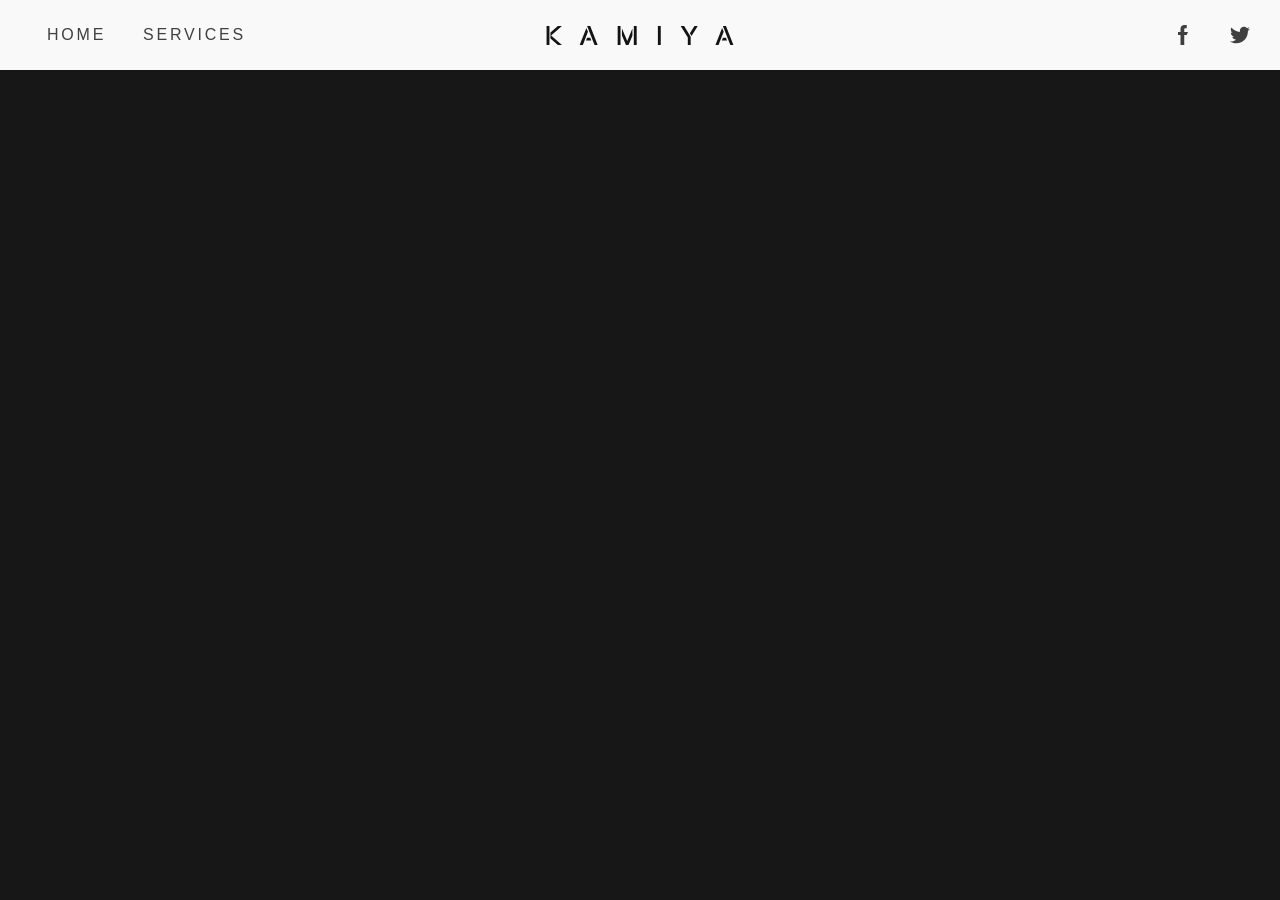
<file: contact.html>
<!doctype html>
<html>
<head>
	<meta charset="UTF-8">
	<meta name="viewport" content="width=device-width, height=device-height, initial-scale=1.0, viewport-fit=cover">
	<meta name="apple-mobile-web-app-capable" content="yes" />
	<meta property="og:title"              content="KAMIYA - Contact Us" />
	<meta property="og:description"        content="KAMIYA - Page description goes here for Facebook graph api crawling" />
	<meta property="og:image"              content="assets/img/profile-pic-placeholder.png" />

	<!-- favicon -->
	<link rel="shortcut icon" type="image/png" href="assets/img/profile-pic-placeholder.png">
	<link rel="shortcut icon" sizes="196x196" href="assets/img/profile-pic-placeholder.png">
	<link rel="apple-touch-icon" href="assets/img/profile-pic-placeholder.png">

	<!-- Page Title -->
	<title>KAMIYA - Contact Us</title>

	<!-- Uncompressed Styles -->
	<link href="css/slides.css" rel="stylesheet" type="text/css">

	<!-- Custom Styles -->
	<!-- <link href="css/custom.css" rel="stylesheet" type="text/css"> -->

	<!-- jQuery 3.3.1 -->
	<script src="https://ajax.googleapis.com/ajax/libs/jquery/3.3.1/jquery.min.js"></script>

	<!-- Uncompressed Scripts -->
	<script src="js/slides.js" type="text/javascript"></script>
	<script src="js/plugins.js" type="text/javascript"></script>

	<!-- Custom Scripts -->
	<!-- <script src="js/custom.js" type="text/javascript"></script> -->

	<!-- Fonts and Material Icons -->
	<link rel="stylesheet" as="font" href="https://fonts.googleapis.com/css?family=Lato:100,300,400,500,600,800|Playfair Display:400|Material+Icons"/>
	<style type="text/css">
		.slides,
		.slides p {
			font-family: 'Lato', sans-serif;
			font-weight: 400;
		}
		.slides h1,
		.slides h2,
		.slides h3,
		.slides h4,
		.slides h5,
		.slides h6 {
			font-family: 'Playfair Display', sans-serif;
			font-weight: 400;
		}
	</style>

</head>
<body class="slides chain smooth slow simplifiedMobile smoothScroll animated">

	<!-- SVG Library -->
	<svg xmlns="http://www.w3.org/2000/svg" style="display:none">

		<symbol id="logo" viewBox="0 0 236 24"><title>KAMIYA</title>
			<polygon class="st0" points="181,9.3 183.1,12.7 190.9,0 186.8,0 	"/>
			<polygon class="st0" points="173.7,0 169.4,0 178.4,14.5 178.4,24 182,24 182,13.5 179.7,9.7 	"/>
			<rect x="140.6" class="st0" width="3.6" height="24"/>
			<polygon class="st0" points="14.3,0 4.9,8.2 4.9,15.7 14.3,24 19.4,24 5.7,12 19.4,0 	"/>
			<rect class="st0" width="3.6" height="24"/>
			<polygon class="st0" points="51.2,14.8 49.9,18.2 56.4,18.2 55.1,14.8 	"/>
			<polygon class="st0" points="50.3,2.4 41.8,24 45.8,24 52.2,7.4 	"/>
			<polygon class="st0" points="51.2,0 60.6,24 64.5,24 55.1,0 	"/>
			<polygon class="st0" points="95.2,3.1 95.2,12 100.3,24 103.5,24 108.4,12.2 108.4,3.1 101.9,18.8 	"/>
			<rect x="89.8" class="st0" width="3.6" height="24"/>
			<rect x="110.2" class="st0" width="3.6" height="24"/>
			<polygon class="st0" points="222.7,14.8 221.4,18.2 227.9,18.2 226.6,14.8 	"/>
			<polygon class="st0" points="221.7,2.4 213.3,24 217.2,24 223.7,7.4 	"/>
			<polygon class="st0" points="226.6,0 222.7,0 232.1,24 236,24 	"/>
		</symbol>

		<symbol id="logo-icon" viewBox="0 0 73 113"><title>KAMIYA</title>
			<path class="st0" d="M25.4,101.5c5.4,0.3,8.7-3,10.7-6.2c-0.3-0.1-0.6-0.1-0.9-0.2c-11.4-3-24.1-11.4-35.2-38v24.6
				C5.5,88.5,14.5,100.8,25.4,101.5z"/>
			<path class="st0" d="M16.6,70.2c-0.2-0.1-0.5-0.2-0.7-0.3C24.1,82.4,32,85.8,37.3,87.1c3,0.8,5.8,1.2,8.6,1.2
				c3.1,0,5.8-0.4,8.7-0.9c3.1-0.5,6.3-1,10-1c0.4,0,0.8,0,1.2,0c-5.9-9.3-12.7-10-23.5-11.1C35,74.6,26.6,73.7,16.6,70.2z"/>
			<path class="st0" d="M19.4,62.4c24,8.6,39.9-0.2,52.6,18.4c1.8-8.8-0.4-14.9-4.6-20c-12.3-5.6-20.5-1.4-37.5-7.8
				C17.5,48.3,10.4,38.8,3.6,24.2c0,0,8.7,11.6,27.3,19.5c8.9,3.8,16.3,4.4,22.6,5.1c-8.5-6.3-17.5-13.2-21-25
				c-2.9-9.7-3.6-17.4-3.2-23.3H0v49.3C4,54.2,10.3,59.2,19.4,62.4z"/>
			<path class="st0" d="M45.3,96.6c-2.5,4.3-6,13.3-18.9,11.5C12.7,106.2,4.1,93.3,0,85.2v28.4h73V95.9C62.3,92.7,55.8,96.7,45.3,96.6
				z"/>
			<path class="st0" d="M34.8,0.4C37.1,23.9,48.6,34.3,61.4,43c4.6,3.1,8.4,6.4,11.6,9.9V0.4H34.8z"/>
		</symbol>

	  <symbol id="close" viewBox="0 0 30 30"><path d="M15 0c-8.3 0-15 6.7-15 15s6.7 15 15 15 15-6.7 15-15-6.7-15-15-15zm5.7 19.3c.4.4.4 1 0 1.4-.2.2-.4.3-.7.3s-.5-.1-.7-.3l-4.3-4.3-4.3 4.3c-.2.2-.4.3-.7.3s-.5-.1-.7-.3c-.4-.4-.4-1 0-1.4l4.3-4.3-4.3-4.3c-.4-.4-.4-1 0-1.4s1-.4 1.4 0l4.3 4.3 4.3-4.3c.4-.4 1-.4 1.4 0s.4 1 0 1.4l-4.3 4.3 4.3 4.3z"/></symbol>
	  <symbol id="close-small" viewBox="0 0 11 11"><path d="M6.914 5.5l3.793-3.793c.391-.391.391-1.023 0-1.414s-1.023-.391-1.414 0l-3.793 3.793-3.793-3.793c-.391-.391-1.023-.391-1.414 0s-.391 1.023 0 1.414l3.793 3.793-3.793 3.793c-.391.391-.391 1.023 0 1.414.195.195.451.293.707.293s.512-.098.707-.293l3.793-3.793 3.793 3.793c.195.195.451.293.707.293s.512-.098.707-.293c.391-.391.391-1.023 0-1.414l-3.793-3.793z"/></symbol>
	  <symbol id="arrow-left" viewBox="0 0 29 56"><path d="M28.7.3c.4.4.4 1 0 1.4l-26.3 26.3 26.3 26.3c.4.4.4 1 0 1.4-.4.4-1 .4-1.4 0l-27-27c-.4-.4-.4-1 0-1.4l27-27c.3-.3 1-.4 1.4 0z"/></symbol>
	  <symbol id="arrow-right" viewBox="0 0 29 56"><path d="M.3 55.7c-.4-.4-.4-1 0-1.4l26.3-26.3-26.3-26.3c-.4-.4-.4-1 0-1.4.4-.4 1-.4 1.4 0l27 27c.4.4.4 1 0 1.4l-27 27c-.3.3-1 .4-1.4 0z"/></symbol>
	  <symbol id="back" viewBox="0 0 20 20"><path d="M2.3 10.7l5 5c.4.4 1 .4 1.4 0s.4-1 0-1.4l-3.3-3.3h11.6c.6 0 1-.4 1-1s-.4-1-1-1h-11.6l3.3-3.3c.4-.4.4-1 0-1.4-.2-.2-.4-.3-.7-.3s-.5.1-.7.3l-5 5c-.2.2-.3.5-.3.7 0 .2.1.5.3.7z"/></symbol>
	  <symbol id="menu" viewBox="0 0 18 18"><path d="M16 5h-14c-.6 0-1-.4-1-1 0-.5.4-1 1-1h14c.5 0 1 .4 1 1s-.4 1-1 1zm-14 5h14c.5 0 1-.4 1-1 0-.5-.4-1-1-1h-14c-.6 0-1 .4-1 1s.4 1 1 1zm14 3h-14c-.5 0-1 .4-1 1 0 .5.4 1 1 1h14c.5 0 1-.4 1-1s-.4-1-1-1z"/></symbol>
	  <symbol id="share" viewBox="0 0 18 18"><path d="M16 8c-.6 0-1 .4-1 1v6h-12v-6c0-.6-.4-1-1-1s-1 .4-1 1v6c0 1.1.9 2 2 2h12c1.1 0 2-.9 2-2v-6c0-.6-.4-1-1-1zm-2.3-2.3c.4-.4.4-1 0-1.4l-4-4c-.4-.4-1-.4-1.4 0l-4 4c-.4.4-.4 1 0 1.4s1 .4 1.4 0l2.3-2.3v7.6c0 .6.4 1 1 1s1-.4 1-1v-7.6l2.3 2.3c.4.4 1 .4 1.4 0z"/></symbol>
	  <symbol id="arrow-down" viewBox="0 0 24 24"><path d="M12 18c-.2 0-.5-.1-.7-.3l-11-10c-.4-.4-.4-1-.1-1.4.4-.4 1-.4 1.4-.1l10.4 9.4 10.3-9.4c.4-.4 1-.3 1.4.1.4.4.3 1-.1 1.4l-11 10c-.1.2-.4.3-.6.3z"/></symbol>
	  <symbol id="arrow-up" viewBox="0 0 24 24"><path d="M11.9 5.9c.2 0 .5.1.7.3l11 10c.4.4.4 1 .1 1.4-.4.4-1 .4-1.4.1l-10.4-9.4-10.3 9.4c-.4.4-1 .3-1.4-.1-.4-.4-.3-1 .1-1.4l11-10c.1-.2.4-.3.6-.3z"/></symbol>
	  <symbol id="arrow-top" viewBox="0 0 18 18"><path d="M15.7 7.3l-6-6c-.4-.4-1-.4-1.4 0l-6 6c-.4.4-.4 1 0 1.4.4.4 1 .4 1.4 0l4.3-4.3v11.6c0 .6.4 1 1 1s1-.4 1-1v-11.6l4.3 4.3c.2.2.4.3.7.3s.5-.1.7-.3c.4-.4.4-1 0-1.4z"/></symbol>
	  <symbol id="play" viewBox="0 0 30 30"><path d="M7 30v-30l22 15z"/></symbol>
	  <symbol id="chat" viewBox="0 0 18 18"><path d="M5,17c-0.2,0-0.3,0-0.4-0.1C4.2,16.7,4,16.4,4,16v-2H2c-1.1,0-2-0.9-2-2V3c0-1.1,0.9-2,2-2h14c1.1,0,2,0.9,2,2v9 c0,1.1-0.9,2-2,2H9.3l-3.7,2.8C5.4,16.9,5.2,17,5,17z M2,12h3.5C5.8,12,6,12.2,6,12.5V14l2.4-1.8C8.6,12.1,8.8,12,9,12h7V3H2V12z M13,7H5C4.4,7,4,6.6,4,6s0.4-1,1-1h8c0.6,0,1,0.4,1,1S13.6,7,13,7z M13,10H5c-0.6,0-1-0.4-1-1s0.4-1,1-1h8c0.6,0,1,0.4,1,1 S13.6,10,13,10z"/></symbol>
	  <symbol id="mail" viewBox="0 0 18 18"><path d="M16 2h-14c-1.1 0-2 .9-2 2v10c0 1.1.9 2 2 2h14c1.1 0 2-.9 2-2v-10c0-1.1-.9-2-2-2zm0 2v.5l-7 4.3-7-4.4v-.4h14zm-14 10v-7.2l6.5 4c.1.1.3.2.5.2s.4-.1.5-.2l6.5-4v7.2h-14z"/></symbol>
	  <symbol id="sound-on" viewBox="0 0 18 18"><path d="M8.5,0.1C8.1-0.1,7.7,0,7.4,0.2L3.7,3H2C0.9,3,0,3.9,0,5v6c0,1.1,0.9,2,2,2h1.7l3.7,2.8C7.6,15.9,7.8,16,8,16 c0.2,0,0.3,0,0.4-0.1C8.8,15.7,9,15.4,9,15V1C9,0.6,8.8,0.3,8.5,0.1z M7,13l-2.4-1.8C4.4,11.1,4.2,11,4,11l-2,0l0-6h2 c0.2,0,0.4-0.1,0.6-0.2L7,3V13z M11.7,9.9l0.7,1.9C13.9,11.2,15,9.7,15,8c0-1.7-1.1-3.2-2.7-3.8l-0.7,1.9C12.5,6.4,13,7.2,13,8C13,8.9,12.5,9.6,11.7,9.9z M12.2,1.1l-0.3,2C14.3,3.5,16,5.6,16,8s-1.8,4.5-4.2,4.9l0.3,2C15.6,14.3,18,11.4,18,8C18,4.6,15.6,1.7,12.2,1.1z"/></symbol>
	  <symbol id="sound-off" viewBox="0 0 18 18"><path d="M15.9,8l1.8-1.8c0.4-0.4,0.4-1,0-1.4s-1-0.4-1.4,0l-1.8,1.8l-1.8-1.8c-0.4-0.4-1-0.4-1.4,0s-0.4,1,0,1.4L13.1,8l-1.8,1.8 c-0.4,0.4-0.4,1,0,1.4c0.2,0.2,0.5,0.3,0.7,0.3s0.5-0.1,0.7-0.3l1.8-1.8l1.8,1.8c0.2,0.2,0.5,0.3,0.7,0.3s0.5-0.1,0.7-0.3 c0.4-0.4,0.4-1,0-1.4L15.9,8z M8.5,0.1C8.1-0.1,7.7,0,7.4,0.2L3.7,3H2C0.9,3,0,3.9,0,5v6c0,1.1,0.9,2,2,2h1.7l3.7,2.8C7.6,15.9,7.8,16,8,16 c0.2,0,0.3,0,0.4-0.1C8.8,15.7,9,15.4,9,15V1C9,0.6,8.8,0.3,8.5,0.1z M7,13l-2.4-1.8C4.4,11.1,4.2,11,4,11l-2,0l0-6h2 c0.2,0,0.4-0.1,0.6-0.2L7,3V13z"/></symbol>

	  <!-- social -->
		<symbol id="twitter" viewBox="0 1 24 23"><path d="M21.5 7.6v.6c0 6.6-5 14.1-14 14.1-2.8 0-5.4-.8-7.6-2.2l1.2.1c2.3 0 4.4-.8 6.1-2.1-2.2 0-4-1.5-4.6-3.4.3.1.6.1.9.1.5 0 .9-.1 1.3-.2-2.1-.6-3.8-2.6-3.8-5 .7.4 1.4.6 2.2.6-1.3-.9-2.2-2.4-2.2-4.1 0-.9.2-1.8.7-2.5 2.4 3 6.1 5 10.2 5.2-.1-.4-.1-.7-.1-1.1 0-2.7 2.2-5 4.9-5 1.4 0 2.7.6 3.6 1.6 1-.3 2.1-.7 3-1.3-.4 1.2-1.1 2.1-2.2 2.7 1-.1 1.9-.4 2.8-.8-.6 1.1-1.4 2-2.4 2.7z"/></symbol>
		<symbol id="facebook" viewBox="0 0 24 24"><path d="M24 1.3v21.3c0 .7-.6 1.3-1.3 1.3h-6.1v-9.3h3.1l.5-3.6h-3.6v-2.2c0-1.1.3-1.8 1.8-1.8h1.9v-3.2c-.3 0-1.5-.1-2.8-.1-2.8 0-4.7 1.7-4.7 4.8v2.7h-3.1v3.6h3.1v9.2h-11.5c-.7 0-1.3-.6-1.3-1.3v-21.4c0-.7.6-1.3 1.3-1.3h21.3c.8 0 1.4.6 1.4 1.3z"/></symbol>
	  <symbol id="facebook2" viewBox="0 0 512 512"><path d="M288 176v-64c0-17.664 14.336-32 32-32h32v-80h-64c-53.024 0-96 42.976-96 96v80h-64v80h64v256h96v-256h64l32-80h-96z"/></symbol>
	  <symbol id="fb-like" viewBox="0 0 20 20"><path d="M0 8v12h5v-12h-5zm2.5 10.8c-.4 0-.8-.3-.8-.8 0-.4.3-.8.8-.8s.8.3.8.8c0 .4-.4.8-.8.8zm3.5-.8h9.5c1.1 0 1.7-1 1.7-1.7 0-.3-.4-1-.4-1 1.4-.3 1.7-1.2 1.7-1.7-.1-.5-.3-.9-.5-1 1-.4 1.5-1.1 1.4-1.9-.1-.8-1-1.5-1-1.5 1-.6.9-1.5.9-1.5-.3-1.3-1.5-1.7-1.7-1.7h-5.6s.3-.5.3-2.4-1.3-3.6-2.6-3.6c0 0-.7.1-1 .3v3.5l-2.7 4.4v9.8z"/></symbol>
	  <symbol id="instagram" viewBox="0 0 20 20"><circle cx="10" cy="10" r="3.3"/><path d="M13,0H7C2.2,0,0,2.2,0,7v6c0,4.8,2.1,7,7,7h6c4.8,0,7-2.2,7-7V7C20,2.2,17.9,0,13,0z M10,15.1c-2.8,0-5.1-2.3-5.1-5.1 S7.2,4.9,10,4.9s5.1,2.3,5.1,5.1S12.8,15.1,10,15.1z M15.3,5.9c-0.7,0-1.2-0.5-1.2-1.2c0-0.7,0.5-1.2,1.2-1.2s1.2,0.5,1.2,1.2 C16.5,5.3,16,5.9,15.3,5.9z"/></symbol>
	  <symbol id="whatsapp" viewBox="0 0 512 512"><path d="M256.064 0h-.128c-141.152 0-255.936 114.816-255.936 256 0 56 18.048 107.904 48.736 150.048l-31.904 95.104 98.4-31.456c40.48 26.816 88.768 42.304 140.832 42.304 141.152 0 255.936-114.848 255.936-256s-114.784-256-255.936-256zm148.96 361.504c-6.176 17.44-30.688 31.904-50.24 36.128-13.376 2.848-30.848 5.12-89.664-19.264-75.232-31.168-123.68-107.616-127.456-112.576-3.616-4.96-30.4-40.48-30.4-77.216s18.656-54.624 26.176-62.304c6.176-6.304 16.384-9.184 26.176-9.184 3.168 0 6.016.16 8.576.288 7.52.32 11.296.768 16.256 12.64 6.176 14.88 21.216 51.616 23.008 55.392 1.824 3.776 3.648 8.896 1.088 13.856-2.4 5.12-4.512 7.392-8.288 11.744-3.776 4.352-7.36 7.68-11.136 12.352-3.456 4.064-7.36 8.416-3.008 15.936 4.352 7.36 19.392 31.904 41.536 51.616 28.576 25.44 51.744 33.568 60.032 37.024 6.176 2.56 13.536 1.952 18.048-2.848 5.728-6.176 12.8-16.416 20-26.496 5.12-7.232 11.584-8.128 18.368-5.568 6.912 2.4 43.488 20.48 51.008 24.224 7.52 3.776 12.48 5.568 14.304 8.736 1.792 3.168 1.792 18.048-4.384 35.52z"/></symbol>

	</svg>



<!-- Panel Top #13 -->
<nav class="panel top firstSlideOnly white fat">
  <div class="sections desktop">
    <div class="left">
			<ul class="menu">
			 <li><a href="index.html">Home</a></li>
			 <li><a href="services.html">Services</a></li>
			</ul>
		</div>
    <div class="center">
			<a href="index.html" title="KAMIYA"><svg style="width:236px;height:19px;"><use xmlns:xlink="http://www.w3.org/1999/xlink" xlink:href="#logo"></use></svg></a>
		</div>
    <div class="right">
			<ul class="menu trim">
			 <li><a href="http://facebook.com/#" target="_blank"><svg><use xmlns:xlink="http://www.w3.org/1999/xlink" xlink:href="#facebook2"></use></svg></a></li>
			 <li class="cropRight"><a href="http://twitter.com/#" class="trimRight" target="_blank"><svg><use xmlns:xlink="http://www.w3.org/1999/xlink" xlink:href="#twitter"></use></svg></a></li>
		 	</ul>
		</div>
  </div>
	<div class="sections compact hidden">
		<div class="left"><a href="#" title="KAMIYA"><svg style="width:236px;height:19px;"><use xmlns:xlink="http://www.w3.org/1999/xlink" xlink:href="#logo"></use></svg></a></div>
		<div class="right"><span class="button actionButton sidebarTrigger" data-sidebar-id="1"><svg><use xmlns:xlink="http://www.w3.org/1999/xlink" xlink:href="#menu"></use></svg></span></div>
	</div>
</nav>

<!-- Sidebar -->
<nav class="sidebar fat" data-sidebar-id="1">
  <div class="close"><svg><use xmlns:xlink="http://www.w3.org/1999/xlink" xlink:href="#close"></use></svg></div>
  <div class="content">
    <a href="index.html" class="logo"><svg fill="white" width="36" height="50"><use xmlns:xlink="http://www.w3.org/1999/xlink" xlink:href="#logo-icon"></use></svg></a>
    <ul class="mainMenu margin-top-3">
      <li><a href="index.html">Home</a></li>
      <li><a href="contact.html">Contact Us</a></li>
      <li><a href="#">Facebook</a></li>
      <li><a href="#">Twitter</a></li>
    </ul>
  </div>
</nav>


<!-- Slide 1 (#55) -->
<section class="slide kenBurns">
  <div class="content">
    <div class="container">
      <div class="wrap">

        <div class="fix-12-12">
          <ul class="flex verticalCenter later">
            <li class="col-4-12 ae-1 fromLeft left">
							<h1>Contact Us</h1>
              <p class="tiny opacity-4">We are thrilled that you would consider working with KAMIYA. Thank you for taking the time to contact us. We look forward to getting in touch with you soon.</p>
            </li>
            <li class="col-8-12">
							<div class="form-55">
								<div class="pad shadow left selected ae-2">
									<form action="ajax-email.php" id="contact-form" method="post" class="slides-form wide" data-ajax-form="true">
										<ul class="grid noSpaces">
											<li class="col-6-12 form-55-input-1">
												<div class="label ae-3"><label class="left opacity-5" for="name55">Your name</label></div>
												<input class="ae-3" id="name55" type="name" name="name" placeholder="Name" required/>
											</li>
											<li class="col-6-12 form-55-input-2">
												<div class="label ae-3"><label class="left opacity-5" for="email55">Email address</label></div>
												<input class="ae-3" id="email55" type="email" name="email" placeholder="Email" required/>
											</li>
										</ul>
										<div class="label ae-3"><label class="opacity-5" for="message55">Message</label></div>
										<textarea class="left wide ae-3" id="message55" type="text" name="message" placeholder="Message" required></textarea>
										<button type="submit" class="button wide yellow gradient ae-4 margin-top-4 cropBottom" data-success-text="Message Sent Successfully!" data-success-class="message-sent" name="button">Send message</button>
									</form>
								</div>
							</div>
            </li>
          </ul>
        </div>

      </div>
    </div>
  </div>
  <div class="background" style="background-color: #171717"></div>
</section>




<!-- Loading Progress Bar -->
<div class="progress-bar yellow"></div>

</body>
</html>
</file>
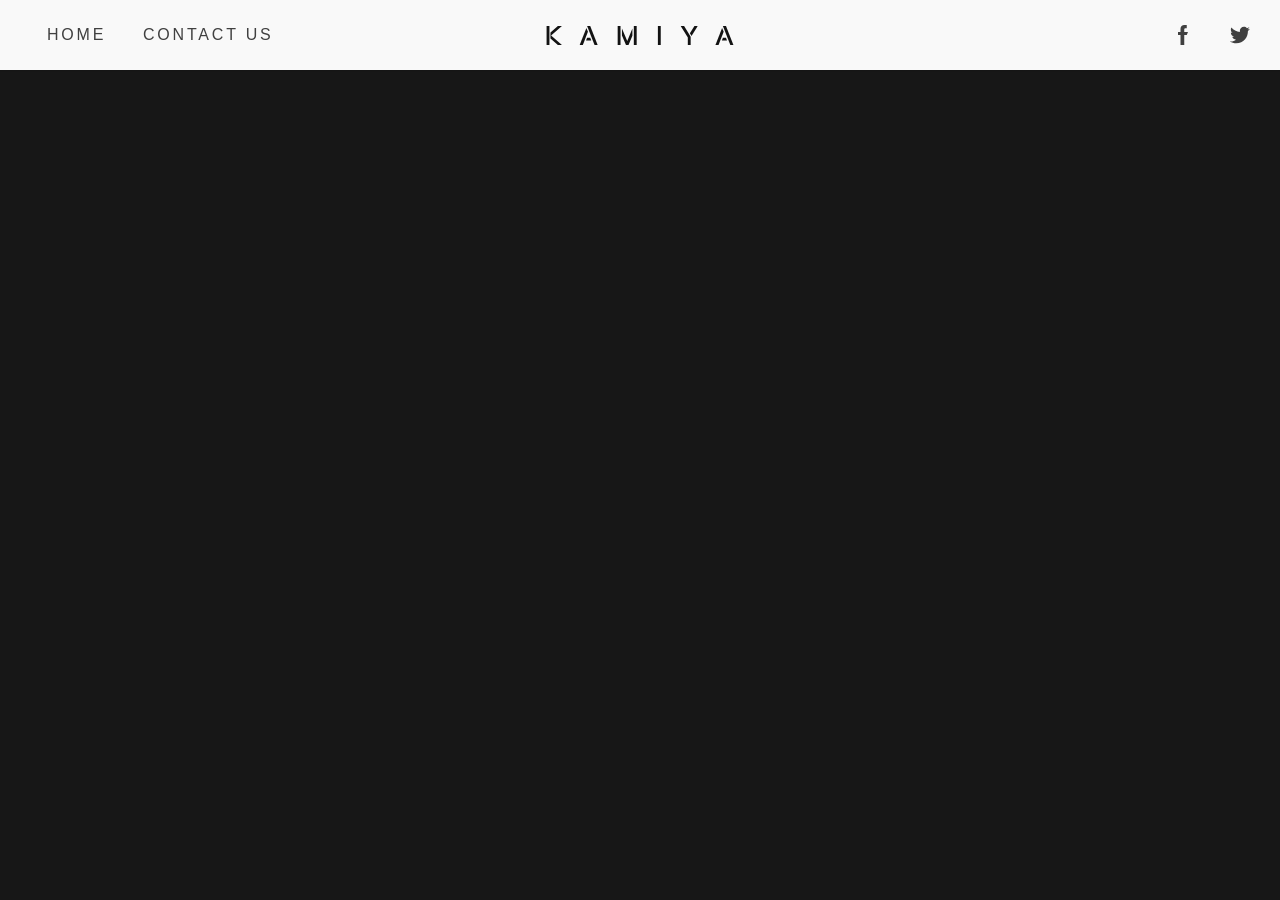
<file: services.html>
<!doctype html>
<html>
<head>
	<meta charset="UTF-8">
	<meta name="viewport" content="width=device-width, height=device-height, initial-scale=1.0, viewport-fit=cover">
	<meta name="apple-mobile-web-app-capable" content="yes" />
	<meta property="og:title"              content="KAMIYA - Page Title Goes Here" />
	<meta property="og:description"        content="KAMIYA - Page description goes here for Facebook graph api crawling" />
	<meta property="og:image"              content="assets/img/profile-pic-placeholder.png" />

	<!-- favicon -->
	<link rel="shortcut icon" type="image/png" href="assets/img/profile-pic-placeholder.png">
	<link rel="shortcut icon" sizes="196x196" href="assets/img/profile-pic-placeholder.png">
	<link rel="apple-touch-icon" href="assets/img/profile-pic-placeholder.png">

	<!-- Page Title -->
	<title>KAMIYA - Page Title Goes Here</title>

	<!-- Uncompressed Styles -->
	<link href="css/slides.css" rel="stylesheet" type="text/css">

	<!-- Custom Styles -->
	<!-- <link href="css/custom.css" rel="stylesheet" type="text/css"> -->

	<!-- jQuery 3.3.1 -->
	<script src="https://ajax.googleapis.com/ajax/libs/jquery/3.3.1/jquery.min.js"></script>

	<!-- Uncompressed Scripts -->
	<script src="js/slides.js" type="text/javascript"></script>
	<script src="js/plugins.js" type="text/javascript"></script>

	<!-- Custom Scripts -->
	<!-- <script src="js/custom.js" type="text/javascript"></script> -->

	<!-- Fonts and Material Icons -->
	<link rel="stylesheet" as="font" href="https://fonts.googleapis.com/css?family=Lato:100,300,400,500,600,800|Playfair Display:400|Material+Icons"/>
	<style type="text/css">
		.slides,
		.slides p {
			font-family: 'Lato', sans-serif;
			font-weight: 400;
		}
		.slides h1,
		.slides h2,
		.slides h3,
		.slides h4,
		.slides h5,
		.slides h6 {
			font-family: 'Playfair Display', sans-serif;
			font-weight: 400;
		}
	</style>

</head>
<body class="slides chain smooth slow simplifiedMobile smoothScroll animated">

	<!-- SVG Library -->
	<svg xmlns="http://www.w3.org/2000/svg" style="display:none">

		<symbol id="logo" viewBox="0 0 236 24"><title>KAMIYA</title>
			<polygon class="st0" points="181,9.3 183.1,12.7 190.9,0 186.8,0 	"/>
			<polygon class="st0" points="173.7,0 169.4,0 178.4,14.5 178.4,24 182,24 182,13.5 179.7,9.7 	"/>
			<rect x="140.6" class="st0" width="3.6" height="24"/>
			<polygon class="st0" points="14.3,0 4.9,8.2 4.9,15.7 14.3,24 19.4,24 5.7,12 19.4,0 	"/>
			<rect class="st0" width="3.6" height="24"/>
			<polygon class="st0" points="51.2,14.8 49.9,18.2 56.4,18.2 55.1,14.8 	"/>
			<polygon class="st0" points="50.3,2.4 41.8,24 45.8,24 52.2,7.4 	"/>
			<polygon class="st0" points="51.2,0 60.6,24 64.5,24 55.1,0 	"/>
			<polygon class="st0" points="95.2,3.1 95.2,12 100.3,24 103.5,24 108.4,12.2 108.4,3.1 101.9,18.8 	"/>
			<rect x="89.8" class="st0" width="3.6" height="24"/>
			<rect x="110.2" class="st0" width="3.6" height="24"/>
			<polygon class="st0" points="222.7,14.8 221.4,18.2 227.9,18.2 226.6,14.8 	"/>
			<polygon class="st0" points="221.7,2.4 213.3,24 217.2,24 223.7,7.4 	"/>
			<polygon class="st0" points="226.6,0 222.7,0 232.1,24 236,24 	"/>
		</symbol>

		<symbol id="logo-icon" viewBox="0 0 73 113"><title>KAMIYA</title>
			<path class="st0" d="M25.4,101.5c5.4,0.3,8.7-3,10.7-6.2c-0.3-0.1-0.6-0.1-0.9-0.2c-11.4-3-24.1-11.4-35.2-38v24.6
				C5.5,88.5,14.5,100.8,25.4,101.5z"/>
			<path class="st0" d="M16.6,70.2c-0.2-0.1-0.5-0.2-0.7-0.3C24.1,82.4,32,85.8,37.3,87.1c3,0.8,5.8,1.2,8.6,1.2
				c3.1,0,5.8-0.4,8.7-0.9c3.1-0.5,6.3-1,10-1c0.4,0,0.8,0,1.2,0c-5.9-9.3-12.7-10-23.5-11.1C35,74.6,26.6,73.7,16.6,70.2z"/>
			<path class="st0" d="M19.4,62.4c24,8.6,39.9-0.2,52.6,18.4c1.8-8.8-0.4-14.9-4.6-20c-12.3-5.6-20.5-1.4-37.5-7.8
				C17.5,48.3,10.4,38.8,3.6,24.2c0,0,8.7,11.6,27.3,19.5c8.9,3.8,16.3,4.4,22.6,5.1c-8.5-6.3-17.5-13.2-21-25
				c-2.9-9.7-3.6-17.4-3.2-23.3H0v49.3C4,54.2,10.3,59.2,19.4,62.4z"/>
			<path class="st0" d="M45.3,96.6c-2.5,4.3-6,13.3-18.9,11.5C12.7,106.2,4.1,93.3,0,85.2v28.4h73V95.9C62.3,92.7,55.8,96.7,45.3,96.6
				z"/>
			<path class="st0" d="M34.8,0.4C37.1,23.9,48.6,34.3,61.4,43c4.6,3.1,8.4,6.4,11.6,9.9V0.4H34.8z"/>
		</symbol>

	  <symbol id="close" viewBox="0 0 30 30"><path d="M15 0c-8.3 0-15 6.7-15 15s6.7 15 15 15 15-6.7 15-15-6.7-15-15-15zm5.7 19.3c.4.4.4 1 0 1.4-.2.2-.4.3-.7.3s-.5-.1-.7-.3l-4.3-4.3-4.3 4.3c-.2.2-.4.3-.7.3s-.5-.1-.7-.3c-.4-.4-.4-1 0-1.4l4.3-4.3-4.3-4.3c-.4-.4-.4-1 0-1.4s1-.4 1.4 0l4.3 4.3 4.3-4.3c.4-.4 1-.4 1.4 0s.4 1 0 1.4l-4.3 4.3 4.3 4.3z"/></symbol>
	  <symbol id="close-small" viewBox="0 0 11 11"><path d="M6.914 5.5l3.793-3.793c.391-.391.391-1.023 0-1.414s-1.023-.391-1.414 0l-3.793 3.793-3.793-3.793c-.391-.391-1.023-.391-1.414 0s-.391 1.023 0 1.414l3.793 3.793-3.793 3.793c-.391.391-.391 1.023 0 1.414.195.195.451.293.707.293s.512-.098.707-.293l3.793-3.793 3.793 3.793c.195.195.451.293.707.293s.512-.098.707-.293c.391-.391.391-1.023 0-1.414l-3.793-3.793z"/></symbol>
	  <symbol id="arrow-left" viewBox="0 0 29 56"><path d="M28.7.3c.4.4.4 1 0 1.4l-26.3 26.3 26.3 26.3c.4.4.4 1 0 1.4-.4.4-1 .4-1.4 0l-27-27c-.4-.4-.4-1 0-1.4l27-27c.3-.3 1-.4 1.4 0z"/></symbol>
	  <symbol id="arrow-right" viewBox="0 0 29 56"><path d="M.3 55.7c-.4-.4-.4-1 0-1.4l26.3-26.3-26.3-26.3c-.4-.4-.4-1 0-1.4.4-.4 1-.4 1.4 0l27 27c.4.4.4 1 0 1.4l-27 27c-.3.3-1 .4-1.4 0z"/></symbol>
	  <symbol id="back" viewBox="0 0 20 20"><path d="M2.3 10.7l5 5c.4.4 1 .4 1.4 0s.4-1 0-1.4l-3.3-3.3h11.6c.6 0 1-.4 1-1s-.4-1-1-1h-11.6l3.3-3.3c.4-.4.4-1 0-1.4-.2-.2-.4-.3-.7-.3s-.5.1-.7.3l-5 5c-.2.2-.3.5-.3.7 0 .2.1.5.3.7z"/></symbol>
	  <symbol id="menu" viewBox="0 0 18 18"><path d="M16 5h-14c-.6 0-1-.4-1-1 0-.5.4-1 1-1h14c.5 0 1 .4 1 1s-.4 1-1 1zm-14 5h14c.5 0 1-.4 1-1 0-.5-.4-1-1-1h-14c-.6 0-1 .4-1 1s.4 1 1 1zm14 3h-14c-.5 0-1 .4-1 1 0 .5.4 1 1 1h14c.5 0 1-.4 1-1s-.4-1-1-1z"/></symbol>
	  <symbol id="share" viewBox="0 0 18 18"><path d="M16 8c-.6 0-1 .4-1 1v6h-12v-6c0-.6-.4-1-1-1s-1 .4-1 1v6c0 1.1.9 2 2 2h12c1.1 0 2-.9 2-2v-6c0-.6-.4-1-1-1zm-2.3-2.3c.4-.4.4-1 0-1.4l-4-4c-.4-.4-1-.4-1.4 0l-4 4c-.4.4-.4 1 0 1.4s1 .4 1.4 0l2.3-2.3v7.6c0 .6.4 1 1 1s1-.4 1-1v-7.6l2.3 2.3c.4.4 1 .4 1.4 0z"/></symbol>
	  <symbol id="arrow-down" viewBox="0 0 24 24"><path d="M12 18c-.2 0-.5-.1-.7-.3l-11-10c-.4-.4-.4-1-.1-1.4.4-.4 1-.4 1.4-.1l10.4 9.4 10.3-9.4c.4-.4 1-.3 1.4.1.4.4.3 1-.1 1.4l-11 10c-.1.2-.4.3-.6.3z"/></symbol>
	  <symbol id="arrow-up" viewBox="0 0 24 24"><path d="M11.9 5.9c.2 0 .5.1.7.3l11 10c.4.4.4 1 .1 1.4-.4.4-1 .4-1.4.1l-10.4-9.4-10.3 9.4c-.4.4-1 .3-1.4-.1-.4-.4-.3-1 .1-1.4l11-10c.1-.2.4-.3.6-.3z"/></symbol>
	  <symbol id="arrow-top" viewBox="0 0 18 18"><path d="M15.7 7.3l-6-6c-.4-.4-1-.4-1.4 0l-6 6c-.4.4-.4 1 0 1.4.4.4 1 .4 1.4 0l4.3-4.3v11.6c0 .6.4 1 1 1s1-.4 1-1v-11.6l4.3 4.3c.2.2.4.3.7.3s.5-.1.7-.3c.4-.4.4-1 0-1.4z"/></symbol>
	  <symbol id="play" viewBox="0 0 30 30"><path d="M7 30v-30l22 15z"/></symbol>
	  <symbol id="chat" viewBox="0 0 18 18"><path d="M5,17c-0.2,0-0.3,0-0.4-0.1C4.2,16.7,4,16.4,4,16v-2H2c-1.1,0-2-0.9-2-2V3c0-1.1,0.9-2,2-2h14c1.1,0,2,0.9,2,2v9 c0,1.1-0.9,2-2,2H9.3l-3.7,2.8C5.4,16.9,5.2,17,5,17z M2,12h3.5C5.8,12,6,12.2,6,12.5V14l2.4-1.8C8.6,12.1,8.8,12,9,12h7V3H2V12z M13,7H5C4.4,7,4,6.6,4,6s0.4-1,1-1h8c0.6,0,1,0.4,1,1S13.6,7,13,7z M13,10H5c-0.6,0-1-0.4-1-1s0.4-1,1-1h8c0.6,0,1,0.4,1,1 S13.6,10,13,10z"/></symbol>
	  <symbol id="mail" viewBox="0 0 18 18"><path d="M16 2h-14c-1.1 0-2 .9-2 2v10c0 1.1.9 2 2 2h14c1.1 0 2-.9 2-2v-10c0-1.1-.9-2-2-2zm0 2v.5l-7 4.3-7-4.4v-.4h14zm-14 10v-7.2l6.5 4c.1.1.3.2.5.2s.4-.1.5-.2l6.5-4v7.2h-14z"/></symbol>
	  <symbol id="sound-on" viewBox="0 0 18 18"><path d="M8.5,0.1C8.1-0.1,7.7,0,7.4,0.2L3.7,3H2C0.9,3,0,3.9,0,5v6c0,1.1,0.9,2,2,2h1.7l3.7,2.8C7.6,15.9,7.8,16,8,16 c0.2,0,0.3,0,0.4-0.1C8.8,15.7,9,15.4,9,15V1C9,0.6,8.8,0.3,8.5,0.1z M7,13l-2.4-1.8C4.4,11.1,4.2,11,4,11l-2,0l0-6h2 c0.2,0,0.4-0.1,0.6-0.2L7,3V13z M11.7,9.9l0.7,1.9C13.9,11.2,15,9.7,15,8c0-1.7-1.1-3.2-2.7-3.8l-0.7,1.9C12.5,6.4,13,7.2,13,8C13,8.9,12.5,9.6,11.7,9.9z M12.2,1.1l-0.3,2C14.3,3.5,16,5.6,16,8s-1.8,4.5-4.2,4.9l0.3,2C15.6,14.3,18,11.4,18,8C18,4.6,15.6,1.7,12.2,1.1z"/></symbol>
	  <symbol id="sound-off" viewBox="0 0 18 18"><path d="M15.9,8l1.8-1.8c0.4-0.4,0.4-1,0-1.4s-1-0.4-1.4,0l-1.8,1.8l-1.8-1.8c-0.4-0.4-1-0.4-1.4,0s-0.4,1,0,1.4L13.1,8l-1.8,1.8 c-0.4,0.4-0.4,1,0,1.4c0.2,0.2,0.5,0.3,0.7,0.3s0.5-0.1,0.7-0.3l1.8-1.8l1.8,1.8c0.2,0.2,0.5,0.3,0.7,0.3s0.5-0.1,0.7-0.3 c0.4-0.4,0.4-1,0-1.4L15.9,8z M8.5,0.1C8.1-0.1,7.7,0,7.4,0.2L3.7,3H2C0.9,3,0,3.9,0,5v6c0,1.1,0.9,2,2,2h1.7l3.7,2.8C7.6,15.9,7.8,16,8,16 c0.2,0,0.3,0,0.4-0.1C8.8,15.7,9,15.4,9,15V1C9,0.6,8.8,0.3,8.5,0.1z M7,13l-2.4-1.8C4.4,11.1,4.2,11,4,11l-2,0l0-6h2 c0.2,0,0.4-0.1,0.6-0.2L7,3V13z"/></symbol>

	  <!-- social -->
		<symbol id="twitter" viewBox="0 1 24 23"><path d="M21.5 7.6v.6c0 6.6-5 14.1-14 14.1-2.8 0-5.4-.8-7.6-2.2l1.2.1c2.3 0 4.4-.8 6.1-2.1-2.2 0-4-1.5-4.6-3.4.3.1.6.1.9.1.5 0 .9-.1 1.3-.2-2.1-.6-3.8-2.6-3.8-5 .7.4 1.4.6 2.2.6-1.3-.9-2.2-2.4-2.2-4.1 0-.9.2-1.8.7-2.5 2.4 3 6.1 5 10.2 5.2-.1-.4-.1-.7-.1-1.1 0-2.7 2.2-5 4.9-5 1.4 0 2.7.6 3.6 1.6 1-.3 2.1-.7 3-1.3-.4 1.2-1.1 2.1-2.2 2.7 1-.1 1.9-.4 2.8-.8-.6 1.1-1.4 2-2.4 2.7z"/></symbol>
		<symbol id="facebook" viewBox="0 0 24 24"><path d="M24 1.3v21.3c0 .7-.6 1.3-1.3 1.3h-6.1v-9.3h3.1l.5-3.6h-3.6v-2.2c0-1.1.3-1.8 1.8-1.8h1.9v-3.2c-.3 0-1.5-.1-2.8-.1-2.8 0-4.7 1.7-4.7 4.8v2.7h-3.1v3.6h3.1v9.2h-11.5c-.7 0-1.3-.6-1.3-1.3v-21.4c0-.7.6-1.3 1.3-1.3h21.3c.8 0 1.4.6 1.4 1.3z"/></symbol>
	  <symbol id="facebook2" viewBox="0 0 512 512"><path d="M288 176v-64c0-17.664 14.336-32 32-32h32v-80h-64c-53.024 0-96 42.976-96 96v80h-64v80h64v256h96v-256h64l32-80h-96z"/></symbol>
	  <symbol id="fb-like" viewBox="0 0 20 20"><path d="M0 8v12h5v-12h-5zm2.5 10.8c-.4 0-.8-.3-.8-.8 0-.4.3-.8.8-.8s.8.3.8.8c0 .4-.4.8-.8.8zm3.5-.8h9.5c1.1 0 1.7-1 1.7-1.7 0-.3-.4-1-.4-1 1.4-.3 1.7-1.2 1.7-1.7-.1-.5-.3-.9-.5-1 1-.4 1.5-1.1 1.4-1.9-.1-.8-1-1.5-1-1.5 1-.6.9-1.5.9-1.5-.3-1.3-1.5-1.7-1.7-1.7h-5.6s.3-.5.3-2.4-1.3-3.6-2.6-3.6c0 0-.7.1-1 .3v3.5l-2.7 4.4v9.8z"/></symbol>
	  <symbol id="instagram" viewBox="0 0 20 20"><circle cx="10" cy="10" r="3.3"/><path d="M13,0H7C2.2,0,0,2.2,0,7v6c0,4.8,2.1,7,7,7h6c4.8,0,7-2.2,7-7V7C20,2.2,17.9,0,13,0z M10,15.1c-2.8,0-5.1-2.3-5.1-5.1 S7.2,4.9,10,4.9s5.1,2.3,5.1,5.1S12.8,15.1,10,15.1z M15.3,5.9c-0.7,0-1.2-0.5-1.2-1.2c0-0.7,0.5-1.2,1.2-1.2s1.2,0.5,1.2,1.2 C16.5,5.3,16,5.9,15.3,5.9z"/></symbol>
	  <symbol id="whatsapp" viewBox="0 0 512 512"><path d="M256.064 0h-.128c-141.152 0-255.936 114.816-255.936 256 0 56 18.048 107.904 48.736 150.048l-31.904 95.104 98.4-31.456c40.48 26.816 88.768 42.304 140.832 42.304 141.152 0 255.936-114.848 255.936-256s-114.784-256-255.936-256zm148.96 361.504c-6.176 17.44-30.688 31.904-50.24 36.128-13.376 2.848-30.848 5.12-89.664-19.264-75.232-31.168-123.68-107.616-127.456-112.576-3.616-4.96-30.4-40.48-30.4-77.216s18.656-54.624 26.176-62.304c6.176-6.304 16.384-9.184 26.176-9.184 3.168 0 6.016.16 8.576.288 7.52.32 11.296.768 16.256 12.64 6.176 14.88 21.216 51.616 23.008 55.392 1.824 3.776 3.648 8.896 1.088 13.856-2.4 5.12-4.512 7.392-8.288 11.744-3.776 4.352-7.36 7.68-11.136 12.352-3.456 4.064-7.36 8.416-3.008 15.936 4.352 7.36 19.392 31.904 41.536 51.616 28.576 25.44 51.744 33.568 60.032 37.024 6.176 2.56 13.536 1.952 18.048-2.848 5.728-6.176 12.8-16.416 20-26.496 5.12-7.232 11.584-8.128 18.368-5.568 6.912 2.4 43.488 20.48 51.008 24.224 7.52 3.776 12.48 5.568 14.304 8.736 1.792 3.168 1.792 18.048-4.384 35.52z"/></symbol>

	</svg>



<!-- Panel Top #13 -->
<nav class="panel top firstSlideOnly white fat">
  <div class="sections desktop">
    <div class="left">
			<ul class="menu">
			 <li><a href="index.html">Home</a></li>
			 <li><a href="contact.html">Contact Us</a></li>
			</ul>
		</div>
    <div class="center">
			<a href="index.html" title="KAMIYA"><svg style="width:236px;height:19px;"><use xmlns:xlink="http://www.w3.org/1999/xlink" xlink:href="#logo"></use></svg></a>
		</div>
    <div class="right">
			<ul class="menu trim">
			 <li><a href="http://facebook.com/#" target="_blank"><svg><use xmlns:xlink="http://www.w3.org/1999/xlink" xlink:href="#facebook2"></use></svg></a></li>
			 <li class="cropRight"><a href="http://twitter.com/#" class="trimRight" target="_blank"><svg><use xmlns:xlink="http://www.w3.org/1999/xlink" xlink:href="#twitter"></use></svg></a></li>
		 	</ul>
		</div>
  </div>
	<div class="sections compact hidden">
		<div class="left"><a href="#" title="KAMIYA"><svg style="width:236px;height:19px;"><use xmlns:xlink="http://www.w3.org/1999/xlink" xlink:href="#logo"></use></svg></a></div>
		<div class="right"><span class="button actionButton sidebarTrigger" data-sidebar-id="1"><svg><use xmlns:xlink="http://www.w3.org/1999/xlink" xlink:href="#menu"></use></svg></span></div>
	</div>
</nav>

<!-- Sidebar -->
<nav class="sidebar fat" data-sidebar-id="1">
  <div class="close"><svg><use xmlns:xlink="http://www.w3.org/1999/xlink" xlink:href="#close"></use></svg></div>
  <div class="content">
    <a href="index.html" class="logo"><svg fill="white" width="36" height="50"><use xmlns:xlink="http://www.w3.org/1999/xlink" xlink:href="#logo-icon"></use></svg></a>
    <ul class="mainMenu margin-top-3">
      <li><a href="index.html">Home</a></li>
      <li><a href="contact.html">Contact Us</a></li>
      <li><a href="#">Facebook</a></li>
      <li><a href="#">Twitter</a></li>
    </ul>
  </div>
</nav>



<!-- Slide XXX (#58) -->
<section class="slide kenBurns">
  <div class="content">
    <div class="container">
      <div class="wrap">

        <div class="fix-8-12 left">
          <h1 class="margin-bottom-2 ae-1">“I want to start a new restaurant …”</h1>
          <p class="tiny ae-1"><span class="opacity-6">KAMIYA incorporates culinary and operations consultation from design, concept, menu design, staffing, from planning to execution and beyond as needed. We prioritize initial client engagement in understanding the target market as well as the business objectives to design a restaurant concept that will be out of the box, revenue-driven and dynamic. Whether in a cruise or in a cosmopolitan city, KAMIYA has a rolodex of experienced specialists, suppliers and contractors that will support your venture with dedication and streamlined execution process that will maximize your investment. </span></p>
					<p class="tiny ae-1"><span class="opacity-6">Our expertise in Japanese cuisine development includes sushi, teppan, yakitori, ramen, izakaya and yakiniku/robatayaki. We have decades of proven success projects with the most recent being the creation of the IZUMI brand, a modern Japanese restaurant on Royal Caribbean International cruise ships that is now at the 22 opening just in the last 9 years.</span></p>
					<br><br>
					<h1 class="margin-bottom-2 ae-2">“Already have a restaurant, but …”</h1>
          <p class="tiny ae-2"><span class="opacity-6">KAMIYA methodically analyzes your existing business operation to recreate restaurant concepts that are versatile, profitable and independent. Whether the restaurant needs complete re-engineering or minor adjustments, KAMIYA is dedicated to overseeing the entire lifecycle with meticulous attentiveness. </span></p>
					<p class="tiny ae-2"><span class="opacity-6">Recent projects include working with Sandals and Beaches Resort International 12+ properties in the Caribbean for re-engineering their sushi and teppan restaurants, and partnering with Market Broiler and Blue Water Gill restaurant in establishing 10+ locations.</span></p>
					<br><br>
					<h1 class="margin-bottom-2 ae-3">“Need superior catering services …”</h1>
          <p class="tiny ae-3"><span class="opacity-6">KAMIYA brings the best caliber of talent and cuisine for our VIP guests and clients that are hosting large or small private events. In our partnership with Patina Restaurant Group at iconic Hollywood Bowl, we catered for 13 seasons including red carpet events in the LA region. With Levy Restaurants, we catered for 5 seasons with the world famous Dodgers for their suites, Dug out Club, and directly in the players’ locker room, delivering on-site high quality sushi. A key off-site event took place with Patina’s catering in Lexington, Kentucky hosting the first U.S. FEI World Equestrian games in 2010 where we served over 1000 guests a night in the horse park under a large VIP tent, serving celebrities, politicians, sheikh, and participants from all over the world.</span></p>
        </div>

				<div class="fix-4-12 left">
					<a href="contact.html" class="button yellow gradient wide ae-8 margin-top-6">contact us</a>
				</div>

      </div>
    </div>
  </div>
  <div class="background" style="background-color: #171717"></div>

</section>





<!-- Loading Progress Bar -->
<div class="progress-bar yellow"></div>

</body>
</html>
</file>
<file: css/slides.css>
@charset "UTF-8";

/* CSS RESET */
html, body, div, span, applet, object, iframe, h1, h2, h3, h4, h5, h6, p, hr, blockquote, pre, a, abbr, acronym, address, big, cite, code, del, dfn, em, img, ins, kbd, q, s, samp, small, strike, strong, sub, sup, tt, var, b, u, i, center, dl, dt, dd, ol, ul, li, fieldset, form, label, legend, table, caption, tbody, tfoot, thead, tr, th, td, article, aside, canvas, details, embed, figure, figcaption, footer, header, hgroup, menu, nav, output, ruby, section, summary, time, mark, audio, video {
  border: 0;
  vertical-align: baseline;
  margin: 0;
  padding: 0;
}

article, aside, details, figcaption, figure, footer, header, hgroup, menu, nav, section {
  display: block;
}

ol, ul, li {
  list-style: none;
}

blockquote, q {
  quotes: none;
}

blockquote:before, blockquote:after, q:before, q:after {
  content: none;
}

table {
  border-collapse: collapse;
  border-spacing: 0;
}

b, strong {
  font-weight: 600;
}

html {
  position: static !important;
  top: 0 !important;
  box-sizing: border-box;
}

*, *:before, *:after {
  box-sizing: inherit;
}

/***
 *      __  __
 *     |  \/  |     ( )
 *     | \  / | __ _ _ _ __
 *     | |\/| |/ _` | | '_ \
 *     | |  | | (_| | | | | |
 *     |_|  |_|\__,_|_|_| |_|
 *
 *
 */
html {
  margin: 0;
  padding: 0;
  overflow: hidden;
  -webkit-backface-visibility: hidden;
  backface-visibility: hidden;
}

body {
  position: absolute;
  width: 100%;
  height: 100%;
}

html, body {
  max-width: 100%;
  overflow-x: hidden;
  -webkit-tap-highlight-color: transparent;
}

html.scrollable,
html.scrollable body {
  overflow-y: auto;
  -webkit-overflow-scrolling: touch;
}

img {
  max-width: 100%;
  display: inline-block;
}
img.round {
  border-radius: 999px;
}
img.rounded {
  border-radius: 6px;
}

.slides {
  color: #fff;
  fill: #fff;
  font-family: "Roboto", sans-serif;
  background: #111;
  -webkit-font-smoothing: antialiased;
}

.fat {
  font-family: "Roboto-Black", sans-serif;
  text-transform: uppercase;
  letter-spacing: 0.2em;
}

.slides.bodyWhite {
  background: #fff;
}

.slides.desktopSwipe {
  cursor: -webkit-grab;
}

.slides.desktopSwipe:active {
  cursor: -webkit-grabbing;
}

.slides.desktopSwipe .slide .container .wrap {
  cursor: inherit;
}

/* typography */
a {
  cursor: pointer;
  color: inherit;
  text-decoration: none;
  transition: 0.35s;
}
a.underline {
  text-decoration: underline;
}
a:hover {
  transition: 0.15s;
  opacity: 0.8;
}

h1, .h1 {
  font-size: 42px;
  line-height: 1.285;
  font-weight: 300;
  margin-bottom: 20px;
  letter-spacing: -0.036em;
}
h1.big, .h1.big {
  font-size: 58px;
  line-height: 1;
  font-weight: 100;
}
h1.huge, .h1.huge {
  font-size: 64px;
  line-height: 1.218751;
  letter-spacing: -0.04em;
  margin-bottom: 40px;
  font-weight: 100;
}
h1.small, .h1.small {
  font-size: 46px;
}
h1.micro, .h1.micro {
  font-size: 34px;
}

h2,
.h2 {
  font-size: 35px;
  line-height: 1.17;
  margin-bottom: 15px;
  font-weight: 400;
}
h2.uppercase,
.h2.uppercase {
  letter-spacing: 0.2em !important;
}
h2.small,
.h2.small {
  font-size: 28px;
}
h2.micro,
.h2.micro {
  font-size: 19px;
}
h2.huge,
.h2.huge {
  font-size: 42px;
}

h3,
.h3 {
  font-size: 20px;
  margin-bottom: 12px;
  font-weight: 400;
}
h3.large,
.h3.large {
  font-size: 32px;
}
h3.big,
.h3.big {
  font-size: 24px;
}
h3.small,
.h3.small {
  font-size: 20px;
}
h3.micro,
.h3.micro {
  font-size: 16px;
}
h3 + h1,
h3 + .h1,
.h3 + h1,
.h3 + .h1 {
  margin-top: 30px;
}

h4,
.h4 {
  font-size: 18px;
  margin-bottom: 10px;
}

h5,
.h5 {
  font-size: 16px;
}

h6,
.h6 {
  font-size: 14px;
}

p,
.p,
blockquote {
  font-size: 22px;
  line-height: 1.6363636364;
  margin-bottom: 30px;
  font-weight: 300;
}
p.hero,
.p.hero,
blockquote.hero {
  font-size: 28px;
  line-height: 1.5;
  margin-bottom: 25px;
}
p.large,
.p.large,
blockquote.large {
  font-size: 32px;
  line-height: 1.4;
}
p.small,
.p.small,
blockquote.small {
  font-size: 18px;
  line-height: 1.36;
  margin-bottom: 20px;
}
p.tiny,
.p.tiny,
blockquote.tiny {
  font-size: 16px;
  line-height: 1.625;
  margin-bottom: 12px;
  font-weight: 400;
}
p.micro,
.p.micro,
blockquote.micro {
  font-size: 14px;
  line-height: 1.5714;
  margin-bottom: 20px;
  margin-top: 2px;
}

blockquote {
  padding-left: 2em;
  border-left: 2px solid;
}

small {
  font-size: 17px;
  line-height: 1.3;
}
small .small {
  font-size: 14px;
  line-height: 1.28;
}

/* bullets */
.list.circle li {
  list-style-type: circle;
}
.list.disc li {
  list-style-type: disc;
}
.list.square li {
  list-style-type: square;
}

@media (max-width: 1023px) {
  h1,
  .h1,
  h1.huge,
  .h1.huge,
  h1.big,
  .h1.big {
    font-size: 64px;
    margin-bottom: 20px;
  }

  p.hero {
    font-size: 22px;
  }

  h1.small,
  .h1.small {
    font-size: 32px;
  }

  .mobileCrop {
    margin: 0 !important;
  }

  .mobileCropBottom {
    margin-bottom: 0 !important;
  }

  .mobileCropTop {
    margin-top: 0 !important;
  }

  .mobileCropLeft {
    margin-left: 0 !important;
  }

  .mobileCropRight {
    margin-right: 0 !important;
  }
}
@media (max-width: 320px) {
  h1,
  h1.huge,
  .h1.huge,
  h1.big,
  .h1.big {
    font-size: 40px;
  }
}
/* buttons */
.button {
  display: inline-block;
  border-radius: 4px;
  padding: 16px 24px 17px;
  color: #fff;

  font-family: "Roboto-Black", sans-serif;
  text-transform: uppercase;
  letter-spacing: 0.2em !important;


  border: none;
  outline: none;
  text-decoration: none;
  background: #202020;
  font-size: 16px;

  text-align: center;
  vertical-align: top;
  cursor: pointer;
  overflow: hidden;
  -webkit-backface-visibility: hidden;
          backface-visibility: hidden;
    position: relative;
  white-space: nowrap;
  -webkit-transform: translate3d(0, 0, 0);
          transform: translate3d(0, 0, 0);
  box-shadow: 0 1px 4px rgba(0, 0, 0, 0.1), 0 2px 4px rgba(0, 0, 0, 0.1);
  -webkit-appearance: none;
  margin-bottom: 10px;
  transition: 0.3s;
  -webkit-user-select: none !important;
     -moz-user-select: none !important;
      -ms-user-select: none !important;
          user-select: none !important;
}
.slide .button, .popup .button {
  margin-left: 5px;
  margin-right: 5px;
}
.slide .button.small, .popup .button.small {
  margin-left: 4px;
  margin-right: 4px;
}
.button.wide {
  margin-left: 0 !important;
  margin-right: 0 !important;
}
.button .material-icons {
  vertical-align: bottom;
  margin-top: -5px;
  margin-bottom: -2px;
  margin-right: 8px;
  -webkit-user-select: none !important;
     -moz-user-select: none !important;
      -ms-user-select: none !important;
          user-select: none !important;
}
.button .material-icons.small {
  font-size: 18px;
  margin: 0px 6px 0px 0px;
}
.button .material-icons.right {
  margin-left: 11px;
  margin-right: 0px;
}
.button svg {
  width: 22px;
  height: 22px;
  margin-top: -3px;
  top: 2px;
  vertical-align: bottom;
  margin-right: 14px;
  pointer-events: none !important;
  position: relative;
}
.button svg * {
  pointer-events: none !important;
}
.button svg.right {
  margin-right: 0;
  margin-left: 14px;
}
.button.actionButton {
  display: inline-block;
  height: 42px;
  width: 42px;
  padding: 12px;
  border-radius: 25px;
  z-index: 999;
  background: rgba(0, 0, 0, 0.0);
  line-height: 1;
  box-shadow: 0 0 0 1px rgba(255, 255, 255, 0.05);
  cursor: pointer;
  -ms-touch-action: manipulation;
  touch-action: manipulation;
  vertical-align: top;
}
.button.actionButton svg {
  width: 18px;
  height: 18px;
}
.button.actionButton .material-icons {
  margin: 0;
  position: relative;
  left: -3px;
  top: -3px;
  font-size: 24px;
}
.button.actionButton.big {
  width: 50px;
  height: 50px;
  padding: 16px;
}
.button.actionButton.big .material-icons {
  font-size: 24px;
}
.button.actionButton.big svg {
  width: 22px;
  height: 22px;
  left: -2px;
  top: 0px;
}
.button.actionButton.stroke {
  box-shadow: none;
  padding: 10px;
}
.button.actionButton:hover:not(:active) {
  -webkit-transform: translateY(0) !important;
          transform: translateY(0) !important;
}
.button.actionButton.rounded {
  border-radius: 6px;
}
.button.actionButton svg, .slide.whiteSlide .button.actionButton svg {
  fill: #fff;
}
.button.actionButton.sound [class*="sound-"] {
  position: absolute;
  opacity: 0;
  transition: 0.5s;
  left: 13px;
  top: 16px;
}
.button.actionButton.sound.stroke [class*="sound-"] {
  left: 11px;
  top: 14px;
}
.button.actionButton.sound.playing .sound-on, .button.actionButton.sound:not(.playing) .sound-off {
  opacity: 1;
}
.button.actionButton.transparent {
  background-color: transparent;
}
.button:hover {
  box-shadow: 0 6px 7px 0 rgba(0, 0, 0, 0.15), 0 0px 5px 0px rgba(0, 0, 0, 0.1);
  opacity: 1;
  -webkit-transform: translateY(-2px) !important;
          transform: translateY(-2px) !important;
  transition: 0.35s !important;
}
.button:hover:after {
  opacity: .5;
}
.button:active {
  box-shadow: 0 3px 6px 0 rgba(0, 0, 0, 0.1), 0 0px 10px 0 rgba(0, 0, 0, 0.1), 0 1px 4px -1px rgba(0, 0, 0, 0.1);
  -webkit-transform: translateY(0px) !important;
          transform: translateY(0px) !important;
  transition: 0.35s !important;
}
.button:active:after {
  opacity: 1;
}
.button.uppercase {
  font-size: 15px;
  font-weight: 700;
  padding-top: 17px;
  padding-bottom: 17px;
}
.button.lowercase {
  text-transform: lowercase;
  letter-spacing: 0em;
  font-weight: 300;
}
.button.round {
  border-radius: 99px;
  padding-left: 28px;
  padding-right: 28px;
}
.button.rounded {
  border-radius: 6px;
}
.button.rectangular {
  border-radius: 1px;
}
.button.square {
  border-radius: 0px;
}
.button.stroke {
  color: #202020;
  border: 2px solid;
  background-color: transparent !important;
  padding: 14px 22px 15px;
}
.slide.whiteSlide .button.stroke {
  color: #202020;
}
.button.stroke.round {
  padding-left: 26px;
  padding-right: 26px;
}
.button.stroke.uppercase {
  padding-top: 15px;
  padding-bottom: 15px;
}
.button.stroke.uppercase svg {
  margin-bottom: -2px;
}
.button.stroke.uppercase.small {
  padding: 11px 15px;
}
.button.stroke.small {
  border: 1px solid;
  padding-top: 9px;
  padding-bottom: 9px;
}
@media (min-width: 768px) {
  .button.stroke.big {
    padding: 19px 30px;
  }
  .button.stroke.big.uppercase {
    padding-top: 21px;
    padding-bottom: 21px;
  }
}
.button.stroke:not(.flat):hover {
  box-shadow: inset 0 -100px 0 rgba(41, 41, 41, 0.05), 0 4px 6px 0 rgba(0, 0, 0, 0.1), 0 1px 10px 0 rgba(0, 0, 0, 0.1), 0 2px 4px -1px rgba(0, 0, 0, 0.1);
}
.button.flat:not(:hover) {
  box-shadow: none;
}
.button:not(.stroke) svg {
  fill: #fff;
}
.button.small {
  font-size: 15px;
  font-weight: 500;
  padding: 10px 16px 10px;
}
.button.small .material-icons {
  vertical-align: bottom;
  position: relative;
  font-size: 20px;
  margin-right: 8px;
  bottom: 1px;
}
.button.small .material-icons.right {
  margin-left: 8px;
  margin-right: 0px;
}
.button.small svg {
  width: 18px;
  height: 18px;
  margin-right: 10px;
  top: 0px;
}
.button.small svg.right {
  margin-right: 0;
  margin-left: 10px;
}
.button.small.round {
  padding-left: 18px;
  padding-right: 18px;
}
.button.small.rounded {
  border-radius: 6px;
}
.button.small.uppercase {
  font-size: 12px;
  padding: 12px 16px;
  letter-spacing: 0.125em;
}
.button.small.uppercase.round {
  padding-left: 19px;
  padding-right: 19px;
}
@media (min-width: 768px) {
  .button.big {
    font-size: 20px;
    padding: 21px 32px 21px;
  }
  .button.big.round {
    padding-left: 36px;
    padding-right: 36px;
  }
  .button.big.rounded {
    border-radius: 7px;
  }
  .button.big.uppercase {
    font-size: 17px;
    padding: 23px 32px;
  }
  .button.big.uppercase.round {
    padding-left: 36px;
    padding-right: 36px;
  }
  .button.big .material-icons {
    vertical-align: bottom;
    margin-right: 16px;
    font-size: 30px;
  }
  .button.big .material-icons.right {
    margin-left: 16px;
    margin-right: 0px;
  }
  .button.big svg {
    width: 27px;
    height: 27px;
    margin-right: 16px;
    top: 1px;
  }
  .button.big svg.right {
    margin-right: 0;
    margin-left: 16px;
  }
}
.button.empty {
  padding: 0 !important;
  background-color: transparent !important;
  font-size: 0 !important;
  margin: 0;
  box-shadow: none;
}
.button.hollow {
  padding: 0 !important;
  background-color: transparent !important;
  font-size: 0 !important;
  box-shadow: none !important;
}
.button.hollow svg {
  margin: 0;
}
.button.shade {
  position: relative;
}
.button.shade:after {
  content: "";
  position: absolute;
  top: 0;
  left: 0;
  width: 100%;
  height: 100%;
  background: #292929;
  opacity: 0;
  transition: 0.25s;
}
.button.shade:hover:after {
  opacity: 0.15;
}
.button.shade:active:after {
  opacity: 0.2;
}
.button.play {
  width: 90px;
  height: 90px;
  border-radius: 50%;
  padding: 27px;
  margin-left: 0px;
  margin-right: 0px;
}
.button.play svg {
  fill: #fff;
  width: 35px;
  height: 36px;
  margin: 0;
}
.button.play.small {
  width: 60px;
  height: 60px;
  border-radius: 50%;
  padding: 20px 19px;
}
.button.play.small svg {
  fill: #fff;
  width: 23px;
  height: 23px;
}
.button.play:hover {
  -webkit-transform: scale(1.05);
          transform: scale(1.05);
}
.button.gradient {
  position: relative;
}
.button.gradient:before {
  content: "";
  position: absolute;
  top: 0;
  left: 0;
  width: 100%;
  height: 100%;
  background: linear-gradient(to bottom, #fff 0%, #000 100%);
  z-index: -1;
  opacity: 0.1;
}

.slide.whiteSlide .button.white:hover {
  box-shadow: 0 4px 6px 0 rgba(0, 0, 0, 0.1), 0 1px 10px 0 rgba(0, 0, 0, 0.1);
}
.slide.whiteSlide .button.white:hover:after {
  opacity: .3;
}

.roundButton {
  border-radius: 50px;
  height: 50px;
  width: 50px;
  padding: 14px;
  margin: 5px;
}
.roundButton svg {
  bottom: 2px;
}

@media (max-width: 319px) {
  .button.uppercase,
  .uppercase {
    letter-spacing: 0.07em;
  }
}
h1.uppercase, .h1.uppercase,
h2.uppercase, .h2.uppercase,
h3.uppercase, .h3.uppercase,
h4.uppercase, .h4.uppercase,
h5.uppercase, h5.uppercase,
p.uppercase, .p.uppercase,
.button.uppercase {
  letter-spacing: 0.125em !important;
  text-indent: 0.1em !important;
  font-weight: 700 !important;
}

/* stuff */
.material-icons {
  font-family: 'Material Icons';
  font-weight: normal;
  font-style: normal;
  font-size: 24px;
  /* Preferred icon size */
  display: inline-block;
  line-height: 1;
  text-transform: none;
  letter-spacing: normal;
  word-wrap: normal;
  white-space: nowrap;
  direction: ltr;
  -webkit-font-smoothing: antialiased;
  text-rendering: optimizeLegibility;
  -moz-osx-font-smoothing: grayscale;
  -webkit-font-feature-settings: 'liga';
          font-feature-settings: 'liga';
}
.material-icons.md-18 {
  font-size: 18px;
}
.material-icons.md-24 {
  font-size: 24px;
}
.material-icons.md-36 {
  font-size: 36px;
}
.material-icons.md-48 {
  font-size: 48px;
}

.slide.whiteSlide svg {
  fill: #202020;
}

.svgContainer,
.embedContainer {
  position: relative;
  width: 100%;
  height: 0;
  padding: 0;
}

.svgContainer svg.scale,
.embedContainer .scale {
  position: absolute;
  height: 100%;
  width: 100%;
  left: 0;
  top: 0;
}

.dots {
  font-size: 0;
}

.dot {
  padding: 7px;
  display: inline-block;
}
.dot:after {
  content: "";
  display: inline-block;
  width: 6px;
  height: 6px;
  background: #fff;
  border-radius: 50%;
  opacity: 0.5;
  transition: 0.25s;
}
.dot.big .dot:after {
  width: 14px;
  height: 14px;
}

.slide.whiteSlide .dot:after {
  background: #202020;
}

.dot:hover:after {
  -webkit-transform: scale(1.33333);
          transform: scale(1.33333);
  opacity: 1;
}

.dot:active:after,
.dot.selected:after {
  opacity: 1;
  -webkit-transform: scale(1.675);
          transform: scale(1.675);
}

.tabs {
  color: #fff;
  max-width: 260px;
  border-radius: 5px;
}
.tabs li {
  padding: 16px 20px;
  letter-spacing: 2.5px;
  font-size: 12px;
  transition: 0.15s;
  margin-top: -1px;
  border: 1px solid rgba(255, 255, 255, 0.3);
}
.tabs li:not(:last-child) {
  border-bottom: 0;
}
.tabs li:first-child {
  border-radius: 4px 4px 0 0;
}
.tabs li:last-child {
  border-radius: 0 0 4px 4px;
}
.tabs li.selected {
  background: #fff;
  color: #202020;
}

.slide.whiteSlide .tabs li {
  border-color: #e5e5e5;
  color: #202020;
}
.slide.whiteSlide .tabs li.selected {
  background: #202020;
  border-color: #202020;
  color: #fff;
}

.links li {
  font-size: 17px;
  letter-spacing: 0;
  padding: 4px 0;
}

/* forms */
.slides-form {
  font-size: 0;
  margin-top: -5px;
  font-family: inherit;
}
.slides-form textarea {
  max-height: 200px;
  max-width: 100%;
  min-height: 130px;
}
.slides-form textarea.d {
  border-radius: 15px !important;
}
.slides-form label, .slides-form .label {
  display: block;
  font-size: 14px;
  margin-top: 12px;
  margin-bottom: 2px;
}
.slides-form label.uppercase, .slides-form .label.uppercase {
  font-size: 14px;
}
.slides-form input[type="text"],
.slides-form input[type="name"],
.slides-form input[type="email"],
.slides-form input[type="password"],
.slides-form input[type="tel"],
.slides-form input[type="number"],
.slides-form textarea,
.slides-form select {
  font-family: inherit;
  background-color: #fff;
  position: relative;
  background: #272727;
  padding: 15px 16px 16px;
  border: none;
  font-size: 16px;
  color: #fff;
  outline: none;
  border-radius: 4px;
  width: 100%;
  -webkit-appearance: none;
  -moz-appearance: none;
  appearance: none;
  border: 1px solid rgba(255, 255, 255, 0.05);
  transition: 0.15s;
}
.slides-form input[type="text"].flat, .slides-form input[type="text"]:focus,
.slides-form input[type="name"].flat,
.slides-form input[type="name"]:focus,
.slides-form input[type="email"].flat,
.slides-form input[type="email"]:focus,
.slides-form input[type="password"].flat,
.slides-form input[type="password"]:focus,
.slides-form input[type="tel"].flat,
.slides-form input[type="tel"]:focus,
.slides-form input[type="number"].flat,
.slides-form input[type="number"]:focus,
.slides-form textarea.flat,
.slides-form textarea:focus,
.slides-form select.flat,
.slides-form select:focus {
  border-color: rgba(0, 0, 0, 0.2);
}
.slides-form input[type="text"]:hover,
.slides-form input[type="name"]:hover,
.slides-form input[type="email"]:hover,
.slides-form input[type="password"]:hover,
.slides-form input[type="tel"]:hover,
.slides-form input[type="number"]:hover,
.slides-form textarea:hover,
.slides-form select:hover {
  border-color: rgba(0, 0, 0, 0.2);
}
.slides-form input[type="text"]:focus,
.slides-form input[type="name"]:focus,
.slides-form input[type="email"]:focus,
.slides-form input[type="password"]:focus,
.slides-form input[type="tel"]:focus,
.slides-form input[type="number"]:focus,
.slides-form textarea:focus,
.slides-form select:focus {
  border-color: #FFD63E;
  z-index: 10;
}
.slides-form input[type="text"]:focus::-webkit-input-placeholder,
.slides-form input[type="name"]:focus::-webkit-input-placeholder,
.slides-form input[type="email"]:focus::-webkit-input-placeholder,
.slides-form input[type="password"]:focus::-webkit-input-placeholder,
.slides-form input[type="tel"]:focus::-webkit-input-placeholder,
.slides-form input[type="number"]:focus::-webkit-input-placeholder,
.slides-form textarea:focus::-webkit-input-placeholder,
.slides-form select:focus::-webkit-input-placeholder {
  color: rgba(255, 255, 255, 0.40);
  font-weight: 400;
  opacity: 0;
}
.slides-form input[type="text"]:focus:-moz-placeholder,
.slides-form input[type="name"]:focus:-moz-placeholder,
.slides-form input[type="email"]:focus:-moz-placeholder,
.slides-form input[type="password"]:focus:-moz-placeholder,
.slides-form input[type="tel"]:focus:-moz-placeholder,
.slides-form input[type="number"]:focus:-moz-placeholder,
.slides-form textarea:focus:-moz-placeholder,
.slides-form select:focus:-moz-placeholder {
  color: rgba(255, 255, 255, 0.40);
  font-weight: 400;
  opacity: 0;
}
.slides-form input[type="text"]:focus::-moz-placeholder,
.slides-form input[type="name"]:focus::-moz-placeholder,
.slides-form input[type="email"]:focus::-moz-placeholder,
.slides-form input[type="password"]:focus::-moz-placeholder,
.slides-form input[type="tel"]:focus::-moz-placeholder,
.slides-form input[type="number"]:focus::-moz-placeholder,
.slides-form textarea:focus::-moz-placeholder,
.slides-form select:focus::-moz-placeholder {
  color: rgba(255, 255, 255, 0.40);
  font-weight: 400;
  opacity: 0;
}
.slides-form input[type="text"]:focus:-ms-input-placeholder,
.slides-form input[type="name"]:focus:-ms-input-placeholder,
.slides-form input[type="email"]:focus:-ms-input-placeholder,
.slides-form input[type="password"]:focus:-ms-input-placeholder,
.slides-form input[type="tel"]:focus:-ms-input-placeholder,
.slides-form input[type="number"]:focus:-ms-input-placeholder,
.slides-form textarea:focus:-ms-input-placeholder,
.slides-form select:focus:-ms-input-placeholder {
  color: rgba(255, 255, 255, 0.40);
  font-weight: 400;
  opacity: 0;
}
.slides-form input[type="text"].round,
.slides-form input[type="name"].round,
.slides-form input[type="email"].round,
.slides-form input[type="password"].round,
.slides-form input[type="tel"].round,
.slides-form input[type="number"].round,
.slides-form textarea.round,
.slides-form select.round {
  border-radius: 50px;
  padding-left: 22px;
  padding-right: 22px;
}
.slides-form input[type="text"].rounded,
.slides-form input[type="name"].rounded,
.slides-form input[type="email"].rounded,
.slides-form input[type="password"].rounded,
.slides-form input[type="tel"].rounded,
.slides-form input[type="number"].rounded,
.slides-form textarea.rounded,
.slides-form select.rounded {
  border-radius: 6px;
}
.slides-form input[type="text"]:after,
.slides-form input[type="name"]:after,
.slides-form input[type="email"]:after,
.slides-form input[type="password"]:after,
.slides-form input[type="tel"]:after,
.slides-form input[type="number"]:after,
.slides-form textarea:after,
.slides-form select:after {
  content: "";
  position: absolute;
  top: 0;
  left: 0;
  right: 0;
  bottom: 0;
  background: #fff;
}
@media (min-width: 768px) {
  .slides-form input[type="text"],
  .slides-form input[type="name"],
  .slides-form input[type="email"],
  .slides-form input[type="password"],
  .slides-form input[type="tel"],
  .slides-form input[type="number"],
  .slides-form textarea,
  .slides-form select {
    max-width: 300px;
  }
}
.slides-form input[type="text"]::-webkit-input-placeholder,
.slides-form input[type="name"]::-webkit-input-placeholder,
.slides-form input[type="email"]::-webkit-input-placeholder,
.slides-form input[type="password"]::-webkit-input-placeholder,
.slides-form input[type="tel"]::-webkit-input-placeholder,
.slides-form input[type="number"]::-webkit-input-placeholder,
.slides-form textarea::-webkit-input-placeholder,
.slides-form select::-webkit-input-placeholder {
  color: rgba(255, 255, 255, 0.40);
  font-weight: 400;
  opacity: 0.5;
}
.slides-form input[type="text"]:-moz-placeholder,
.slides-form input[type="name"]:-moz-placeholder,
.slides-form input[type="email"]:-moz-placeholder,
.slides-form input[type="password"]:-moz-placeholder,
.slides-form input[type="tel"]:-moz-placeholder,
.slides-form input[type="number"]:-moz-placeholder,
.slides-form textarea:-moz-placeholder,
.slides-form select:-moz-placeholder {
  color: rgba(255, 255, 255, 0.40);
  font-weight: 400;
  opacity: 0.5;
}
.slides-form input[type="text"]::-moz-placeholder,
.slides-form input[type="name"]::-moz-placeholder,
.slides-form input[type="email"]::-moz-placeholder,
.slides-form input[type="password"]::-moz-placeholder,
.slides-form input[type="tel"]::-moz-placeholder,
.slides-form input[type="number"]::-moz-placeholder,
.slides-form textarea::-moz-placeholder,
.slides-form select::-moz-placeholder {
  color: rgba(255, 255, 255, 0.40);
  font-weight: 400;
  opacity: 0.5;
}
.slides-form input[type="text"]:-ms-input-placeholder,
.slides-form input[type="name"]:-ms-input-placeholder,
.slides-form input[type="email"]:-ms-input-placeholder,
.slides-form input[type="password"]:-ms-input-placeholder,
.slides-form input[type="tel"]:-ms-input-placeholder,
.slides-form input[type="number"]:-ms-input-placeholder,
.slides-form textarea:-ms-input-placeholder,
.slides-form select:-ms-input-placeholder {
  color: rgba(255, 255, 255, 0.40);
  font-weight: 400;
  opacity: 0.5;
}
.slides-form textarea {
  font-weight: 400;
}
.slides-form textarea.round {
  border-radius: 25px;
}
.slides-form select {
  background-image: url('data:image/svg+xml;charset=UTF-8,<svg xmlns="http://www.w3.org/2000/svg" width="37" height="7"><path fill="#303030" d="M14.022 0l5.978 6 6-6z"	/></svg>');
  background-repeat: no-repeat;
  background-position: right;
  -webkit-appearance: none;
  -moz-appearance: none;
  appearance: none;
}
.slides-form input[type="text"],
.slides-form input[type="name"],
.slides-form input[type="email"],
.slides-form input[type="password"],
.slides-form input[type="tel"],
.slides-form input[type="number"],
.slides-form input[type="submit"],
.slides-form button[type="submit"],
.slides-form select,
.slides-form textarea {
  margin: 5px;
}
@media (max-width: 768px) {
  .slides-form input[type="text"],
  .slides-form input[type="name"],
  .slides-form input[type="email"],
  .slides-form input[type="password"],
  .slides-form input[type="tel"],
  .slides-form input[type="number"],
  .slides-form input[type="submit"],
  .slides-form button[type="submit"],
  .slides-form select,
  .slides-form textarea {
    margin-left: auto !important;
    margin-right: auto !important;
    width: 100%;
    display: block !important;
  }
}
.slides-form input[type="text"].wide,
.slides-form input[type="name"].wide,
.slides-form input[type="email"].wide,
.slides-form input[type="password"].wide,
.slides-form input[type="tel"].wide,
.slides-form input[type="submit"].wide,
.slides-form input[type="number"].wide,
.slides-form button[type="submit"].wide,
.slides-form select.wide,
.slides-form textarea.wide,
.slides-form label.wide {
  max-width: 100%;
  width: 100%;
  margin-left: 0 !important;
  margin-right: 0 !important;
}
@media (min-width: 769px) {
  .slides-form input.pair {
    width: 50% !important;
    max-width: 50% !important;
    border-top-right-radius: 0px !important;
    border-bottom-right-radius: 0px !important;
    margin-left: 0;
    margin-right: 0;
  }
  .slides-form input.pair + .pair {
    border-top-left-radius: 0px !important;
    border-bottom-left-radius: 0px !important;
    border-top-right-radius: 4px !important;
    border-bottom-right-radius: 4px !important;
    width: calc(50% + 1px) !important;
    max-width: calc(50% + 1px) !important;
    margin-left: -1px;
  }
}
.slides-form.center input, .slides-form.center textarea {
  text-align: center;
}

/***
 *       _____ _       _
 *      / ___/| ( )   | |
 *     | (___ | |_  __| | ________
 *      \___ \| | |/ _` |/ , / __/
 *      ____) | | | (_| |  __\__ \
 *     /_____/|_|_|\__,_|\___/___/
 *
 *
 */
.slide {
  position: fixed;
  width: 100%;
  height: 100%;
  background: #202020;
  color: #fff;
  z-index: 10;
  overflow: hidden;
}
.slide.active {
  -webkit-transform-style: preserve-3d;
          transform-style: preserve-3d;
  -webkit-backface-visibility: hidden;
  backface-visibility: hidden;
}
.mobile .slide {
  visibility: hidden;
}
.mobile .slide.active {
  visibility: visible;
}
.slide.whiteSlide {
  color: #202020;
  background: #fff;
}

.content {
  overflow: hidden;
  position: absolute;
  -webkit-backface-visibility: hidden;
          backface-visibility: hidden;
  top: 0;
  left: 0;
  width: 100%;
  height: 100%;
  z-index: 100;
  -webkit-overflow-scrolling: touch;
}
.content.scrollBar {
  overflow-y: auto;
}
.windows .defaultScroll .content {
  overflow: auto;
  overflow-x: hidden;
}
.mobile .content {
  overflow: auto;
  overflow-x: hidden;
  -webkit-overflow-scrolling: touch;
}

/* Background Fade */
.fade .content {
  background: rgba(0, 0, 0, 0.6);
}

/*default*/
.fade-1 .content {
  background: rgba(0, 0, 0, 0.1);
}

.fade-2 .content {
  background: rgba(0, 0, 0, 0.2);
}

.fade-3 .content {
  background: rgba(0, 0, 0, 0.3);
}

.fade-4 .content {
  background: rgba(0, 0, 0, 0.4);
}

.fade-5 .content {
  background: rgba(0, 0, 0, 0.5);
}

.fade-6 .content {
  background: rgba(0, 0, 0, 0.6);
}

.fade-7 .content {
  background: rgba(0, 0, 0, 0.7);
}

.fade-8 .content {
  background: rgba(0, 0, 0, 0.8);
}

.fade-9 .content {
  background: rgba(0, 0, 0, 0.9);
}

.whiteSlide[class*="fade"] .content {
  background: rgba(255, 255, 255, 0.85);
}

.container {
  display: table;
  table-layout: fixed;
  position: relative;
  width: 100%;
  height: 100%;
}
.container .wrap {
  display: table-cell;
  text-align: center;
  vertical-align: middle;
  overflow: hidden;
}
.container .wrap:not(.noSpaces), .container .wrap.spaceWrap,
.container .wrap .spaceWrap {
  padding: 140px calc(8% + 15px);
}
.container .wrap .overflowHidden {
  overflow: hidden;
}
.container .wrap * {
  -webkit-user-select: text;
  -moz-user-select: text;
  -ms-user-select: text;
  user-select: text;
}

.slide .background,
.popup .background {
  position: absolute;
  top: 0;
  left: 0;
  width: 100%;
  height: 100%;
  background-position: center;
  background-size: cover;
  -webkit-backface-visibility: hidden;
  backface-visibility: hidden;
}

.slide .background iframe,
.popup .background iframe {
  border: 0;
  position: absolute;
  top: 0;
  left: 0;
}

.slide:not(.youtube) .background iframe,
.popup:not(.youtube) .background iframe {
  width: 100%;
  height: 100%;
}

.fix-1-12 {
  max-width: 93px !important;
}

.fix-2-12 {
  max-width: 186px !important;
}

.fix-3-12 {
  max-width: 279px !important;
}

.fix-4-12 {
  max-width: 371px !important;
}

.fix-5-12 {
  max-width: 464px !important;
}

.fix-6-12 {
  max-width: 557px !important;
}

.fix-7-12 {
  max-width: 650px !important;
}

.fix-8-12 {
  max-width: 743px !important;
}

.fix-9-12 {
  max-width: 836px !important;
}

.fix-10-12 {
  max-width: 928px !important;
}

.fix-11-12 {
  max-width: 1021px !important;
}

.fix-12-12 {
  max-width: 1114px !important;
}

[class*='fix-'] {
  width: 100% !important;
  margin-left: auto !important;
  margin-right: auto !important;
  float: none;
}

.toLeft,
.toLeft[class*='fix-'] {
  margin-left: 0 !important;
  margin-right: auto !important;
}

.toRight,
.toRight[class*='fix-'] {
  margin-right: 0 !important;
  margin-left: auto !important;
  float: right;
}

.toCenter {
  margin-left: auto !important;
  margin-right: auto !important;
}

.popupTrigger,
.dropdownTrigger,
.sidebarTrigger {
  cursor: pointer;
}

.shiftImage {
  margin-top: -15%;
  margin-bottom: -100%;
}

.shiftImageVertical {
  margin-right: -100%;
  max-width: none;
}

.slide.video .background {
  overflow: hidden;
}

.slide.video .background video {
  position: absolute;
  top: 50%;
  left: 50%;
  min-width: 100%;
  min-height: 100%;
  width: auto;
  height: auto;
  z-index: -100;
  -webkit-transform: translateX(-50%) translateY(-50%);
          transform: translateX(-50%) translateY(-50%);
  background-size: cover;
}

.slide.video .background video::-webkit-media-controls {
  display: none !important;
}

.slide.video .background video::-webkit-media-controls-panel {
  display: none !important;
  -webkit-appearance: none;
}

.slide.video .background video::-webkit-media-controls-start-playback-button {
  display: none !important;
  -webkit-appearance: none;
}

html:not(.mobile) .slide.video .background[style] {
  background: none !important;
}

.mobile .slide.video .background[style] video {
  display: none;
}

.videoThumbnail {
  cursor: pointer;
  position: relative;
  font-size: 0;
  overflow: hidden;
  line-height: 0;
}
.videoThumbnail.rounded {
  border-radius: 6px;
}
.videoThumbnail:before {
  content: "";
  position: absolute;
  top: 0;
  left: 0;
  height: 100%;
  width: 100%;
  background: url("../assets/svg/video-icon.svg") no-repeat;
  background-position: center center;
  transition: 0.5s;
}
.videoThumbnail:not(.noTint):hover:after {
  background-color: rgba(0, 0, 0, 0.15);
}
.videoThumbnail:hover:before {
  -webkit-transform: scale(1.1);
          transform: scale(1.1);
  transition: 0.25s;
}
.videoThumbnail:active:before {
  opacity: 0.8;
}
.videoThumbnail.small {
  max-width: 200px;
  display: block;
}
.videoThumbnail.small:before {
  background-size: 44px;
}

.shadow,
.button.empty.shadow:hover {
  box-shadow: 0 10px 40px rgba(0, 0, 0, 0.2);
}

.pad {
  border-radius: 6px;
  padding: 6% 10% 8%;
  color: #fff;
  background: #1E1E1E;
  overflow: hidden;
  box-shadow: 0 1px 4px rgba(0, 0, 0, 0.1), 0 2px 4px rgba(0, 0, 0, 0.1);
}
.pad.shadow {
  box-shadow: 0 10px 40px rgba(0, 0, 0, 0.2);
}
.pad.shadow.stroke {
  background: transparent;
  transition: 0.15s;
  color: #fff;
}
.pad.shadow.stroke:hover {
  background: #fff;
  color: #202020;
  transition: 0.15s;
}
.pad.shadowHover {
  transition: 0.5s;
}
.pad.shadowHover:hover {
  box-shadow: 0 10px 40px rgba(0, 0, 0, 0.2);
}
.pad small {
  font-size: 15px;
  line-height: 1.45;
  margin: 15px 0;
}
@media (max-width: 767px) {
  .pad.collapse {
    background: inherit;
    color: inherit;
    border: none;
    padding: 0 !important;
    overflow: inherit;
    border-radius: 0;
    box-shadow: none;
    transition: 0s !important;
  }
  .pad.shadow {
    box-shadow: none;
  }
}

.resizing .equalElement {
  transition: 0s !important;
}

.hr {
  position: relative;
  height: 1px;
  width: 100%;
}

/* smaller than tablet landscape */
@media (max-width: 1023px) {
  .shiftImage {
    margin-top: 0 !important;
    margin-bottom: 0 !important;
  }

  .shiftImageVertical {
    margin-right: 0 !important;
    max-width: 100% !important;
  }
}
/* desktop and bigger */
@media (min-width: 1024px) {
  .hideForDesktop {
    display: none !important;
  }
}
/* tablet landscape and smaller */
@media (min-width: 1024px) {
  .showForDesktop {
    display: block !important;
  }
}
/* tablet landscape and smaller */
@media (max-width: 1024px) {
  .hideForTablet {
    display: none !important;
  }
}
/* tablet landscape and smaller */
@media (max-width: 1024px) {
  .showForTablet {
    display: block !important;
  }

  .showForTabletInline {
    display: inline !important;
  }
}
@media (max-width: 767px) {
  .hideForPhablet {
    display: none !important;
  }
}
/* tablet portrait and smaller */
@media (max-width: 768px) {
  .showForPhablet {
    display: block !important;
  }

  .showForPhabletInline {
    display: inline !important;
  }
}
/* phone portrait and smaller */
@media (max-width: 435px) {
  .hideForPhone {
    display: none !important;
  }
}
@media (max-width: 435px) {
  .showForPhone {
    display: block !important;
  }

  .showForPhoneInline {
    display: inline !important;
  }
}
/* show and hide for Mobile */
html.mobile .hideForMobile {
  display: none !important;
}

html.mobile .showForMobile {
  display: block !important;
}

html.mobile .showForMobileInline {
  display: inline !important;
}

.helpBubble {
  cursor: pointer;
}
.helpBubble:after {
  content: "?";
  font-size: 14px;
  width: 17px;
  height: 17px;
  line-height: 1.2;
  background: #202020;
  opacity: 0.3;
  color: #fff;
  border-radius: 50%;
  display: inline-block;
  margin-left: 4px;
  font-weight: 700;
  transition: 0.25s;
}
.helpBubble .helpMessage {
  background: rgba(255, 255, 255, 0.98);
  color: #202020;
  font-size: 16px;
  line-height: 1.625;
  position: absolute;
  z-index: 10;
  box-shadow: 0 1px 8px rgba(0, 0, 0, 0.07), 0 6px 8px rgba(0, 0, 0, 0.05);
  padding: 17px;
  text-align: left;
  bottom: 50%;
  margin-bottom: 5px;
  -webkit-transform: translateY(10px) scale(0.95);
          transform: translateY(10px) scale(0.95);
  transition: 0.25s;
  opacity: 0;
  pointer-events: none;
  color: rgba(48, 48, 48, 0.7);
}
.helpBubble .helpMessage strong {
  color: #303030;
}
.helpBubble:hover .helpMessage {
  pointer-events: all;
  -webkit-transform: translateY(0) scale(1);
          transform: translateY(0) scale(1);
  opacity: 1;
}
.helpBubble:hover:after {
  opacity: 1;
}

/***
 *      _____                 _
 *     |  __ \               | |
 *     | |__) __ _ _ __   ___| |____
 *     |  ___/ _` | '_ \ / _ | / __/
 *     | |  | (_| | | | |  __| \__ \
 *     |_|   \__,_|_| |_|\___|_/___/
 *
 *
 */
.panel {
  position: fixed;
  left: 0;
  width: 100%;
  padding: 10px 30px;
  z-index: 200;
  text-align: center;
  font-size: 14px;
  pointer-events: none;
  -webkit-backface-visibility: hidden;
  backface-visibility: hidden;
  -webkit-user-select: none;
     -moz-user-select: none;
      -ms-user-select: none;
          user-select: none;
  -webkit-transform: translate3d(0, 0, 0);
          transform: translate3d(0, 0, 0);
}
.panel.top {
  top: 0;
}
.panel.bottom {
  bottom: 0;
}
.panel.white {
  background: rgba(255, 255, 255, 0.975) !important;
  box-shadow: 0 1px 1px rgba(0, 0, 0, 0.07);
}
.panel.black {
  background-color: rgba(0, 0, 0, 0.8) !important;
  box-shadow: 0 1px 1px rgba(0, 0, 0, 0.07);
}
.animated .panel.top, .animateOnEvent .panel.top, .hidePanel-top .panel.top.hideOnScroll, .slides:not(.firstSlide) .panel.top.firstSlideOnly, .slides:not(.lastSlide) .panel.top.lastSlideOnly, .slides:not(.firstSlide):not(.lastSlide) .panel.top.firstAndLastSlidesOnly, .slides.lastSlide .panel.top.exceptLastSlide, .slides.firstSlide .panel.top.exceptFirstSlide {
  -webkit-transform: translate3d(0, -100%, 0);
          transform: translate3d(0, -100%, 0);
  opacity: 0;
}
.animated .panel.bottom, .animateOnEvent .panel.bottom, .hidePanel-bottom .panel.bottom.hideOnScroll, .slides:not(.lastSlide) .panel.bottom.lastSlideOnly, .slides:not(.firstSlide) .panel.bottom.firstSlideOnly, .slides:not(.firstSlide):not(.lastSlide) .panel.bottom.firstAndLastSlidesOnly, .slides.lastSlide .panel.bottom.exceptLastSlide, .slides.firstSlide .panel.bottom.exceptFirstSlide {
  -webkit-transform: translate3d(0, 100%, 0);
          transform: translate3d(0, 100%, 0);
  opacity: 0;
}
.page-loaded .animated .panel, .page-loaded .animateOnEvent .panel {
  transition: opacity 0.5s, padding 0.5s, -webkit-transform 0.5s;
  transition: transform 0.5s, opacity 0.5s, padding 0.5s;
  transition: transform 0.5s, opacity 0.5s, padding 0.5s, -webkit-transform 0.5s;
  -webkit-transform: translate3d(0, 0, 0);
          transform: translate3d(0, 0, 0);
  opacity: 1;
}
.slides.whiteSlide .panel {
  color: #202020;
}
.scroll .panel.hideOnScroll, .mobile .simplifiedMobile .panel.hideOnScroll {
  position: fixed;
}
.scroll .panel.hideOnScroll.top.hide, .mobile .simplifiedMobile .panel.hideOnScroll.top.hide {
  -webkit-transform: translateY(-100%) !important;
          transform: translateY(-100%) !important;
  opacity: 0;
}
.scroll .panel.hideOnScroll.bottom.hide, .mobile .simplifiedMobile .panel.hideOnScroll.bottom.hide {
  -webkit-transform: translateY(100%) !important;
          transform: translateY(100%) !important;
  opacity: 0;
}
.panel .sections {
  display: table;
  width: 100%;
  font-size: 0;
}
.panel .sections > div {
  display: table-cell;
  vertical-align: middle;
  text-align: center;
  width: 33.33333%;
  white-space: nowrap;
  font-size: 16px;
  height: 50px;
}
.panel .sections > div.auto {
  width: 0.1%;
}
.panel .sections > div * {
  pointer-events: all;
}
.panel .sections > div.left {
  text-align: left;
}
.panel .sections > div.left ul.crop {
  padding-left: 0;
}
.panel .sections > div.left ul.crop li:first-child {
  margin-left: 0;
}
.panel .sections > div.left.space {
  padding-right: 20px;
}
.panel .sections > div.right {
  text-align: right;
}
.panel .sections > div.right ul.crop {
  padding-right: 0;
}
.panel .sections > div.right ul.crop li:last-child {
  margin-right: 0;
}
.panel .sections > div.right.space {
  padding-left: 20px;
}
.panel .sections > div.center.space {
  padding: 0 20px;
}
.panel .sections.hidden {
  display: none;
}
.panel .sections .menu {
  white-space: nowrap;
  display: inline-block;
  padding: 0 0px;
  font-size: 0;
}
.panel .sections .menu svg {
  width: 20px;
  height: 20px;
  vertical-align: bottom;
}
.panel .sections .menu li {
  font-size: 16px;
  font-weight: 400;
  display: inline-block;
  margin: 0 10px;
}
.panel .sections .menu li a {
  padding: 0 7px;
  opacity: 0.8;
}
.panel .sections .menu li a:hover {
  opacity: 1;
}
.panel .sections .menu.uppercase li {
  font-size: 12px;
  margin: 0 10px;
  letter-spacing: 0.125em;
  font-weight: 600 !important;
}
.panel .sections .menu.uppercase li svg {
  position: relative;
  top: 2px;
}
.panel .hidden,
.panel .hidden * {
  display: none;
}
.panel svg {
  fill: #fff;
  width: 18px;
  height: 18px;
  vertical-align: bottom;
}
.slides.whiteSlide .panel svg {
  fill: #202020;
}
.panel a:not(.button):hover {
  opacity: 0.75;
  transition: 0.15s;
}
.panel .button {
  margin: 0;
}
.panel .button + .button {
  margin-left: 10px;
}
.panel .button:not(.actionButton) {
  font-size: 15px;
  vertical-align: middle;
  padding: 12px 17px;
}
.panel .button:not(.actionButton):hover:not(:active) {
  -webkit-transform: translateY(0) !important;
          transform: translateY(0) !important;
  box-shadow: 0 0 0 1px rgba(255, 255, 255, 0.05), 0 4px 6px 0 rgba(0, 0, 0, 0.1), 0 1px 10px 0 rgba(0, 0, 0, 0.1);
}
.panel .nextSlide,
.panel .prevSlide {
  width: 24px;
  height: 24px;
  position: relative;
  top: 5px;
}
.slides.whiteSlide .panel .actionButton svg {
  fill: #fff;
}
.panel .prevSlide,
.panel .nextSlide {
  transition: 0.25s;
}
.firstSlide .panel .prevSlide, .lastSlide .panel .nextSlide {
  opacity: 0;
  pointer-events: none;
  cursor: default;
}
.firstSlide .panel.bottom .nextSlide svg {
  -webkit-animation: animateArrow 4s infinite;
          animation: animateArrow 4s infinite;
}
.panel .panelIcon {
  position: relative;
  top: 5px;
}

@-webkit-keyframes animateArrow {
  80%, 100% {
    -webkit-transform: translateY(0px);
            transform: translateY(0px);
  }
  90% {
    -webkit-transform: translateY(10px);
            transform: translateY(10px);
  }
}

@keyframes animateArrow {
  80%, 100% {
    -webkit-transform: translateY(0px);
            transform: translateY(0px);
  }
  90% {
    -webkit-transform: translateY(10px);
            transform: translateY(10px);
  }
}
.nextSlide,
.prevSlide {
  cursor: pointer;
}
.nextSlide:hover,
.prevSlide:hover {
  transition: 0.15s;
}
.nextSlide:active,
.prevSlide:active {
  opacity: 0.75;
}
.firstSlide.lastSlide .nextSlide, .firstSlide.lastSlide
.prevSlide {
  opacity: 0;
}

/* Progress Bar */
.progress-bar {
  position: fixed;
  top: 0;
  left: 0;
  height: 4px;
  width: 0%;
  transition: width 1s, opacity 1s;
  z-index: 1000;
  opacity: 1;
}
.progress-bar.loaded {
  width: 100%;
  opacity: 0;
  transition: width 0s, opacity 0.25s 1s;
}

/***
 *       _____       _
 *      / ___/( )   | |
 *     | (___  _  __| | ___
 *      \___ \| |/ _` |/ _ \
 *      ____) | | (_| |  __/
 *     /_____/|_|\__,_|\___/
 *
 *
 */
.side {
  position: fixed;
  right: 0;
  top: 0;
  bottom: 0;
  height: 100%;
  z-index: 100;
  padding: 70px 4%;
  pointer-events: none;
  opacity: 0;
  transition: opacity 0.5s;
  -webkit-transform: translate3d(0, 0, 0);
          transform: translate3d(0, 0, 0);
  /* compact navigation */
  /* for nav in panel */
}
@media (min-width: 1380px) {
  .side {
    padding-left: 55px;
    padding-right: 55px;
  }
}
.page-loaded .side {
  opacity: 1;
}
.side.large {
  padding: calc(5.56% + 50px) 5%;
}
.side.left {
  left: 0;
  right: inherit;
}
.side.right {
  right: 0;
  left: inherit;
}
.side.compact {
  padding: 30px 4%;
}
.side.compact .navigation li {
  width: 15px;
  height: 7px;
  margin: 0;
  box-shadow: none;
  border-radius: 0;
  background: #fff;
  opacity: 0.2;
  padding: 1px;
  cursor: pointer;
}
.side.compact .navigation li.selected, .side.compact .navigation li:hover {
  opacity: 1;
}
.side.compact .navigation li:after {
  display: none;
}
.side.compact .navigation li:before {
  margin: 0 8px !important;
  top: -10px;
}
.whiteSlide .side.compact .navigation li {
  background: #202020;
}
.side.compact:not(.square) .navigation li:first-child {
  border-radius: 10px 10px 0 0;
}
.side.compact:not(.square) .navigation li:last-child {
  border-radius: 0 0 10px 10px;
}
.panel .side {
  position: relative;
  display: inline;
  height: auto;
  padding: 0;
}
.slides.whiteSlide .side svg:not([fill]) {
  fill: #202020;
}

.navigation {
  display: table;
  height: 100%;
  /* sizes */
  /* navigation styles */
  /* stroke */
  /* square */
  /* diamond */
  /* line */
  /* nav colors for white slide */
}
.navigation ul {
  display: table-cell;
  vertical-align: middle;
}
.navigation * {
  pointer-events: all;
}
.navigation li {
  fill: #fff;
  display: block;
  background: transparent;
  padding: 9px;
  margin: 0 -9px;
  cursor: pointer;
  position: relative;
}
.navigation li:after {
  content: "";
  display: block;
  width: 15px;
  height: 15px;
  border-radius: 7px;
  opacity: 0.5;
  background: #fff;
  transition: 0.25s;
}
.navigation li.selected:after {
  opacity: 1;
}
.navigation li:hover:after {
  opacity: 1;
}
.medium .navigation li {
  padding: 11px;
  margin: 0 -11px;
}
.medium .navigation li:after {
  width: 10px;
  height: 10px;
  border-radius: 5px;
}
.small .navigation li {
  padding: 13px;
  margin: 0 -9px;
}
.small .navigation li:after {
  width: 6px;
  height: 6px;
  border-radius: 4px;
}
.navigation li[data-title]:before {
  content: attr(data-title);
  position: absolute;
  right: 100%;
  top: 1px;
  background: rgba(0, 0, 0, 0.7);
  color: #fff;
  font-size: 14px;
  min-width: 50px;
  border-radius: 6px;
  padding: 7px 12px;
  font-weight: 500;
  display: inline-block;
  text-align: center;
  white-space: nowrap;
  box-shadow: 0 0 0 1px rgba(255, 255, 255, 0.1);
  pointer-events: none;
  visibility: hidden;
}
.navigation li:hover:before {
  visibility: visible;
}
.left .navigation li:before {
  left: 100%;
  right: auto;
}
.panel.bottom .navigation li:before {
  -webkit-transform: translateY(-100%) translateX(-50%);
          transform: translateY(-100%) translateX(-50%);
  left: 14px;
  top: -2px;
}
.stroke .navigation li:after {
  border-color: #fff;
  border-style: solid;
  border-width: 2px;
  background-color: transparent;
}
.stroke.small .navigation li:after {
  border-width: 1px;
}
.stroke .navigation li.selected:after {
  background: #fff;
}
.stroke .navigation li:hover:after {
  background: #fff;
}
.square .navigation li:after {
  border-radius: 0;
}
.square.small .navigation li:after {
  border-radius: 0;
}
.diamond .navigation li:after {
  border-radius: 0px;
  -webkit-transform: rotate(45deg) scale(0.72);
          transform: rotate(45deg) scale(0.72);
}
.diamond.medium .navigation li:after {
  -webkit-transform: rotate(45deg) scale(0.88);
          transform: rotate(45deg) scale(0.88);
}
.diamond.small .navigation li:after {
  -webkit-transform: rotate(45deg) scale(1);
          transform: rotate(45deg) scale(1);
}
.line .navigation li {
  margin: 0 -9px;
  padding: 5px 9px;
  text-align: right;
  font-size: 0;
}
.line .navigation li:after {
  height: 3px;
  display: inline-block;
  text-align: right;
  background: #fff;
  border: none;
}
.line .navigation li:before {
  margin-top: -10px;
}
.line .navigation li.selected:after {
  width: 25px;
}
.line.left .navigation li {
  text-align: left;
}
.line.medium .navigation li {
  margin: 0 -5px;
  padding: 4px 8px;
}
.line.medium .navigation li.selected:after {
  width: 19px;
}
.line.small .navigation li {
  margin: 0;
  padding: 4px 6px;
}
.line.small .navigation li.selected:after {
  width: 13px;
}
.pole .navigation li {
  margin: 0 1px 0 2px;
  padding: 2px 9px;
  text-align: right;
  font-size: 0;
}
.pole .navigation li:after {
  height: 20px;
  width: 4px;
  display: inline-block;
  transition: 0.5s;
  text-align: right;
  background: #fff;
  border-radius: 0px;
  border: none;
}
.pole .navigation li:before {
  margin-top: -3px;
}
.pole .navigation li.selected:after {
  height: 60px;
}
.pole .navigation li.selected:before {
  margin-top: 19px;
}
.pole.medium .navigation li {
  margin: 0 2px;
}
.pole.medium .navigation li:after {
  height: 15px;
  width: 3px;
}
.pole.medium .navigation li:before {
  margin-top: -5px;
}
.pole.medium .navigation li.selected:after {
  height: 45px;
  background: #FFD63E;
  color: #141414;
}
.pole.medium .navigation li.selected:before {
  margin-top: 10px;
  background: #FFD63E;
  color: #141414;
}
.pole.small .navigation li {
  margin: 0 2px;
}
.pole.small .navigation li:after {
  height: 10px;
}
.pole.small .navigation li:before {
  margin-top: -7px;
}
.pole.small .navigation li.selected:after {
  height: 30px;
}
.pole.small .navigation li.selected:before {
  margin-top: 2px;
}
.slides.whiteSlide .navigation li:after {
  background: #202020;
  box-shadow: 0 0 1px #fff;
}
.slides.whiteSlide .stroke .navigation li:after {
  border-color: #202020;
  background: transparent;
}
.slides.whiteSlide .stroke .navigation li:hover:after {
  background: #303030;
}
.slides.whiteSlide .stroke .navigation li.selected:after {
  border-color: #303030;
  background: #202020;
}
.panel .navigation, .panel .navigation ul {
  display: inline;
}
.panel .navigation li {
  display: inline-block;
  margin: -9px 0;
}
.panel .side.small .navigation li {
  margin: 0;
}
.navigation .sideArrow {
  width: 31px;
  height: 72px;
  margin: 0px -9px;
}
@media (max-width: 766px) {
  .navigation .sideArrow {
    width: 17px;
    height: 40px;
  }
}

/* End of Side */
/***
 *       _____ _
 *      / ___/| |
 *     | (___ | |__   __ _ _ __ ___
 *      \___ \| '_ \ / _` | '__/ _ \
 *      ____) | | | | (_| | | |  __/
 *     /_____/|_| |_|\__,_|_|  \___/
 *
 *
 */
.dropdown {
  position: fixed;
  z-index: 300;
  color: #202020;
  width: 160px;
  background: #fff;
  box-shadow: 0 6px 11px 0 rgba(0, 0, 0, 0.15), 0 14px 28px rgba(0, 0, 0, 0.1), 0 0 0 1px rgba(0, 0, 0, 0.05);
  margin-bottom: 50px;
  border-radius: 6px;
  text-align: center;
  cursor: default;
  -webkit-transform: translateY(0) scale(0.9);
          transform: translateY(0) scale(0.9);
  -webkit-transform-origin: top;
          transform-origin: top;
  transition: opacity 0.35s, box-shadow 0.35s, -webkit-transform 0.35s;
  transition: transform 0.35s, opacity 0.35s, box-shadow 0.35s;
  transition: transform 0.35s, opacity 0.35s, box-shadow 0.35s, -webkit-transform 0.35s;
  /* share */
}
.dropdown:not(.show) {
  pointer-events: none;
  opacity: 0;
}
.dropdown.rectangular {
  border-radius: 0;
}
.dropdown .title {
  font-size: 17px;
  font-weight: 500;
  margin: 0;
  text-align: center;
  opacity: 0.8;
}
.dropdown a {
  font-size: 15px;
  opacity: .6;
}
.dropdown a:hover {
  opacity: .8;
}
.dropdown:not(.noArrow):after, .dropdown:not(.noArrow):before {
  content: "";
  bottom: 100%;
  left: 22px;
  border: solid transparent;
  height: 0;
  width: 0;
  position: absolute;
  pointer-events: none;
  border-color: rgba(255, 255, 255, 0);
  border-bottom-color: #fff;
  border-width: 7px;
  margin-left: -7px;
}
.dropdown:not(.noArrow):before {
  border-bottom-color: rgba(0, 0, 0, 0.1);
  border-width: 8px;
  margin-left: -8px;
}
.dropdown.show {
  visibility: visible;
  opacity: 1;
  -webkit-transform: translateY(20px);
          transform: translateY(20px);
}
.dropdown.show.hide {
  opacity: 0;
  -webkit-transform: translateY(40px);
          transform: translateY(40px);
  box-shadow: 0 0 0 0 rgba(0, 0, 0, 0.15), 0 0 0 rgba(0, 0, 0, 0.1), 0 0 0 1px rgba(0, 0, 0, 0.05);
  pointer-events: none;
}
.dropdown .hideDropdown {
  opacity: 0;
  pointer-events: none;
}
.dropdown.bottom {
  -webkit-transform-origin: bottom;
          transform-origin: bottom;
}
.dropdown.bottom.show {
  -webkit-transform: translateY(-20px);
          transform: translateY(-20px);
}
.dropdown.bottom.show.hide {
  -webkit-transform: translateY(-40px);
          transform: translateY(-40px);
}
.dropdown.bottom:after, .dropdown.bottom:before {
  top: 100%;
  bottom: initial;
  border-bottom-color: rgba(255, 255, 255, 0);
  border-top-color: #fff;
}
.dropdown.bottom:before {
  border-top-color: rgba(0, 0, 0, 0.06);
}
.dropdown.right:after, .dropdown.right:before {
  right: 18px;
  left: auto;
}
.dropdown.right:before {
  right: 17px;
}
.dropdown.center:after, .dropdown.center:before {
  left: 50%;
}
.dropdown.share li {
  float: left;
  text-align: center;
  display: block;
  width: 80px;
  height: 50px;
  padding: 14px 0;
  color: #fff;
  position: relative;
  cursor: pointer;
  opacity: 0.9;
  transition: 0.15s;
}
.dropdown.share li:hover {
  opacity: 1;
}
.dropdown.share li:after {
  content: " ";
  position: absolute;
  top: 0;
  left: 0;
  right: 0;
  bottom: 0;
  opacity: 0;
  background: rgba(0, 0, 0, 0.1);
  transition: 0.25s;
}
.dropdown.share li:active:after {
  opacity: 1;
  transition: 0.1s;
}
.dropdown.share li svg {
  width: 20px;
  height: 20px;
  fill: #fff;
}
.dropdown.share li.mail {
  width: 100%;
  height: auto;
  color: #202020;
  opacity: 0.6;
  font-size: 15px;
  padding: 20px 0;
  border-bottom-left-radius: 6px;
  border-bottom-right-radius: 6px;
}
.dropdown.share li.mail:hover {
  opacity: 0.8;
}
.scroll .dropdown {
  position: absolute;
  top: 0;
}

/***
 *       _____       _      _
 *      / ___/( )   | |    | |
 *     | (___  _  __| | ___| |__   __ _ _ ___
 *      \___ \| |/ _` |/ _ | '_ \ / _` | '__/
 *      ____) | | (_| |  __| |_) | (_| | |
 *     /_____/|_|\__,_|\___|_.__/ \__,_|_|
 *
 *
 */
.sidebar {
  position: fixed;
  top: 0;
  right: 0;
  width: 320px;
  max-width: 90%;
  height: 100%;
  color: #fff;
  z-index: 500;
  background: #131313;
  transition: visibility 0s, -webkit-transform 0.5s;
  transition: transform 0.5s, visibility 0s;
  transition: transform 0.5s, visibility 0s, -webkit-transform 0.5s;
  -webkit-transform: translateX(100%);
          transform: translateX(100%);
  overflow-y: auto;
  -webkit-overflow-scrolling: touch;
  /* ELEMENTS */
  /* menu items */
  /* social */
}
.sidebarShown .sidebar.visible {
  -webkit-transform: translateX(0%);
          transform: translateX(0%);
  opacity: 1;
}
.sidebar .content {
  padding: 40px;
  overflow-y: auto;
  position: relative;
}
.sidebar.small .content {
  padding: 30px;
}
.sidebar .wrap {
  padding: 0;
}
.sidebar.left {
  right: inherit;
  left: 0;
  -webkit-transform: translateX(-100%);
          transform: translateX(-100%);
}
.sidebar.top {
  top: 0;
  width: 100%;
  max-width: 100%;
  height: auto;
  -webkit-transform: translateY(-100%);
          transform: translateY(-100%);
}
.sidebar.bottom {
  bottom: 0;
  top: inherit;
  width: 100%;
  max-width: 100%;
  height: auto;
  -webkit-transform: translateY(100%);
          transform: translateY(100%);
}
.sidebar .logo {
  padding: 0;
  font-size: 0;
  margin-bottom: 35px;
}
.sidebar .close {
  position: absolute;
  top: 0;
  right: 0;
  cursor: pointer;
  padding: 14px;
  font-size: 0;
  opacity: 0.5;
  z-index: 101;
  transition: 0.25s;
}
.sidebar .close:hover {
  opacity: 1;
}
.sidebar .close svg {
  width: 24px;
  height: 24px;
  fill: #fff;
}
.sidebar .close:active svg {
  -webkit-transform: scale(0.92);
          transform: scale(0.92);
}
.sidebar ul.mainMenu,
.sidebar ul.subMenu,
.sidebar ul.social {
  line-height: 1.9;
  margin-bottom: 30px;
  display: block;
}
.sidebar .mainMenu li {
  font-size: 20px;
  line-height: 48px;
}
.sidebar .mainMenu.small li {
  font-size: 18px;
  line-height: 46px;
}
.sidebar .subMenu li {
  font-weight: 400;
  text-transform: none;
  letter-spacing: 0px;
  font-size: 18px;
  line-height: 36px;
}
.sidebar .subMenu.small li {
  font-size: 16px;
  line-height: 34px;
}
.sidebar .social {
  margin-top: 40px;
}
.sidebar .social li {
  display: inline-block;
  margin-right: 20px;
}
.sidebar .social li:last-child {
  margin-right: 0;
}
.sidebar .social li a {
  font-size: 0;
  padding: 0;
}
.sidebar .social li a svg {
  width: 20px;
  height: 20px;
}
.sidebar .social.small li {
  margin-right: 12px;
}
.sidebar .social.small li a svg {
  width: 15px;
  height: 15px;
}
.sidebar .social.big li {
  margin-right: 12px;
}
.sidebar .social.big li a svg {
  width: 22px;
  height: 22px;
}
.sidebar.small .social {
  margin-top: 30px;
}
.sidebar .big li {
  font-size: 32px;
  line-height: 64px;
}
.sidebar .social.medium li a svg {
  width: 18px;
  height: 18px;
}
.sidebar .social.medium li {
  margin-right: 14px;
}

.sidebarShown .slide.selected .content {
  overflow: hidden;
}

/* SIDEBAR ANIMATION */
.page-loaded.sidebarShown .slide.selected {
  -webkit-transform: scale(0.95) !important;
          transform: scale(0.95) !important;
  pointer-events: none;
  opacity: 0.5 !important;
}

.sidebarShown .panel.top {
  opacity: 0;
}

.sidebarShown .panel.bottom {
  opacity: 0.5;
  -webkit-transform: scale(0.95) translateY(-10%);
          transform: scale(0.95) translateY(-10%);
}

.page-loaded.sidebarShown .panel,
.page-loaded.sidebarShown .slide.selected,
.page-loaded.sidebarShown .slide.selected:after,
.sidebar {
  transition: opacity 0.5s, -webkit-transform 0.5s !important;
  transition: transform 0.5s, opacity 0.5s !important;
  transition: transform 0.5s, opacity 0.5s, -webkit-transform 0.5s !important;
}

/***
 *      _____
 *     |  __ \
 *     | |__) __  _ __  _   _ _ __
 *     |  ___/ _ \| '_ \| | | | '_ \
 *     | |  | (_) | |_) | |_| | |_) |
 *     |_|   \___/| .__/ \__,_| .__/
 *                | |         | |
 *                |_|         |_|
 */
/* POPUP */
.popup {
  position: fixed;
  top: 0;
  right: 0;
  width: 100%;
  height: 100%;
  color: #fff;
  z-index: 1000;
  transition: opacity 0.5s, -webkit-transform 0.5s;
  transition: transform 0.5s, opacity 0.5s;
  transition: transform 0.5s, opacity 0.5s, -webkit-transform 0.5s;
  overflow-y: auto;
  display: none;
  -webkit-transform: translate3d(0, 0, 0);
          transform: translate3d(0, 0, 0);
}
.popup:not([class*="fade"]) {
  background: rgba(17, 17, 17, 0.9);
}
.popupShown .popup.visible {
  display: block;
  -webkit-animation: popupFadeIn 0.75s;
          animation: popupFadeIn 0.75s;
}
.popup.hidePopup {
  opacity: 0;
  pointer-events: none;
}
.popup .content {
  overflow-y: auto;
}
.popup .close:not(.button) {
  position: fixed;
  top: 0;
  right: 0;
  cursor: pointer;
  padding: 14px;
  font-size: 0;
  opacity: 0.5;
  z-index: 200;
  transition: 0.25s;
  margin: 0;
  -webkit-transform: translate3d(0, 0, 0);
          transform: translate3d(0, 0, 0);
}
.popup .close:not(.button).left {
  right: inherit;
  left: 0;
}
.popup .close:not(.button):hover {
  opacity: 1;
}
.popup .close:not(.button) svg {
  width: 30px;
  height: 30px;
  fill: #fff;
}
.popup .close.button {
  position: fixed;
  z-index: 200;
  margin: 15px;
}
.popup.white .close svg {
  fill: #202020;
}
.popup .wrap {
  padding: 18px 58px;
}
.popup .wrap.spaces {
  padding: 58px;
}
.popup.fullscreen .wrap {
  padding: 0;
}
.popup.fullscreen .embedVideo {
  height: 100vh;
  padding-bottom: 0;
}

@-webkit-keyframes popupFadeIn {
  from {
    opacity: 0;
  }
}

@keyframes popupFadeIn {
  from {
    opacity: 0;
  }
}
.popupShown,
.popupShown body,
.sidebarShown,
.sidebarShown body {
  overflow-y: hidden !important;
}

/* embed video container for slides and popups */
.embedVideo {
  position: relative;
  padding-bottom: 56.25%;
  /* 16x9 */
  height: 0;
  overflow: hidden;
  max-width: 100%;
}

.embedVideo iframe,
.embedVideo object,
.embedVideo embed,
.embedVideo video {
  position: absolute;
  top: 0;
  left: 0;
  width: 100%;
  height: 100%;
}

.embedVideo.size-16x10 {
  padding-bottom: 62.5%;
}

.embedVideo.size-4x3 {
  padding-bottom: 75%;
}

.embedVideo.size-1x1,
.embedVideo.size-square {
  padding-bottom: 100%;
}

/***
 *      ______                       _____
 *     |___  /                      |_   _|
 *        / / ___   ___  _ __ ___     | |  _ __ ___   __ _  __ _  ___
 *       / / / _ \ / _ \| '_ ` _ \    | | | '_ ` _ \ / _` |/ _` |/ _ \
 *      / /_| (_) | (_) | | | | | |  _| |_| | | | | | (_| | (_| |  __/
 *     /_____\___/ \___/|_| |_| |_| |_____|_| |_| |_|\__,_|\__, |\___/
 *                                                          __/ |
 *                                                         |___/
 */
.zoom-img,
.zoom-img-wrap {
  position: relative;
  transition: all 0.5s;
  transition-timing-function: cubic-bezier(0.2, 0, 0.3, 1) !important;
  z-index: 100;
}
.zoom-img img.zoom-img,
.zoom-img-wrap img.zoom-img {
  margin: 0 !important;
}

.zoom-overlay {
  background: #111111;
  position: fixed;
  top: -9999px;
  left: -9999px;
  right: -9999px;
  bottom: -9999px;
  pointer-events: none;
  opacity: 0;
  transition: opacity 0.5s;
  z-index: 99;
}

.zoom-overlay-open .zoom-overlay {
  opacity: 0.9;
}

.zoom-overlay-open .side,
.zoom-overlay-open .panel {
  opacity: 0;
  transition-delay: 0s;
  transition: 0.25s;
}

.zoom-overlay-open,
.zoom-overlay-transitioning {
  cursor: default;
}

.zoom-img-parent {
  position: relative;
  z-index: 1000;
}

/***
 *       _____ _ _     _
 *      / ___/| (_)   | |
 *     | (___ | |_  __| | ___ _ __
 *      \___ \| | |/ _` |/ _ \ '__/
 *      ____) | | | (_| |  __/ |
 *     /_____/|_|_|\__,_|\___/_|
 *
 *
 */
.slider {
  position: relative;
}
.slider.clickable {
  cursor: pointer;
}
.slider > li {
  display: none;
  top: 0;
  left: 0;
  opacity: 0;
  transition: opacity 0.5s;
  pointer-events: none;
}
.slider > li.selected {
  display: block;
  opacity: 1;
  transition: opacity 0.5s;
  pointer-events: all;
}
.slider.rounded > li > img {
  border-radius: 6px;
  overflow: hidden;
}
.slider.autoHeight {
  transition: 0.5s;
}
.slider.autoHeight > li {
  display: block;
  position: absolute;
}

.controller li {
  cursor: pointer;
}
.controller li.selected {
  cursor: default;
  pointer-events: none;
}

.tooltip[data-tooltip-title] {
  position: relative;
}
.tooltip[data-tooltip-title]:before {
  content: attr(data-tooltip-title);
  position: absolute;
  background: rgba(40, 40, 40, 0.6);
  color: #fff;
  font-size: 12px;
  border-radius: 50px;
  padding: 6px 15px;
  visibility: hidden;
  white-space: nowrap;
  letter-spacing: .04em;
  box-shadow: 0 0 0 1px rgba(255, 255, 255, 0.07);
  -webkit-transform: translateY(100%) translateX(-50%);
          transform: translateY(100%) translateX(-50%);
  left: 50%;
  top: 0;
}
.tooltip[data-tooltip-title]:hover:before {
  visibility: visible;
  -webkit-animation: fadeIn 0.35s backwards;
          animation: fadeIn 0.35s backwards;
}
.tooltip[data-tooltip-title].top:before {
  bottom: 0;
  top: auto;
  -webkit-transform: translateY(-100%) translateX(-50%);
          transform: translateY(-100%) translateX(-50%);
}

/*                   \                           /
    .           ,                              o
     *                 ¤     ~            ..
        ______  __  __          _       *
       |  ___/ / _// _|   *    | |
       | |___ | |_| |_ ___  ___| |_ ____
    .  |  __/ |  _|  _/ _ \/ __| __/ __/
   ¯   | |____| | | ||  __| (__| |_\__ \    ¨
  ´    |_____/|_| |_| \___|\___/\__/___/   '
                                 ¸         §
   ¸.*         ¤        *         .           .
                      .            °            /
.*/
/* DEFAULT */
.slide.before {
  -webkit-transform: translate3d(0, -50%, 0);
          transform: translate3d(0, -50%, 0);
}

.slide:first-child,
.slide.after {
  -webkit-transform: translate3d(0, 50%, 0);
          transform: translate3d(0, 50%, 0);
  will-change: transform;
}

.slide.before,
.slide.after {
  opacity: 0;
}

.slide.selected {
  -webkit-transform: translate3d(0, 0, 0) !important;
  transform: translate3d(0, 0, 0) !important;
  z-index: 11;
}
.scroll .slide.selected {
  z-index: 10;
}

.page-loaded .slide.selected {
  opacity: 1 !important;
}

/* horizontal */
.horizontal .slide,
.horizontal .slide.before {
  -webkit-transform: translate3D(-50%, 0, 0);
          transform: translate3D(-50%, 0, 0);
}

.horizontal .slide.after {
  -webkit-transform: translate3D(50%, 0, 0);
          transform: translate3D(50%, 0, 0);
}

/* FILM */
.film .slide.before {
  -webkit-transform: translate3D(0, -100%, 0);
          transform: translate3D(0, -100%, 0);
}

.film .slide.after {
  -webkit-transform: translate3D(0, 100%, 0);
          transform: translate3D(0, 100%, 0);
}

/* Horizontal */
.film.horizontal .slide.before {
  -webkit-transform: translate3D(-100%, 0, 0);
          transform: translate3D(-100%, 0, 0);
}

.film.horizontal .slide,
.film.horizontal .slide.after {
  -webkit-transform: translate3D(100%, 0, 0);
          transform: translate3D(100%, 0, 0);
}

/* CHAIN */
.chain .slide.before {
  -webkit-transform: translate3D(0, -100%, 0);
          transform: translate3D(0, -100%, 0);
  opacity: 1;
}

.chain .slide.after {
  -webkit-transform: translate3D(0, 100%, 0);
          transform: translate3D(0, 100%, 0);
  opacity: 1;
}

/* Horizontal */
.chain.horizontal .slide.before {
  -webkit-transform: translate3D(-100%, 0, 0);
          transform: translate3D(-100%, 0, 0);
  opacity: 1;
}

.chain.horizontal .slide,
.chain.horizontal .slide.after {
  -webkit-transform: translate3D(100%, 0, 0);
          transform: translate3D(100%, 0, 0);
  opacity: 1;
}

/* ZEN */
.zen .slide.before {
  -webkit-transform: translateY(-100%) scale(0.8);
          transform: translateY(-100%) scale(0.8);
}

.zen .slide,
.zen .slide.after {
  -webkit-transform: translateY(100%) scale(0.8);
          transform: translateY(100%) scale(0.8);
}

/* Horizontal */
.zen.horizontal .slide.before {
  -webkit-transform: translateX(-100%) scale(0.8);
          transform: translateX(-100%) scale(0.8);
}

.zen.horizontal .slide,
.zen.horizontal .slide.after {
  -webkit-transform: translateX(100%) scale(0.8);
          transform: translateX(100%) scale(0.8);
}

/* STACK */
.stack .slide,
.stack .slide.after {
  -webkit-transform: translateY(100%);
          transform: translateY(100%);
}

.stack .slide.after {
  opacity: initial;
}

.stack .slide.selected,
.stack .slide.after.active {
  z-index: 11 !important;
}

.stack .slide.before {
  -webkit-transform: scale(0.9);
          transform: scale(0.9);
}

/* Horizontal */
.stack.horizontal .slide,
.stack.horizontal .slide.after {
  -webkit-transform: translateX(100%);
          transform: translateX(100%);
}

.stack.horizontal .slide.before {
  -webkit-transform: scale(0.9);
          transform: scale(0.9);
}

/* CARDS */
.cards .slide,
.cards .slide.after {
  -webkit-transform: translateY(10%);
          transform: translateY(10%);
  opacity: initial;
}

.cards .slide.after {
  z-index: 8 !important;
  opacity: 0;
}

.cards .slide.selected {
  z-index: 9 !important;
}

.cards .slide.before {
  -webkit-transform: translateY(-100%);
          transform: translateY(-100%);
  z-index: 7;
}

.cards .slide.active.before {
  z-index: 10 !important;
}

/* Horizontal */
.cards.horizontal .slide,
.cards.horizontal .slide.after {
  -webkit-transform: translateX(10%);
          transform: translateX(10%);
}

.cards.horizontal .slide.before {
  -webkit-transform: translateX(-100%);
          transform: translateX(-100%);
}

/* ZOOM CHANGE */
.zoom .slide.before {
  -webkit-transform: scale(1.4);
          transform: scale(1.4);
}

.zoom .slide,
.zoom .slide.after {
  -webkit-transform: scale(0.8);
          transform: scale(0.8);
  opacity: 0;
}

/* VERTIGO */
.vertigo .slide.before {
  -webkit-transform: scale(1.4) rotate(-2deg);
          transform: scale(1.4) rotate(-2deg);
}

.vertigo .slide,
.vertigo .slide.after {
  -webkit-transform: scale(0.8) rotate(2deg);
          transform: scale(0.8) rotate(2deg);
  opacity: 0;
}

/* PLAIN CHANGE */
.plain .slide.before {
  -webkit-transform: scale(1);
          transform: scale(1);
}

.plain .slide,
.plain .slide.after {
  -webkit-transform: scale(1);
          transform: scale(1);
}

.plain .slide.after:after,
.plain .slide.before:after {
  opacity: 1;
  background: #111;
}

/* SPEED */
.page-loaded .fast .slide.active,
.page-loaded .fast .slide.selected {
  transition: opacity 0.7s, -webkit-transform 0.7s;
  transition: transform 0.7s, opacity 0.7s;
  transition: transform 0.7s, opacity 0.7s, -webkit-transform 0.7s;
}

.page-loaded .slide.selected,
.page-loaded .slide.active {
  transition: opacity 1s, -webkit-transform 1s;
  transition: transform 1s, opacity 1s;
  transition: transform 1s, opacity 1s, -webkit-transform 1s;
}

.page-loaded .slow .slide.active,
.page-loaded .slow .slide.selected {
  transition: opacity 1.4s, -webkit-transform 1.4s;
  transition: transform 1.4s, opacity 1.4s;
  transition: transform 1.4s, opacity 1.4s, -webkit-transform 1.4s;
}

.page-loaded .slide.selected.entry,
.page-loaded .slide.active.entry {
  transition: opacity 1s, -webkit-transform 0s;
  transition: transform 0s, opacity 1s;
  transition: transform 0s, opacity 1s, -webkit-transform 0s;
}

/* panels */
.slides.animated .panel,
.slides.animateOnEvent .panel {
  transition: opacity, -webkit-transform;
  transition: transform, opacity;
  transition: transform, opacity, -webkit-transform;
  transition-duration: 0.8s;
}

.slides.animated.fast .panel,
.slides.animateOnEvent.fast .panel {
  transition-duration: 0.6s;
}

.slides.animated.slow .panel,
.slides.animateOnEvent .panel {
  transition-duration: 1s;
}

/* EASING */
.smooth .active,
.smooth .selected,
.smooth .panel,
.smooth .sidebar,
.smooth .rolling-element {
  transition-timing-function: cubic-bezier(0.55, 0.05, 0.35, 0.95) !important;
}

.bounce .active,
.bounce .selected,
.bounce .panel,
.bounce .sidebar,
.bounce .rolling-element {
  transition-timing-function: cubic-bezier(0.45, 1.15, 0.5, 1) !important;
}

/***
 *                                       _           _   ______ _                           _
 *         /\         ( )               | |         | | |  ___/| |                         | |
 *        /  \   _ __  _ _ __ ___   __ _| |_ ___  __| | | |___ | | ___ _ __ ___   ___ _ __ | |_ ___
 *       / /\ \ | '_ \| | '_ ` _ \ / _` | __/ _ \/ _` | |  __/ | |/ _ \ '_ ` _ \ / _ \ '_ \| __/ __/
 *      / ____ \| | | | | | | | | | (_| | ||  __/ (_| | | |____| |  __/ | | | | |  __/ | | | |_\__ \
 *     /_/    \_\_| |_|_|_| |_| |_|\__,_|\__\___/\__,_| |_____/|_|\___/_| |_| |_|\___/_| |_|\__|___/
 *
 *
 */
.animated [class*="ae-"] {
  -webkit-backface-visibility: hidden;
  backface-visibility: hidden;
  -webkit-transform: translate3d(0, 0, 0);
          transform: translate3d(0, 0, 0);
  transition-timing-function: cubic-bezier(0.25, 0.1, 0.2, 1);
}

/* Speed */
.animated.fast .animate [class*="ae-"]:not(.done),
.animated.fast.animate [class*="ae-"]:not(.done),
.animated.animate .fast [class*="ae-"]:not(.done),
.animated.animate [class*="ae-"].fast:not(.done) {
  transition-duration: 700ms;
}

.animated .animate [class*="ae-"]:not(.done),
.animated.animate [class*="ae-"]:not(.done) {
  transition-duration: 800ms;
}

.animated.slow .animate [class*="ae-"]:not(.done),
.animated.slow.animate [class*="ae-"]:not(.done),
.animated.animate .slow [class*="ae-"]:not(.done),
.animated.animate [class*="ae-"].slow:not(.done) {
  transition-duration: 1000ms;
}

/* Delays */
.animated .animate .ae-1:not(.done),
.animated.animate .ae-1:not(.done) {
  transition-delay: 10ms;
}

.animated .animate .ae-2:not(.done),
.animated.animate .ae-2:not(.done) {
  transition-delay: 160ms;
}

.animated .animate .ae-3:not(.done),
.animated.animate .ae-3:not(.done) {
  transition-delay: 310ms;
}

.animated .animate .ae-4:not(.done),
.animated.animate .ae-4:not(.done) {
  transition-delay: 460ms;
}

.animated .animate .ae-5:not(.done),
.animated.animate .ae-5:not(.done) {
  transition-delay: 610ms;
}

.animated .animate .ae-6:not(.done),
.animated.animate .ae-6:not(.done) {
  transition-delay: 760ms;
}

.animated .animate .ae-7:not(.done),
.animated.animate .ae-7:not(.done) {
  transition-delay: 910ms;
}

.animated .animate .ae-8:not(.done),
.animated.animate .ae-8:not(.done) {
  transition-delay: 1060ms;
}

.animated .animate .ae-9:not(.done),
.animated.animate .ae-9:not(.done) {
  transition-delay: 1210ms;
}

.animated .animate .ae-10:not(.done),
.animated.animate .ae-10:not(.done) {
  transition-delay: 1360ms;
}

.animated.fast .animate .ae-1:not(.done),
.animated.fast.animate .ae-1:not(.done),
.animated.animate .ae-1.fast:not(.done),
.animated.animate .fast .ae-1:not(.done) {
  transition-delay: 10ms;
}

.animated.fast .animate .ae-2:not(.done),
.animated.fast.animate .ae-2:not(.done),
.animated.animate .ae-2.fast:not(.done),
.animated.animate .fast .ae-2:not(.done) {
  transition-delay: 110ms;
}

.animated.fast .animate .ae-3:not(.done),
.animated.fast.animate .ae-3:not(.done),
.animated.animate .ae-3.fast:not(.done),
.animated.animate .fast .ae-3:not(.done) {
  transition-delay: 210ms;
}

.animated.fast .animate .ae-4:not(.done),
.animated.fast.animate .ae-4:not(.done),
.animated.animate .ae-4.fast:not(.done),
.animated.animate .fast .ae-4:not(.done) {
  transition-delay: 310ms;
}

.animated.fast .animate .ae-5:not(.done),
.animated.fast.animate .ae-5:not(.done),
.animated.animate .ae-5.fast:not(.done),
.animated.animate .fast .ae-5:not(.done) {
  transition-delay: 410ms;
}

.animated.fast .animate .ae-6:not(.done),
.animated.fast.animate .ae-6:not(.done),
.animated.animate .ae-6.fast:not(.done),
.animated.animate .fast .ae-6:not(.done) {
  transition-delay: 510ms;
}

.animated.fast .animate .ae-7:not(.done),
.animated.fast.animate .ae-7:not(.done),
.animated.animate .ae-7.fast:not(.done),
.animated.animate .fast .ae-7:not(.done) {
  transition-delay: 610ms;
}

.animated.fast .animate .ae-8:not(.done),
.animated.fast.animate .ae-8:not(.done),
.animated.animate .ae-8.fast:not(.done),
.animated.animate .fast .ae-8:not(.done) {
  transition-delay: 710ms;
}

.animated.fast .animate .ae-9:not(.done),
.animated.fast.animate .ae-9:not(.done),
.animated.animate .ae-9.fast:not(.done),
.animated.animate .fast .ae-9:not(.done) {
  transition-delay: 810ms;
}

.animated.fast .animate .ae-10:not(.done),
.animated.fast.animate .ae-10:not(.done),
.animated.animate .ae-10.fast:not(.done),
.animated.animate .fast .ae-10:not(.done) {
  transition-delay: 910ms;
}

.animated.slow .animate .ae-1:not(.done),
.animated.slow.animate .ae-1:not(.done),
.animated.animate .ae-1.slow:not(.done),
.animated.animate .slow .ae-1:not(.done) {
  transition-delay: 10ms;
}

.animated.slow .animate .ae-2:not(.done),
.animated.slow.animate .ae-2:not(.done),
.animated.animate .ae-2.slow:not(.done),
.animated.animate .slow .ae-2:not(.done) {
  transition-delay: 210ms;
}

.animated.slow .animate .ae-3:not(.done),
.animated.slow.animate .ae-3:not(.done),
.animated.animate .ae-3.slow:not(.done),
.animated.animate .slow .ae-3:not(.done) {
  transition-delay: 410ms;
}

.animated.slow .animate .ae-4:not(.done),
.animated.slow.animate .ae-4:not(.done),
.animated.animate .ae-4.slow:not(.done),
.animated.animate .slow .ae-4:not(.done) {
  transition-delay: 610ms;
}

.animated.slow .animate .ae-5:not(.done),
.animated.slow.animate .ae-5:not(.done),
.animated.animate .ae-5.slow:not(.done),
.animated.animate .slow .ae-5:not(.done) {
  transition-delay: 810ms;
}

.animated.slow .animate .ae-6:not(.done),
.animated.slow.animate .ae-6:not(.done),
.animated.animate .ae-6.slow:not(.done),
.animated.animate .slow .ae-6:not(.done) {
  transition-delay: 1010ms;
}

.animated.slow .animate .ae-7:not(.done),
.animated.slow.animate .ae-7:not(.done),
.animated.animate .ae-7.slow:not(.done),
.animated.animate .slow .ae-7:not(.done) {
  transition-delay: 1210ms;
}

.animated.slow .animate .ae-8:not(.done),
.animated.slow.animate .ae-8:not(.done),
.animated.animate .ae-8.slow:not(.done),
.animated.animate .slow .ae-8:not(.done) {
  transition-delay: 1410ms;
}

.animated.slow .animate .ae-9:not(.done),
.animated.slow.animate .ae-9:not(.done),
.animated.animate .ae-9.slow:not(.done),
.animated.animate .slow .ae-9:not(.done) {
  transition-delay: 1610ms;
}

.animated.slow .animate .ae-10:not(.done),
.animated.slow.animate .ae-10:not(.done),
.animated.animate .ae-10.slow:not(.done),
.animated.animate .slow .ae-10:not(.done) {
  transition-delay: 1810ms;
}

/* Directions */
.animated [class*="ae-"]:not(.done),
.animated .fromBottom [class*="ae-"]:not(.done),
.animated.fromBottom [class*="ae-"]:not(.done),
.slides.animated [class*="ae-"].fromBottom:not(.done) {
  visibility: hidden;
  -webkit-transform: translate3d(0, 50px, 0);
          transform: translate3d(0, 50px, 0);
  opacity: 0;
}

.animated .fromTop [class*="ae-"]:not(.done),
.animated.fromTop [class*="ae-"]:not(.done),
.slides.animated [class*="ae-"].fromTop:not(.done) {
  -webkit-transform: translate3d(0, -50px, 0);
          transform: translate3d(0, -50px, 0);
}

.animated .fromLeft [class*="ae-"]:not(.done),
.animated.fromLeft [class*="ae-"]:not(.done),
.slides.animated [class*="ae-"].fromLeft:not(.done) {
  -webkit-transform: translate3d(-50px, 0, 0);
          transform: translate3d(-50px, 0, 0);
}

.animated .fromRight [class*="ae-"]:not(.done),
.animated.fromRight [class*="ae-"]:not(.done),
.slides.animated [class*="ae-"].fromRight:not(.done) {
  -webkit-transform: translate3d(50px, 0, 0);
          transform: translate3d(50px, 0, 0);
}

.animated .fromCenter [class*="ae-"]:not(.done),
.animated.fromCenter [class*="ae-"]:not(.done),
.slides.animated [class*="ae-"].fromCenter:not(.done) {
  -webkit-transform: scale(0.9) translate3d(0, 0, 0);
          transform: scale(0.9) translate3d(0, 0, 0);
}

.animated .fromAbove [class*="ae-"]:not(.done),
.animated.fromAbove [class*="ae-"]:not(.done),
.slides.animated [class*="ae-"].fromAbove:not(.done) {
  -webkit-transform: scale(1.1) translate3d(0, 0, 0);
          transform: scale(1.1) translate3d(0, 0, 0);
}

.animated .fromBottomLeft [class*="ae-"]:not(.done),
.animated.fromBottomLeft [class*="ae-"]:not(.done),
.slides.animated [class*="ae-"].fromBottomLeft:not(.done) {
  -webkit-transform: translate3d(-50px, 50px, 0);
          transform: translate3d(-50px, 50px, 0);
}

.animated .fromTopLeft [class*="ae-"]:not(.done),
.animated.fromTopLeft [class*="ae-"]:not(.done),
.slides.animated [class*="ae-"].fromTopLeft:not(.done) {
  -webkit-transform: translate3d(-50px, -50px, 0);
  transform: translate3d(-50px, -50px, 0);
}

.animated .fromBottomRight [class*="ae-"]:not(.done),
.animated.fromBottomRight [class*="ae-"]:not(.done),
.slides.animated [class*="ae-"].fromBottomRight:not(.done) {
  -webkit-transform: translate3d(50px, 50px, 0);
          transform: translate3d(50px, 50px, 0);
}

.animated .fromTopRight [class*="ae-"]:not(.done),
.animated.fromTopRight [class*="ae-"]:not(.done),
.slides.animated [class*="ae-"].fromTopRight:not(.done) {
  -webkit-transform: translate3d(50px, -50px, 0);
          transform: translate3d(50px, -50px, 0);
}

.animated .fadeIn [class*="ae-"]:not(.done),
.animated.fadeIn [class*="ae-"]:not(.done),
.slides.animated [class*="ae-"].fadeIn:not(.done) {
  -webkit-transform: scale(1) translate3d(0, 0, 0);
          transform: scale(1) translate3d(0, 0, 0);
}

.animated .fromBlur [class*="ae-"]:not(.done),
.animated.fromBlur [class*="ae-"]:not(.done),
.slides.animated [class*="ae-"].fromBlur:not(.done) {
  -webkit-transform: scale(1) translate3d(0, 0, 0);
          transform: scale(1) translate3d(0, 0, 0);
  -webkit-filter: blur(10px);
          filter: blur(10px);
}

/* Final Step */
.slides.animated .animate.active [class*="ae-"]:not(.done),
.slides .animated.animate.active [class*="ae-"]:not(.done) {
  opacity: 1;
  -webkit-backface-visibility: hidden;
  backface-visibility: hidden;
  visibility: visible;
  -webkit-transform: translate3d(0, 0, 0);
          transform: translate3d(0, 0, 0);
  -webkit-filter: none;
          filter: none;
}

/* Animated on scroll */
.animateOnEvent {
  -webkit-backface-visibility: hidden;
  backface-visibility: hidden;
}

/* hide elements */
.animateOnEvent [class*="ae-"]:not(.done) {
  opacity: 0;
  visibility: hidden;
}

/* Speed */
.animateOnEvent [class*="ae-"].do {
  -webkit-animation-fill-mode: backwards;
          animation-fill-mode: backwards;
  -webkit-animation-duration: 800ms;
          animation-duration: 800ms;
  visibility: visible;
}

.animateOnEvent.fast [class*="ae-"].do,
.animateOnEvent .fast [class*="ae-"].do,
.animateOnEvent [class*="ae-"].do.fast {
  -webkit-animation-duration: 700ms;
          animation-duration: 700ms;
}

.animateOnEvent.slow [class*="ae-"].do,
.animateOnEvent .slow [class*="ae-"].do,
.animateOnEvent [class*="ae-"].do.slow {
  -webkit-animation-duration: 1000ms;
          animation-duration: 1000ms;
}

/* Directions */
.animateOnEvent [class*="ae-"].do {
  -webkit-animation-name: fromBottom;
          animation-name: fromBottom;
}

/* generate directions */
.animateOnEvent.fromBottom [class*="ae-"].do,
.animateOnEvent .fromBottom [class*="ae-"].do,
.animateOnEvent [class*="ae-"].do.fromBottom {
  -webkit-animation-name: fromBottom;
          animation-name: fromBottom;
}

.animateOnEvent.fromTop [class*="ae-"].do,
.animateOnEvent .fromTop [class*="ae-"].do,
.animateOnEvent [class*="ae-"].do.fromTop {
  -webkit-animation-name: fromTop;
          animation-name: fromTop;
}

.animateOnEvent.fromLeft [class*="ae-"].do,
.animateOnEvent .fromLeft [class*="ae-"].do,
.animateOnEvent [class*="ae-"].do.fromLeft {
  -webkit-animation-name: fromLeft;
          animation-name: fromLeft;
}

.animateOnEvent.fromRight [class*="ae-"].do,
.animateOnEvent .fromRight [class*="ae-"].do,
.animateOnEvent [class*="ae-"].do.fromRight {
  -webkit-animation-name: fromRight;
          animation-name: fromRight;
}

.animateOnEvent.fromCenter [class*="ae-"].do,
.animateOnEvent .fromCenter [class*="ae-"].do,
.animateOnEvent [class*="ae-"].do.fromCenter {
  -webkit-animation-name: fromCenter;
          animation-name: fromCenter;
}

.animateOnEvent.fromAbove [class*="ae-"].do,
.animateOnEvent .fromAbove [class*="ae-"].do,
.animateOnEvent [class*="ae-"].do.fromAbove {
  -webkit-animation-name: fromAbove;
          animation-name: fromAbove;
}

.animateOnEvent.fromBottomLeft [class*="ae-"].do,
.animateOnEvent .fromBottomLeft [class*="ae-"].do,
.animateOnEvent [class*="ae-"].do.fromBottomLeft {
  -webkit-animation-name: fromBottomLeft;
          animation-name: fromBottomLeft;
}

.animateOnEvent.fromTopLeft [class*="ae-"].do,
.animateOnEvent .fromTopLeft [class*="ae-"].do,
.animateOnEvent [class*="ae-"].do.fromTopLeft {
  -webkit-animation-name: fromTopLeft;
          animation-name: fromTopLeft;
}

.animateOnEvent.fromBottomRight [class*="ae-"].do,
.animateOnEvent .fromBottomRight [class*="ae-"].do,
.animateOnEvent [class*="ae-"].do.fromBottomRight {
  -webkit-animation-name: fromBottomRight;
          animation-name: fromBottomRight;
}

.animateOnEvent.fromTopRight [class*="ae-"].do,
.animateOnEvent .fromTopRight [class*="ae-"].do,
.animateOnEvent [class*="ae-"].do.fromTopRight {
  -webkit-animation-name: fromTopRight;
          animation-name: fromTopRight;
}

.animateOnEvent.fadeIn [class*="ae-"].do,
.animateOnEvent .fadeIn [class*="ae-"].do,
.animateOnEvent [class*="ae-"].do.fadeIn {
  -webkit-animation-name: fadeIn;
          animation-name: fadeIn;
}

.animateOnEvent.fromBlur [class*="ae-"].do,
.animateOnEvent .fromBlur [class*="ae-"].do,
.animateOnEvent [class*="ae-"].do.fromBlur {
  -webkit-animation-name: fromBlur;
          animation-name: fromBlur;
}

@-webkit-keyframes fromBottom {
  from {
    -webkit-transform: translate3d(0, 50px, 0);
            transform: translate3d(0, 50px, 0);
    opacity: 0;
  }
}

@keyframes fromBottom {
  from {
    -webkit-transform: translate3d(0, 50px, 0);
            transform: translate3d(0, 50px, 0);
    opacity: 0;
  }
}
@-webkit-keyframes fromTop {
  from {
    -webkit-transform: translate3d(0, -50px, 0);
            transform: translate3d(0, -50px, 0);
    opacity: 0;
  }
}
@keyframes fromTop {
  from {
    -webkit-transform: translate3d(0, -50px, 0);
            transform: translate3d(0, -50px, 0);
    opacity: 0;
  }
}
@-webkit-keyframes fromLeft {
  from {
    -webkit-transform: translate3d(-25px, 0, 0);
            transform: translate3d(-25px, 0, 0);
    opacity: 0;
  }
}
@keyframes fromLeft {
  from {
    -webkit-transform: translate3d(-25px, 0, 0);
            transform: translate3d(-25px, 0, 0);
    opacity: 0;
  }
}
@-webkit-keyframes fromRight {
  from {
    -webkit-transform: translate3d(25px, 0, 0);
            transform: translate3d(25px, 0, 0);
    opacity: 0;
  }
}
@keyframes fromRight {
  from {
    -webkit-transform: translate3d(25px, 0, 0);
            transform: translate3d(25px, 0, 0);
    opacity: 0;
  }
}
@-webkit-keyframes fromCenter {
  from {
    -webkit-transform: scale(0.9) translate3d(0, 0, 0);
            transform: scale(0.9) translate3d(0, 0, 0);
    opacity: 0;
  }
}
@keyframes fromCenter {
  from {
    -webkit-transform: scale(0.9) translate3d(0, 0, 0);
            transform: scale(0.9) translate3d(0, 0, 0);
    opacity: 0;
  }
}
@-webkit-keyframes fromAbove {
  from {
    -webkit-transform: scale(1.1) translate3d(0, 0, 0);
            transform: scale(1.1) translate3d(0, 0, 0);
    opacity: 0;
  }
}
@keyframes fromAbove {
  from {
    -webkit-transform: scale(1.1) translate3d(0, 0, 0);
            transform: scale(1.1) translate3d(0, 0, 0);
    opacity: 0;
  }
}
@-webkit-keyframes fromBottomLeft {
  from {
    -webkit-transform: translate3d(-50px, 50px, 0);
            transform: translate3d(-50px, 50px, 0);
    opacity: 0;
  }
}
@keyframes fromBottomLeft {
  from {
    -webkit-transform: translate3d(-50px, 50px, 0);
            transform: translate3d(-50px, 50px, 0);
    opacity: 0;
  }
}
@-webkit-keyframes fromTopLeft {
  from {
    -webkit-transform: translate3d(-50px, -50px, 0);
            transform: translate3d(-50px, -50px, 0);
    opacity: 0;
  }
}
@keyframes fromTopLeft {
  from {
    -webkit-transform: translate3d(-50px, -50px, 0);
            transform: translate3d(-50px, -50px, 0);
    opacity: 0;
  }
}
@-webkit-keyframes fromBottomRight {
  from {
    -webkit-transform: translate3d(50px, 50px, 0);
            transform: translate3d(50px, 50px, 0);
    opacity: 0;
  }
}
@keyframes fromBottomRight {
  from {
    -webkit-transform: translate3d(50px, 50px, 0);
            transform: translate3d(50px, 50px, 0);
    opacity: 0;
  }
}
@-webkit-keyframes fromTopRight {
  from {
    -webkit-transform: translate3d(50px, -50px, 0);
            transform: translate3d(50px, -50px, 0);
    opacity: 0;
  }
}
@keyframes fromTopRight {
  from {
    -webkit-transform: translate3d(50px, -50px, 0);
            transform: translate3d(50px, -50px, 0);
    opacity: 0;
  }
}
@-webkit-keyframes fadeIn {
  from {
    -webkit-transform: scale(1) translate3d(0, 0, 0);
            transform: scale(1) translate3d(0, 0, 0);
    opacity: 0;
  }
}
@keyframes fadeIn {
  from {
    -webkit-transform: scale(1) translate3d(0, 0, 0);
            transform: scale(1) translate3d(0, 0, 0);
    opacity: 0;
  }
}
@-webkit-keyframes fromBlur {
  from {
    -webkit-transform: scale(1) translate3d(0, 0, 0);
            transform: scale(1) translate3d(0, 0, 0);
    -webkit-filter: blur(10px);
            filter: blur(10px);
    opacity: 0;
  }
}
@keyframes fromBlur {
  from {
    -webkit-transform: scale(1) translate3d(0, 0, 0);
            transform: scale(1) translate3d(0, 0, 0);
    -webkit-filter: blur(10px);
            filter: blur(10px);
    opacity: 0;
  }
}
/* Delays */
.animateOnEvent .ae-1 {
  -webkit-animation-delay: 10ms;
          animation-delay: 10ms;
}

.animateOnEvent .ae-2 {
  -webkit-animation-delay: 160ms;
          animation-delay: 160ms;
}

.animateOnEvent .ae-3 {
  -webkit-animation-delay: 310ms;
          animation-delay: 310ms;
}

.animateOnEvent .ae-4 {
  -webkit-animation-delay: 460ms;
          animation-delay: 460ms;
}

.animateOnEvent .ae-5 {
  -webkit-animation-delay: 610ms;
          animation-delay: 610ms;
}

.animateOnEvent .ae-6 {
  -webkit-animation-delay: 760ms;
          animation-delay: 760ms;
}

.animateOnEvent .ae-7 {
  -webkit-animation-delay: 910ms;
          animation-delay: 910ms;
}

.animateOnEvent .ae-8 {
  -webkit-animation-delay: 1060ms;
          animation-delay: 1060ms;
}

.animateOnEvent .ae-9 {
  -webkit-animation-delay: 1210ms;
          animation-delay: 1210ms;
}

.animateOnEvent .ae-10 {
  -webkit-animation-delay: 1360ms;
          animation-delay: 1360ms;
}

.animateOnEvent.fast .ae-1,
.animateOnEvent .ae-1,
.animateOnEvent .fast .ae-1.fast,
.animateOnEvent .ae-1.fast {
  -webkit-animation-delay: 10ms;
          animation-delay: 10ms;
}

.animateOnEvent.fast .ae-2,
.animateOnEvent .ae-2,
.animateOnEvent .fast .ae-2.fast,
.animateOnEvent .ae-2.fast {
  -webkit-animation-delay: 110ms;
          animation-delay: 110ms;
}

.animateOnEvent.fast .ae-3,
.animateOnEvent .ae-3,
.animateOnEvent .fast .ae-3.fast,
.animateOnEvent .ae-3.fast {
  -webkit-animation-delay: 210ms;
          animation-delay: 210ms;
}

.animateOnEvent.fast .ae-4,
.animateOnEvent .ae-4,
.animateOnEvent .fast .ae-4.fast,
.animateOnEvent .ae-4.fast {
  -webkit-animation-delay: 310ms;
          animation-delay: 310ms;
}

.animateOnEvent.fast .ae-5,
.animateOnEvent .ae-5,
.animateOnEvent .fast .ae-5.fast,
.animateOnEvent .ae-5.fast {
  -webkit-animation-delay: 410ms;
          animation-delay: 410ms;
}

.animateOnEvent.fast .ae-6,
.animateOnEvent .ae-6,
.animateOnEvent .fast .ae-6.fast,
.animateOnEvent .ae-6.fast {
  -webkit-animation-delay: 510ms;
          animation-delay: 510ms;
}

.animateOnEvent.fast .ae-7,
.animateOnEvent .ae-7,
.animateOnEvent .fast .ae-7.fast,
.animateOnEvent .ae-7.fast {
  -webkit-animation-delay: 610ms;
          animation-delay: 610ms;
}

.animateOnEvent.fast .ae-8,
.animateOnEvent .ae-8,
.animateOnEvent .fast .ae-8.fast,
.animateOnEvent .ae-8.fast {
  -webkit-animation-delay: 710ms;
          animation-delay: 710ms;
}

.animateOnEvent.fast .ae-9,
.animateOnEvent .ae-9,
.animateOnEvent .fast .ae-9.fast,
.animateOnEvent .ae-9.fast {
  -webkit-animation-delay: 810ms;
          animation-delay: 810ms;
}

.animateOnEvent.fast .ae-10,
.animateOnEvent .ae-10,
.animateOnEvent .fast .ae-10.fast,
.animateOnEvent .ae-10.fast {
  -webkit-animation-delay: 910ms;
          animation-delay: 910ms;
}

.animateOnEvent.slow .ae-1,
.animateOnEvent .slow .ae-1,
.animateOnEvent .ae-1.slow {
  -webkit-animation-delay: 10ms;
          animation-delay: 10ms;
}

.animateOnEvent.slow .ae-2,
.animateOnEvent .slow .ae-2,
.animateOnEvent .ae-2.slow {
  -webkit-animation-delay: 210ms;
          animation-delay: 210ms;
}

.animateOnEvent.slow .ae-3,
.animateOnEvent .slow .ae-3,
.animateOnEvent .ae-3.slow {
  -webkit-animation-delay: 410ms;
          animation-delay: 410ms;
}

.animateOnEvent.slow .ae-4,
.animateOnEvent .slow .ae-4,
.animateOnEvent .ae-4.slow {
  -webkit-animation-delay: 610ms;
          animation-delay: 610ms;
}

.animateOnEvent.slow .ae-5,
.animateOnEvent .slow .ae-5,
.animateOnEvent .ae-5.slow {
  -webkit-animation-delay: 810ms;
          animation-delay: 810ms;
}

.animateOnEvent.slow .ae-6,
.animateOnEvent .slow .ae-6,
.animateOnEvent .ae-6.slow {
  -webkit-animation-delay: 1010ms;
          animation-delay: 1010ms;
}

.animateOnEvent.slow .ae-7,
.animateOnEvent .slow .ae-7,
.animateOnEvent .ae-7.slow {
  -webkit-animation-delay: 1210ms;
          animation-delay: 1210ms;
}

.animateOnEvent.slow .ae-8,
.animateOnEvent .slow .ae-8,
.animateOnEvent .ae-8.slow {
  -webkit-animation-delay: 1410ms;
          animation-delay: 1410ms;
}

.animateOnEvent.slow .ae-9,
.animateOnEvent .slow .ae-9,
.animateOnEvent .ae-9.slow {
  -webkit-animation-delay: 1610ms;
          animation-delay: 1610ms;
}

.animateOnEvent.slow .ae-10,
.animateOnEvent .slow .ae-10,
.animateOnEvent .ae-10.slow {
  -webkit-animation-delay: 1810ms;
          animation-delay: 1810ms;
}

.slides:not(.scroll) .rolling-element {
  transition: 1s;
  -webkit-transform: translate3d(0, 0, 0);
          transform: translate3d(0, 0, 0);
  will-change: transform;
}
.slides:not(.scroll).fast .rolling-element {
  transition-duration: 0.7s;
}
.slides:not(.scroll).slow .rolling-element {
  transition-duration: 1.4s;
}
.slides:not(.scroll) .slide.before .rolling-element {
  -webkit-transform: translateY(100%);
          transform: translateY(100%);
}
.slides:not(.scroll) .slide.before .rolling-element.pct-10 {
  -webkit-transform: translateY(10%);
          transform: translateY(10%);
}
.slides:not(.scroll) .slide.before .rolling-element.pct-20 {
  -webkit-transform: translateY(20%);
          transform: translateY(20%);
}
.slides:not(.scroll) .slide.before .rolling-element.pct-30 {
  -webkit-transform: translateY(30%);
          transform: translateY(30%);
}
.slides:not(.scroll) .slide.before .rolling-element.pct-40 {
  -webkit-transform: translateY(40%);
          transform: translateY(40%);
}
.slides:not(.scroll) .slide.before .rolling-element.pct-50 {
  -webkit-transform: translateY(50%);
          transform: translateY(50%);
}
.slides:not(.scroll) .slide.before .rolling-element.pct-60 {
  -webkit-transform: translateY(60%);
          transform: translateY(60%);
}
.slides:not(.scroll) .slide.before .rolling-element.pct-70 {
  -webkit-transform: translateY(70%);
          transform: translateY(70%);
}
.slides:not(.scroll) .slide.before .rolling-element.pct-80 {
  -webkit-transform: translateY(80%);
          transform: translateY(80%);
}
.slides:not(.scroll) .slide.before .rolling-element.pct-90 {
  -webkit-transform: translateY(90%);
          transform: translateY(90%);
}
.slides:not(.scroll) .slide.before .rolling-element.inverse {
  -webkit-transform: translateY(-100%);
          transform: translateY(-100%);
}
.slides:not(.scroll) .slide.before .rolling-element.inverse.pct-10 {
  -webkit-transform: translateY(-10%);
          transform: translateY(-10%);
}
.slides:not(.scroll) .slide.before .rolling-element.inverse.pct-20 {
  -webkit-transform: translateY(-20%);
          transform: translateY(-20%);
}
.slides:not(.scroll) .slide.before .rolling-element.inverse.pct-30 {
  -webkit-transform: translateY(-30%);
          transform: translateY(-30%);
}
.slides:not(.scroll) .slide.before .rolling-element.inverse.pct-40 {
  -webkit-transform: translateY(-40%);
          transform: translateY(-40%);
}
.slides:not(.scroll) .slide.before .rolling-element.inverse.pct-50 {
  -webkit-transform: translateY(-50%);
          transform: translateY(-50%);
}
.slides:not(.scroll) .slide.before .rolling-element.inverse.pct-60 {
  -webkit-transform: translateY(-60%);
          transform: translateY(-60%);
}
.slides:not(.scroll) .slide.before .rolling-element.inverse.pct-70 {
  -webkit-transform: translateY(-70%);
          transform: translateY(-70%);
}
.slides:not(.scroll) .slide.before .rolling-element.inverse.pct-80 {
  -webkit-transform: translateY(-80%);
          transform: translateY(-80%);
}
.slides:not(.scroll) .slide.before .rolling-element.inverse.pct-90 {
  -webkit-transform: translateY(-90%);
          transform: translateY(-90%);
}
.slides:not(.scroll) .slide.after .rolling-element {
  -webkit-transform: translateY(-100%);
          transform: translateY(-100%);
}
.slides:not(.scroll) .slide.after .rolling-element.pct-10 {
  -webkit-transform: translateY(-10%);
          transform: translateY(-10%);
}
.slides:not(.scroll) .slide.after .rolling-element.pct-20 {
  -webkit-transform: translateY(-20%);
          transform: translateY(-20%);
}
.slides:not(.scroll) .slide.after .rolling-element.pct-30 {
  -webkit-transform: translateY(-30%);
          transform: translateY(-30%);
}
.slides:not(.scroll) .slide.after .rolling-element.pct-40 {
  -webkit-transform: translateY(-40%);
          transform: translateY(-40%);
}
.slides:not(.scroll) .slide.after .rolling-element.pct-50 {
  -webkit-transform: translateY(-50%);
          transform: translateY(-50%);
}
.slides:not(.scroll) .slide.after .rolling-element.pct-60 {
  -webkit-transform: translateY(-60%);
          transform: translateY(-60%);
}
.slides:not(.scroll) .slide.after .rolling-element.pct-70 {
  -webkit-transform: translateY(-70%);
          transform: translateY(-70%);
}
.slides:not(.scroll) .slide.after .rolling-element.pct-80 {
  -webkit-transform: translateY(-80%);
          transform: translateY(-80%);
}
.slides:not(.scroll) .slide.after .rolling-element.pct-90 {
  -webkit-transform: translateY(-90%);
          transform: translateY(-90%);
}
.slides:not(.scroll) .slide.after .rolling-element.inverse {
  -webkit-transform: translateY(100%);
          transform: translateY(100%);
}
.slides:not(.scroll) .slide.after .rolling-element.inverse.pct-10 {
  -webkit-transform: translateY(10%);
          transform: translateY(10%);
}
.slides:not(.scroll) .slide.after .rolling-element.inverse.pct-20 {
  -webkit-transform: translateY(20%);
          transform: translateY(20%);
}
.slides:not(.scroll) .slide.after .rolling-element.inverse.pct-30 {
  -webkit-transform: translateY(30%);
          transform: translateY(30%);
}
.slides:not(.scroll) .slide.after .rolling-element.inverse.pct-40 {
  -webkit-transform: translateY(40%);
          transform: translateY(40%);
}
.slides:not(.scroll) .slide.after .rolling-element.inverse.pct-50 {
  -webkit-transform: translateY(50%);
          transform: translateY(50%);
}
.slides:not(.scroll) .slide.after .rolling-element.inverse.pct-60 {
  -webkit-transform: translateY(60%);
          transform: translateY(60%);
}
.slides:not(.scroll) .slide.after .rolling-element.inverse.pct-70 {
  -webkit-transform: translateY(70%);
          transform: translateY(70%);
}
.slides:not(.scroll) .slide.after .rolling-element.inverse.pct-80 {
  -webkit-transform: translateY(80%);
          transform: translateY(80%);
}
.slides:not(.scroll) .slide.after .rolling-element.inverse.pct-90 {
  -webkit-transform: translateY(90%);
          transform: translateY(90%);
}

/***
 *      ____             _                                   _    ______  __  __          _
 *     |  _ \           | |                                 | |  |  ____|/ _|/ _|        | |
 *     | |_) | __ _  ___| | ____ _ _ __ ___  _   _ _ __   __| |  | |__  | |_| |_ ___  ___| |_ ___
 *     |  _ < / _` |/ __| |/ / _` | '__/ _ \| | | | '_ \ / _` |  |  __| |  _|  _/ _ \/ __| __/ __|
 *     | |_) | (_| | (__|   < (_| | | | (_) | |_| | | | | (_| |  | |____| | | ||  __/ (__| |_\__ \
 *     |____/ \__,_|\___|_|\_\__, |_|  \___/ \__,_|_| |_|\__,_|  |______|_| |_| \___|\___|\__|___/
 *                            __/ |
 *                           |___/
 */
/* KEN BURNS */
.slides.animated .kenBurns .background,
.slides.animated .kenBurns.zoomin .background,
.slides.animateOnEvent .kenBurns .background,
.slides.animateOnEvent .kenBurns.zoomin .background {
  -webkit-transform: scale(1.08) rotate(-0.02deg);
          transform: scale(1.08) rotate(-0.02deg);
  opacity: 0.2;
  z-index: 1;
}

.slides.animated .kenBurns:not(.video) .background,
.slides.animated .kenBurns.zoomin:not(.video) .background,
.slides.animateOnEvent .kenBurns:not(.video) .background,
.slides.animateOnEvent .kenBurns.zoomin:not(.video) .background {
  transition: opacity 1s ease, -webkit-transform 5s cubic-bezier(0.3, 0, 0.7, 1);
  transition: transform 5s cubic-bezier(0.3, 0, 0.7, 1), opacity 1s ease;
  transition: transform 5s cubic-bezier(0.3, 0, 0.7, 1), opacity 1s ease, -webkit-transform 5s cubic-bezier(0.3, 0, 0.7, 1);
}

.animated .active.kenBurns:not(.video) .background,
.animated .active.kenBurns.zoomin:not(.video) .background,
.animated .active .kenBurns.zoomin:not(.video) .background,
.animateOnEvent .active.kenBurns:not(.video) .background,
.animateOnEvent .active.kenBurns.zoomin:not(.video) .background,
.animateOnEvent .active .kenBurns.zoomin:not(.video) .background {
  opacity: 1;
  -webkit-transform: translate3d(0, 0, 0);
          transform: translate3d(0, 0, 0);
}

.slides.animated .kenBurns.zoomin:not(.video) .background,
.slides.animateOnEvent .kenBurns.zoomin:not(.video) .background {
  -webkit-transform: translate3d(0, 0, 0);
          transform: translate3d(0, 0, 0);
}

.animated .active.kenBurns.zoomin:not(.video) .background,
.windows .slides.animated .active.kenBurns.zoomin:not(.video) .background,
.animateOnEvent .active.kenBurns.zoomin:not(.video) .background,
.windows .slides.animateOnEvent .active.kenBurns.zoomin:not(.video) .background {
  -webkit-transform: scale(1.08) rotate(-0.02deg);
          transform: scale(1.08) rotate(-0.02deg);
}

.mobile .kenBurns .background,
.mobile .kenBurns.zoomin .background {
  transition: 0s;
  -webkit-transform: none;
          transform: none;
}

/* PARALLAX */
.slides.animated .parallax:not(.video) .background,
.slides.animateOnEvent .parallax:not(.video) .background {
  -webkit-transform: translate3d(0, 0, 0) scale(1.25);
          transform: translate3d(0, 0, 0) scale(1.25);
  transition: -webkit-transform-origin 1s, -webkit-transform 1s;
  transition: transform-origin 1s, transform 1s;
  transition: transform-origin 1s, transform 1s, -webkit-transform-origin 1s, -webkit-transform 1s;
}

.slides.animated.fast .parallax:not(.video) .background,
.slides.animateOnEvent.fast .parallax:not(.video) .background {
  transition: -webkit-transform-origin .6s, -webkit-transform .6s;
  transition: transform-origin .6s, transform .6s;
  transition: transform-origin .6s, transform .6s, -webkit-transform-origin .6s, -webkit-transform .6s;
}

.slides.animated.slow .parallax:not(.video) .background,
.slides.animateOnEvent.slow .parallax:not(.video) .background {
  transition: -webkit-transform-origin 1.4s, -webkit-transform 1.4s;
  transition: transform-origin 1.4s, transform 1.4s;
  transition: transform-origin 1.4s, transform 1.4s, -webkit-transform-origin 1.4s, -webkit-transform 1.4s;
}

.slides.animated .parallax.animate:not(.video) .background,
.slides.animateOnEvent .parallax.animate:not(.video) .background {
  -webkit-transform-origin: center;
          transform-origin: center;
}

.slides.animated .slide.after.parallax:not(.video) .background,
.slides.animateOnEvent .slide.after.parallax:not(.video) .background {
  -webkit-transform-origin: top center;
          transform-origin: top center;
}

.slides.animated .slide.before.parallax:not(.video) .background,
.slides.animateOnEvent .slide.before.parallax:not(.video) .background {
  -webkit-transform-origin: bottom center;
          transform-origin: bottom center;
}

/* horizontal */
.slides.animated.horizontal .slide.after.parallax:not(.video) .background,
.slides.animateOnEvent.horizontal .slide.after.parallax:not(.video) .background {
  -webkit-transform-origin: left center;
          transform-origin: left center;
}

.slides.animated.horizontal .slide.before.parallax:not(.video) .background,
.slides.animateOnEvent.horizontal .slide.before.parallax:not(.video) .background {
  -webkit-transform-origin: right center;
          transform-origin: right center;
}

/* zoom */
.slides.animated.zoom .slide.after.parallax:not(.video) .background,
.slides.animateOnEvent.zoom .slide.after.parallax:not(.video) .background {
  -webkit-transform-origin: center;
          transform-origin: center;
  -webkit-transform: translate3d(0, 0, 0) scale(1);
          transform: translate3d(0, 0, 0) scale(1);
}

.slides.animated.zoom .slide.animate.parallax:not(.video) .background,
.slides.animateOnEvent.zoom .slide.animate.parallax:not(.video) .background {
  -webkit-transform-origin: center;
          transform-origin: center;
  -webkit-transform: translate3d(0, 0, 0) scale(1.1);
          transform: translate3d(0, 0, 0) scale(1.1);
}

.slides.animated.zoom .slide.before.parallax:not(.video) .background,
.slides.animateOnEvent.zoom .slide.before.parallax:not(.video) .background {
  -webkit-transform-origin: center;
          transform-origin: center;
  -webkit-transform: translate3d(0, 0, 0) scale(1);
          transform: translate3d(0, 0, 0) scale(1);
}

/* plain */
.slides.animated.plain .slide.after.parallax:not(.video) .background,
.slides.animateOnEvent.plain .slide.after.parallax:not(.video) .background {
  -webkit-transform-origin: center;
          transform-origin: center;
  -webkit-transform: translate3d(0, 0, 0) scale(1);
          transform: translate3d(0, 0, 0) scale(1);
}

.slides.animated.plain .slide.animate.parallax:not(.video) .background,
.slides.animateOnEvent.plain .slide.animate.parallax:not(.video) .background {
  -webkit-transform-origin: center;
          transform-origin: center;
  -webkit-transform: translate3d(0, 0, 0) scale(1);
          transform: translate3d(0, 0, 0) scale(1);
}

.slides.animated.plain .slide.before.parallax:not(.video) .background,
.slides.animateOnEvent.plain .slide.before.parallax:not(.video) .background {
  -webkit-transform-origin: center;
          transform-origin: center;
  -webkit-transform: translate3d(0, 0, 0) scale(1);
          transform: translate3d(0, 0, 0) scale(1);
}

/* SCENIC */
.slides.animated .scenic:not(.video) .background,
.slides.animateOnEvent .scenic:not(.video) .background {
  -webkit-animation: scenic 140s cubic-bezier(0.2, 0, 0.8, 1) infinite;
          animation: scenic 140s cubic-bezier(0.2, 0, 0.8, 1) infinite;
}

@-webkit-keyframes scenic {
  50% {
    -webkit-transform: scale(1.5) rotate(-0.02deg);
            transform: scale(1.5) rotate(-0.02deg);
  }
}

@keyframes scenic {
  50% {
    -webkit-transform: scale(1.5) rotate(-0.02deg);
            transform: scale(1.5) rotate(-0.02deg);
  }
}
/* SCROLL EFFECT */
.scroll,
.mobile .simplifiedMobile {
  position: relative;
  -webkit-overflow-scrolling: touch;
}

.scroll .content
.mobile .simplifiedMobile .content {
  -webkit-overflow-scrolling: initial;
  overflow: hidden;
}

.scroll .wrap {
  overflow: hidden;
}

.scroll .slide,
.scroll .slide .content,
.scroll .container,
.mobile .simplifiedMobile .slide,
.mobile .simplifiedMobile .content,
.mobile .simplifiedMobile .container {
  position: relative !important;
  height: auto;
  opacity: 1;
}

.mobile .simplifiedMobile .popup .content,
.mobile .simplifiedMobile .popup .container {
  position: absolute !important;
  height: 100%;
}

.scroll .container,
.mobile .simplifiedMobile .container {
  height: 100vh;
}

.scroll .slide.autoHeight .container,
.mobile .slide.autoHeight .simplifiedMobile .container {
  height: auto;
}

.scroll .slide .background,
.mobile .simplifiedMobile .slide .background {
  position: absolute !important;
}

.scroll .slide:not(.autoHeight) .background,
.mobile .simplifiedMobile .slide:not(.autoHeight) .background {
  min-height: 100vh;
}

.scroll .slide,
.scroll .slide.after,
.scroll .slide.before,
.mobile .simplifiedMobile .slide,
.mobile .simplifiedMobile .slide.after,
.mobile .simplifiedMobile .slide.before {
  visibility: visible;
  -webkit-transform: none !important;
          transform: none !important;
}

.mobile .simplifiedMobile .slide,
.mobile .simplifiedMobile .slide.after,
.mobile .simplifiedMobile .slide.before {
  opacity: 1 !important;
}

.page-loaded.sidebarShown .scroll .slide,
.page-loaded.mobile.sidebarShown .simplifiedMobile .slide {
  -webkit-transform: translate3d(0, 0, 0) !important;
          transform: translate3d(0, 0, 0) !important;
  pointer-events: none;
  opacity: 0.5 !important;
}

.page-loaded .scroll .slide {
  transition: opacity 0.5s, -webkit-transform 0.5s !important;
  transition: transform 0.5s, opacity 0.5s !important;
  transition: transform 0.5s, opacity 0.5s, -webkit-transform 0.5s !important;
}

.mobile .simplifiedMobile .navigation {
  display: none;
}

.mobile .simplifiedMobile [class*="ae-"] {
  visibility: visible !important;
  opacity: 1 !important;
  -webkit-transform: none !important;
          transform: none !important;
}

.mobile .simplifiedMobile [class*="ae-"] {
  visibility: visible !important;
  opacity: 1 !important;
  -webkit-transform: none !important;
          transform: none !important;
}

.scroll .parallax:not(.video) .background {
  -webkit-transform: translate3d(0, 0, 0) scale(1.25);
          transform: translate3d(0, 0, 0) scale(1.25);
  transition: none !important;
}

@keyframes fadeIn {
  from {
    opacity: 0;
  }
}
@-webkit-keyframes zoomOut {
  from {
    opacity: 0;
    -webkit-transform: scale(0.86);
            transform: scale(0.86);
  }
}
@keyframes zoomOut {
  from {
    opacity: 0;
    -webkit-transform: scale(0.86);
            transform: scale(0.86);
  }
}
@-webkit-keyframes riseUp {
  from {
    opacity: 0;
    -webkit-transform: scale(0.86) translateY(50px);
            transform: scale(0.86) translateY(50px);
  }
}
@keyframes riseUp {
  from {
    opacity: 0;
    -webkit-transform: scale(0.86) translateY(50px);
            transform: scale(0.86) translateY(50px);
  }
}
/* Parallax Motion */
@media (max-width: 1023px) {
  .parallaxMotion:not(.responsive) .parallaxElement,
  .parallaxMotion .parallaxElement:not(.responsive) {
    -webkit-transform: none !important;
            transform: none !important;
  }
}
/* End Effects */
html {
  font-size: 6px;
  font-weight: 400;
  color: #131313;
}
@media (max-width: 550px) {
  html {
    font-size: 5px;
  }
}
@media (min-width: 767px) {
  html {
    font-size: 7px;
  }
}
@media (min-width: 1024px) {
  html {
    font-size: 6px;
  }
}

body {
  font-size: 15px;
}

.typography .h1, .typography h1,
.typography .h2, .typography h2,
.typography .h3, .typography h3,
.typography .h4, .typography h4,
.typography .h5, .typography h5,
.typography .h6, .typography h6 {
  font-style: normal;
  letter-spacing: normal;
}
.typography .h1.ultraLight, .typography h1.ultraLight,
.typography .h2.ultraLight, .typography h2.ultraLight,
.typography .h3.ultraLight, .typography h3.ultraLight,
.typography .h4.ultraLight, .typography h4.ultraLight,
.typography .h5.ultraLight, .typography h5.ultraLight,
.typography .h6.ultraLight, .typography h6.ultraLight {
  font-weight: 100;
}
.typography .h1.light, .typography h1.light,
.typography .h2.light, .typography h2.light,
.typography .h3.light, .typography h3.light,
.typography .h4.light, .typography h4.light,
.typography .h5.light, .typography h5.light,
.typography .h6.light, .typography h6.light {
  font-weight: 300;
}
.typography .h1.normal, .typography h1.normal,
.typography .h2.normal, .typography h2.normal,
.typography .h3.normal, .typography h3.normal,
.typography .h4.normal, .typography h4.normal,
.typography .h5.normal, .typography h5.normal,
.typography .h6.normal, .typography h6.normal {
  font-weight: 400;
}
.typography .h1.semiBold, .typography h1.semiBold,
.typography .h2.semiBold, .typography h2.semiBold,
.typography .h3.semiBold, .typography h3.semiBold,
.typography .h4.semiBold, .typography h4.semiBold,
.typography .h5.semiBold, .typography h5.semiBold,
.typography .h6.semiBold, .typography h6.semiBold {
  font-weight: 500;
  letter-spacing: -0.05em;
}
.typography .h1.bold, .typography h1.bold,
.typography .h2.bold, .typography h2.bold,
.typography .h3.bold, .typography h3.bold,
.typography .h4.bold, .typography h4.bold,
.typography .h5.bold, .typography h5.bold,
.typography .h6.bold, .typography h6.bold {
  font-weight: 600;
  letter-spacing: -0.04em;
}
.typography .h1.ultraBold, .typography h1.ultraBold,
.typography .h2.ultraBold, .typography h2.ultraBold,
.typography .h3.ultraBold, .typography h3.ultraBold,
.typography .h4.ultraBold, .typography h4.ultraBold,
.typography .h5.ultraBold, .typography h5.ultraBold,
.typography .h6.ultraBold, .typography h6.ultraBold {
  font-weight: 800;
  letter-spacing: -0.03em;
}
.typography .h1, .typography h1 {
  font-size: 8.4rem;
  line-height: 10rem;
  margin-top: 8rem;
  padding-top: 0.0138rem;
  padding-bottom: 0.9862rem;
  margin-bottom: 1rem;
}
.typography .h1.small, .typography h1.small {
  font-size: 6.4rem;
  line-height: 6rem;
  margin-top: 3rem;
  padding-top: 0.7248rem;
  padding-bottom: 0.2752rem;
  margin-bottom: 2rem;
}
.typography .h1.large, .typography h1.large {
  font-size: 9.6rem;
  line-height: 10rem;
  margin-top: 7rem;
  padding-top: 0.5872rem;
  padding-bottom: 0.4128rem;
  margin-bottom: 4rem;
}
.typography .h1.huge, .typography h1.huge {
  font-size: 14.6rem;
  line-height: 15rem;
  margin-top: 10rem;
  padding-top: 0.3097rem;
  padding-bottom: 0.6903rem;
  margin-bottom: 3rem;
}
.typography .h2, .typography h2 {
  font-size: 7.4rem;
  line-height: 8rem;
  margin-top: 6rem;
  padding-top: 0.3693rem;
  padding-bottom: 0.6307rem;
  margin-bottom: 1rem;
}
.typography .h2.small, .typography h2.small {
  font-size: 5.6rem;
  line-height: 6rem;
  margin-top: 4rem;
  padding-top: 0.0092rem;
  padding-bottom: 0.9908rem;
  margin-bottom: -1rem;
}
.typography .h2.large, .typography h2.large {
  font-size: 8.8rem;
  line-height: 9rem;
  margin-top: 6rem;
  padding-top: 0.3716rem;
  padding-bottom: 0.6284rem;
  margin-bottom: 1rem;
}
.typography .h2.huge, .typography h2.huge {
  font-size: 11.2rem;
  line-height: 12rem;
  margin-top: 8rem;
  padding-top: 0.0184rem;
  padding-bottom: 0.9816rem;
  margin-bottom: 1rem;
}
.typography .h3, .typography h3 {
  font-size: 6.4rem;
  line-height: 8rem;
  margin-top: 3rem;
  padding-top: 0.7248rem;
  padding-bottom: 0.2752rem;
  margin-bottom: 0rem;
}
.typography .h3.small, .typography h3.small {
  font-size: 4.8rem;
  line-height: 6rem;
  margin-top: 2rem;
  padding-top: 0.2936rem;
  padding-bottom: 0.7064rem;
  margin-bottom: -1rem;
}
.typography .h3.large, .typography h3.large {
  font-size: 8rem;
  line-height: 10rem;
  margin-top: 4rem;
  padding-top: 0.156rem;
  padding-bottom: 0.844rem;
  margin-bottom: 0rem;
}
.typography .h3.huge, .typography h3.huge {
  font-size: 9.6rem;
  line-height: 10rem;
  margin-top: 5rem;
  padding-top: 0.5872rem;
  padding-bottom: 0.4128rem;
  margin-bottom: 2rem;
}
.typography .h4, .typography h4 {
  font-size: 5.2rem;
  line-height: 6rem;
  margin-top: 4rem;
  padding-top: 0.1514rem;
  padding-bottom: 0.8486rem;
  margin-bottom: -1rem;
}
.typography .h5, .typography h5 {
  font-size: 4.4rem;
  line-height: 6rem;
  margin-top: 4rem;
  padding-top: 0.4358rem;
  padding-bottom: 0.5642rem;
  margin-bottom: -1rem;
}
.typography .h6, .typography h6 {
  font-size: 4rem;
  line-height: 4rem;
  margin-top: 3rem;
  padding-top: 0.578rem;
  padding-bottom: 0.422rem;
  margin-bottom: 0rem;
}
.typography p, .typography .p, .typography .p:not(.hero) + p, .typography p:not(.hero) + p {
  font-size: 3.5rem;
  line-height: 5rem;
  margin-top: 0rem;
  padding-top: 0.25575rem;
  padding-bottom: 0.74425rem;
  margin-bottom: 1rem;
  text-rendering: optimizeLegibility;
}
.typography p.micro, .typography .p.micro, .typography .p:not(.hero) + p.micro, .typography p:not(.hero) + p.micro {
  font-size: 2.6rem;
  line-height: 4rem;
  margin-top: 2rem;
  padding-top: 0.0757rem;
  padding-bottom: 0.9243rem;
  margin-bottom: -1rem;
}
.typography p.small, .typography .p.small, .typography .p:not(.hero) + p.small, .typography p:not(.hero) + p.small {
  font-size: 3rem;
  line-height: 4rem;
  margin-top: 1rem;
  padding-top: 0.9335rem;
  padding-bottom: 0.0665rem;
  margin-bottom: 0rem;
}
.typography p.hero, .typography .p.hero, .typography .p:not(.hero) + p.hero, .typography p:not(.hero) + p.hero {
  font-size: 5rem;
  line-height: 6rem;
  margin-top: 2rem;
  padding-top: 0.2225rem;
  padding-bottom: 0.7775rem;
  margin-bottom: 3rem;
  font-weight: 300;
  letter-spacing: -0.16rem;
}
.typography strong {
  font-weight: 600;
}
.typography em {
  font-weight: 500;
}
.typography li {
  font-size: 3.5rem;
  line-height: 4rem;
  margin-top: -1rem;
  padding-top: 0.75575rem;
  padding-bottom: 0.24425rem;
  margin-bottom: 1rem;
  opacity: 0.8;
}
.typography ul, .typography ol {
  margin: 4rem 4rem 4rem 8rem;
}
.typography ul li {
  list-style: disc;
}
.typography ol li {
  list-style: decimal;
}
.typography blockquote {
  font-size: 3.2rem;
  line-height: 4rem;
  margin-top: 5rem;
  padding-top: 0.8624rem;
  padding-bottom: 0.1376rem;
  margin-bottom: 5rem;
  padding-left: 4rem;
  padding-right: 4rem;
  margin-left: 4rem;
  margin-right: 4rem;
  padding-top: 1rem;
  padding-bottom: 1rem;
  opacity: 0.9;
  border-left: 5px solid #EEE;
}
.typography q {
  font-size: 3.2rem;
  line-height: 4rem;
  margin-top: 5rem;
  padding-top: 0.8624rem;
  padding-bottom: 0.1376rem;
  margin-bottom: 6rem;
  padding-left: 4rem;
  padding-right: 4rem;
  opacity: 0.9;
  display: block;
}
.typography q:before, .typography q:after {
  font-size: 5rem;
  line-height: 0.1rem;
  vertical-align: -1rem;
}
.typography q:before {
  content: "“";
  margin-right: 1rem;
}
.typography q:after {
  content: "”";
  margin-left: 1rem;
}

@media (min-width: 768px) {
  .article p, .article li {
    font-weight: 300;
  }
}

@media (max-width: 550px) {
  .article h1, .article .h2, .article .h3, .article h4, .article h5, .article h6 {
    opacity: 0.8;
  }
}

/* Colors */
.white {
  background: #fff !important;
  color: #131313 !important;
}
.white svg {
  fill: #131313 !important;
}

.text-white {
  color: #fff !important;
}
.text-white.button svg {
  fill: #fff !important;
}

.stroke.button.white {
  color: #fff !important;
  border-color: #fff !important;
}
.stroke.button.white svg {
  fill: #fff !important;
}

.black {
  background: #202020 !important;
  color: #fff !important;
}
.black svg {
  fill: #fff !important;
}

.text-black {
  color: #202020 !important;
}
.text-black.button svg {
  fill: #202020 !important;
}

.stroke.button.black {
  color: #202020 !important;
  border-color: #202020 !important;
}
.stroke.button.black svg {
  fill: #202020 !important;
}

/* Colors by Google Meterial Design (C) */
.red {
  background: #F44336 !important;
  color: #fff !important;
}
.red svg {
  fill: #fff !important;
}

.text-red {
  color: #F44336 !important;
}
.text-red.button svg {
  fill: #F44336 !important;
}

.stroke.button.red {
  color: #F44336 !important;
  border-color: #F44336 !important;
}
.stroke.button.red svg {
  fill: #F44336 !important;
}

.pink {
  background: #E91E63 !important;
  color: #fff !important;
}
.pink svg {
  fill: #fff !important;
}

.text-pink {
  color: #E91E63 !important;
}
.text-pink.button svg {
  fill: #E91E63 !important;
}

.stroke.button.pink {
  color: #E91E63 !important;
  border-color: #E91E63 !important;
}
.stroke.button.pink svg {
  fill: #E91E63 !important;
}

.purple {
  background: #9C27B0 !important;
  color: #fff !important;
}
.purple svg {
  fill: #fff !important;
}

.text-purple {
  color: #9C27B0 !important;
}
.text-purple.button svg {
  fill: #9C27B0 !important;
}

.stroke.button.purple {
  color: #9C27B0 !important;
  border-color: #9C27B0 !important;
}
.stroke.button.purple svg {
  fill: #9C27B0 !important;
}

.deepPurple {
  background: #673AB7 !important;
  color: #fff !important;
}
.deepPurple svg {
  fill: #fff !important;
}

.text-deepPurple {
  color: #673AB7 !important;
}
.text-deepPurple.button svg {
  fill: #673AB7 !important;
}

.stroke.button.deepPurple {
  color: #673AB7 !important;
  border-color: #673AB7 !important;
}
.stroke.button.deepPurple svg {
  fill: #673AB7 !important;
}

.indigo {
  background: #3F51B5 !important;
  color: #fff !important;
}
.indigo svg {
  fill: #fff !important;
}

.text-indigo {
  color: #3F51B5 !important;
}
.text-indigo.button svg {
  fill: #3F51B5 !important;
}

.stroke.button.indigo {
  color: #3F51B5 !important;
  border-color: #3F51B5 !important;
}
.stroke.button.indigo svg {
  fill: #3F51B5 !important;
}

.blue {
  background: #2196F3 !important;
  color: #fff !important;
}

.yellow {
  background: #FFD63E !important;
  color: #fff !important;
}

.blue svg {
  fill: #fff !important;
}

.text-blue {
  color: #2196F3 !important;
}
.text-blue.button svg {
  fill: #2196F3 !important;
}

.stroke.button.blue {
  color: #2196F3 !important;
  border-color: #2196F3 !important;
}
.stroke.button.blue svg {
  fill: #2196F3 !important;
}

.cyan {
  background: #00BCD4 !important;
  color: #fff !important;
}
.cyan svg {
  fill: #fff !important;
}

.text-cyan {
  color: #00BCD4 !important;
}
.text-cyan.button svg {
  fill: #00BCD4 !important;
}

.stroke.button.cyan {
  color: #00BCD4 !important;
  border-color: #00BCD4 !important;
}
.stroke.button.cyan svg {
  fill: #00BCD4 !important;
}

.teal {
  background: #009688 !important;
  color: #fff !important;
}
.teal svg {
  fill: #fff !important;
}

.text-teal {
  color: #009688 !important;
}
.text-teal.button svg {
  fill: #009688 !important;
}

.stroke.button.teal {
  color: #009688 !important;
  border-color: #009688 !important;
}
.stroke.button.teal svg {
  fill: #009688 !important;
}

.green {
  background: #4CAF50 !important;
  color: #fff !important;
}
.green svg {
  fill: #fff !important;
}

.text-green {
  color: #4CAF50 !important;
}
.text-green.button svg {
  fill: #4CAF50 !important;
}

.stroke.button.green {
  color: #4CAF50 !important;
  border-color: #4CAF50 !important;
}
.stroke.button.green svg {
  fill: #4CAF50 !important;
}

.lightGreen {
  background: #8BC34A !important;
  color: #fff !important;
}
.lightGreen svg {
  fill: #fff !important;
}

.text-lightGreen {
  color: #8BC34A !important;
}
.text-lightGreen.button svg {
  fill: #8BC34A !important;
}

.stroke.button.lightGreen {
  color: #8BC34A !important;
  border-color: #8BC34A !important;
}
.stroke.button.lightGreen svg {
  fill: #8BC34A !important;
}

.lime {
  background: #CDDC39 !important;
  color: #fff !important;
}
.lime svg {
  fill: #fff !important;
}

.text-lime {
  color: #CDDC39 !important;
}
.text-lime.button svg {
  fill: #CDDC39 !important;
}

.stroke.button.lime {
  color: #CDDC39 !important;
  border-color: #CDDC39 !important;
}
.stroke.button.lime svg {
  fill: #CDDC39 !important;
}

.yellow {
  background: #FFD63E !important;
  color: #202020 !important;
}
.yellow svg {
  fill: #202020 !important;
}

.text-yellow {
  color: #FFEB3B !important;
}
.text-yellow.button svg {
  fill: #FFEB3B !important;
}

.stroke.button.yellow {
  color: #FFEB3B !important;
  border-color: #FFEB3B !important;
}
.stroke.button.yellow svg {
  fill: #FFEB3B !important;
}

.amber {
  background: #FFC107 !important;
  color: #fff !important;
}
.amber svg {
  fill: #fff !important;
}

.text-amber {
  color: #FFC107 !important;
}
.text-amber.button svg {
  fill: #FFC107 !important;
}

.stroke.button.amber {
  color: #FFC107 !important;
  border-color: #FFC107 !important;
}
.stroke.button.amber svg {
  fill: #FFC107 !important;
}

.orange {
  background: #FF9800 !important;
  color: #fff !important;
}
.orange svg {
  fill: #fff !important;
}

.text-orange {
  color: #FF9800 !important;
}
.text-orange.button svg {
  fill: #FF9800 !important;
}

.stroke.button.orange {
  color: #FF9800 !important;
  border-color: #FF9800 !important;
}
.stroke.button.orange svg {
  fill: #FF9800 !important;
}

.deepOrange {
  background: #FF5722 !important;
  color: #fff !important;
}
.deepOrange svg {
  fill: #fff !important;
}

.text-deepOrange {
  color: #FF5722 !important;
}
.text-deepOrange.button svg {
  fill: #FF5722 !important;
}

.stroke.button.deepOrange {
  color: #FF5722 !important;
  border-color: #FF5722 !important;
}
.stroke.button.deepOrange svg {
  fill: #FF5722 !important;
}

.brown {
  background: #795548 !important;
  color: #fff !important;
}
.brown svg {
  fill: #fff !important;
}

.text-brown {
  color: #795548 !important;
}
.text-brown.button svg {
  fill: #795548 !important;
}

.stroke.button.brown {
  color: #795548 !important;
  border-color: #795548 !important;
}
.stroke.button.brown svg {
  fill: #795548 !important;
}

.gray {
  background: #9D9D9D !important;
  color: #fff !important;
}
.gray svg {
  fill: #fff !important;
}

.text-gray {
  color: #9D9D9D !important;
}
.text-gray.button svg {
  fill: #9D9D9D !important;
}

.stroke.button.gray {
  color: #9D9D9D !important;
  border-color: #9D9D9D !important;
}
.stroke.button.gray svg {
  fill: #9D9D9D !important;
}

.blueGray {
  background: #607D8B !important;
  color: #fff !important;
}
.blueGray svg {
  fill: #fff !important;
}

.text-blueGray {
  color: #607D8B !important;
}
.text-blueGray.button svg {
  fill: #607D8B !important;
}

.stroke.button.blueGray {
  color: #607D8B !important;
  border-color: #607D8B !important;
}
.stroke.button.blueGray svg {
  fill: #607D8B !important;
}

/* Social Colors */
.social-facebook {
  background: #3b5998 !important;
  color: #fff !important;
}
.social-facebook svg {
  fill: #fff !important;
}

.text-social-facebook {
  color: #3b5998 !important;
}
.text-social-facebook.button svg {
  fill: #3b5998 !important;
}

.stroke.button.social-facebook {
  color: #3b5998 !important;
  border-color: #3b5998 !important;
}
.stroke.button.social-facebook svg {
  fill: #3b5998 !important;
}

.social-twitter {
  background: #55acee !important;
  color: #fff !important;
}
.social-twitter svg {
  fill: #fff !important;
}

.text-social-twitter {
  color: #55acee !important;
}
.text-social-twitter.button svg {
  fill: #55acee !important;
}

.stroke.button.social-twitter {
  color: #55acee !important;
  border-color: #55acee !important;
}
.stroke.button.social-twitter svg {
  fill: #55acee !important;
}

.social-googlePlus {
  background: #DD4330 !important;
  color: #fff !important;
}
.social-googlePlus svg {
  fill: #fff !important;
}

.text-social-googlePlus {
  color: #DD4330 !important;
}
.text-social-googlePlus.button svg {
  fill: #DD4330 !important;
}

.stroke.button.social-googlePlus {
  color: #DD4330 !important;
  border-color: #DD4330 !important;
}
.stroke.button.social-googlePlus svg {
  fill: #DD4330 !important;
}

.social-behance {
  background: #105DFB !important;
  color: #fff !important;
}
.social-behance svg {
  fill: #fff !important;
}

.text-social-behance {
  color: #105DFB !important;
}
.text-social-behance.button svg {
  fill: #105DFB !important;
}

.stroke.button.social-behance {
  color: #105DFB !important;
  border-color: #105DFB !important;
}
.stroke.button.social-behance svg {
  fill: #105DFB !important;
}

.social-medium {
  background: #12100E !important;
  color: #fff !important;
}
.social-medium svg {
  fill: #fff !important;
}

.text-social-medium {
  color: #12100E !important;
}
.text-social-medium.button svg {
  fill: #12100E !important;
}

.stroke.button.social-medium {
  color: #12100E !important;
  border-color: #12100E !important;
}
.stroke.button.social-medium svg {
  fill: #12100E !important;
}

.social-stumbleupon {
  background: #eb4924 !important;
  color: #fff !important;
}
.social-stumbleupon svg {
  fill: #fff !important;
}

.text-social-stumbleupon {
  color: #eb4924 !important;
}
.text-social-stumbleupon.button svg {
  fill: #eb4924 !important;
}

.stroke.button.social-stumbleupon {
  color: #eb4924 !important;
  border-color: #eb4924 !important;
}
.stroke.button.social-stumbleupon svg {
  fill: #eb4924 !important;
}

.social-linkedin {
  background: #0077b5 !important;
  color: #fff !important;
}
.social-linkedin svg {
  fill: #fff !important;
}

.text-social-linkedin {
  color: #0077b5 !important;
}
.text-social-linkedin.button svg {
  fill: #0077b5 !important;
}

.stroke.button.social-linkedin {
  color: #0077b5 !important;
  border-color: #0077b5 !important;
}
.stroke.button.social-linkedin svg {
  fill: #0077b5 !important;
}

.social-pinterest {
  background: #cc2127 !important;
  color: #fff !important;
}
.social-pinterest svg {
  fill: #fff !important;
}

.text-social-pinterest {
  color: #cc2127 !important;
}
.text-social-pinterest.button svg {
  fill: #cc2127 !important;
}

.stroke.button.social-pinterest {
  color: #cc2127 !important;
  border-color: #cc2127 !important;
}
.stroke.button.social-pinterest svg {
  fill: #cc2127 !important;
}

.social-instagram {
  background: #e4405f !important;
  color: #fff !important;
}
.social-instagram svg {
  fill: #fff !important;
}

.text-social-instagram {
  color: #e4405f !important;
}
.text-social-instagram.button svg {
  fill: #e4405f !important;
}

.stroke.button.social-instagram {
  color: #e4405f !important;
  border-color: #e4405f !important;
}
.stroke.button.social-instagram svg {
  fill: #e4405f !important;
}

.social-tumblr {
  background: #34455D !important;
  color: #fff !important;
}
.social-tumblr svg {
  fill: #fff !important;
}

.text-social-tumblr {
  color: #34455D !important;
}
.text-social-tumblr.button svg {
  fill: #34455D !important;
}

.stroke.button.social-tumblr {
  color: #34455D !important;
  border-color: #34455D !important;
}
.stroke.button.social-tumblr svg {
  fill: #34455D !important;
}

.social-dribbble {
  background: #ea4c89 !important;
  color: #fff !important;
}
.social-dribbble svg {
  fill: #fff !important;
}

.text-social-dribbble {
  color: #ea4c89 !important;
}
.text-social-dribbble.button svg {
  fill: #ea4c89 !important;
}

.stroke.button.social-dribbble {
  color: #ea4c89 !important;
  border-color: #ea4c89 !important;
}
.stroke.button.social-dribbble svg {
  fill: #ea4c89 !important;
}

.social-youtube {
  background: #cd201f !important;
  color: #fff !important;
}
.social-youtube svg {
  fill: #fff !important;
}

.text-social-youtube {
  color: #cd201f !important;
}
.text-social-youtube.button svg {
  fill: #cd201f !important;
}

.stroke.button.social-youtube {
  color: #cd201f !important;
  border-color: #cd201f !important;
}
.stroke.button.social-youtube svg {
  fill: #cd201f !important;
}

.social-delicious {
  background: #3399ff !important;
  color: #fff !important;
}
.social-delicious svg {
  fill: #fff !important;
}

.text-social-delicious {
  color: #3399ff !important;
}
.text-social-delicious.button svg {
  fill: #3399ff !important;
}

.stroke.button.social-delicious {
  color: #3399ff !important;
  border-color: #3399ff !important;
}
.stroke.button.social-delicious svg {
  fill: #3399ff !important;
}

.social-digg {
  background: #000000 !important;
  color: #fff !important;
}
.social-digg svg {
  fill: #fff !important;
}

.text-social-digg {
  color: #000000 !important;
}
.text-social-digg.button svg {
  fill: #000000 !important;
}

.stroke.button.social-digg {
  color: #000000 !important;
  border-color: #000000 !important;
}
.stroke.button.social-digg svg {
  fill: #000000 !important;
}

.social-vimeo {
  background: #fff !important;
  color: #1ab7ea !important;
}
.social-vimeo svg {
  fill: #1ab7ea !important;
}

.text-social-vimeo {
  color: #fff !important;
}
.text-social-vimeo.button svg {
  fill: #fff !important;
}

.stroke.button.social-vimeo {
  color: #fff !important;
  border-color: #fff !important;
}
.stroke.button.social-vimeo svg {
  fill: #fff !important;
}

.social-whatsapp {
  background: #25D366 !important;
  color: #fff !important;
}
.social-whatsapp svg {
  fill: #fff !important;
}

.text-social-whatsapp {
  color: #25D366 !important;
}
.text-social-whatsapp.button svg {
  fill: #25D366 !important;
}

.stroke.button.social-whatsapp {
  color: #25D366 !important;
  border-color: #25D366 !important;
}
.stroke.button.social-whatsapp svg {
  fill: #25D366 !important;
}

.social-xing {
  background: #026466 !important;
  color: #fff !important;
}
.social-xing svg {
  fill: #fff !important;
}

.text-social-xing {
  color: #026466 !important;
}
.text-social-xing.button svg {
  fill: #026466 !important;
}

.stroke.button.social-xing {
  color: #026466 !important;
  border-color: #026466 !important;
}
.stroke.button.social-xing svg {
  fill: #026466 !important;
}

.social-youtube {
  background: #FC0D1C !important;
  color: #fff !important;
}
.social-youtube svg {
  fill: #fff !important;
}

.text-social-youtube {
  color: #FC0D1C !important;
}
.text-social-youtube.button svg {
  fill: #FC0D1C !important;
}

.stroke.button.social-youtube {
  color: #FC0D1C !important;
  border-color: #FC0D1C !important;
}
.stroke.button.social-youtube svg {
  fill: #FC0D1C !important;
}

/* Welcome new Grid! */
.grid {
  margin-left: -2%;
  margin-right: -2%;
  /* default spaces */
}
.grid [class*='col-'] {
  display: block;
  width: 100%;
  padding-left: 2%;
  padding-right: 2%;
  float: left;
}
.grid.fixedSpaces {
  margin-left: -10px;
  margin-right: -10px;
}
.grid.fixedSpaces > [class*='col-'] {
  padding-left: 10px;
  padding-right: 10px;
}
.grid.noSpaces {
  margin-left: 0;
  margin-right: 0;
}
.grid.noSpaces > [class*='col-'] {
  padding-left: 0;
  padding-right: 0;
}
.grid .toLeft[class*='col-'] {
  margin-left: 0 !important;
  margin-right: auto !important;
}
.grid .toRight[class*='col-'] {
  margin-right: 0 !important;
  margin-left: auto !important;
  float: right;
}
.grid .toCenter[class*='col-'] {
  margin-left: auto !important;
  margin-right: auto !important;
}
.grid > .col-1-12 {
  max-width: 8.33333%;
}
.grid > .col-2-12 {
  max-width: 16.66667%;
}
.grid > .col-3-12 {
  max-width: 25%;
}
.grid > .col-4-12 {
  max-width: 33.33333%;
}
.grid > .col-5-12 {
  max-width: 41.66667%;
}
.grid > .col-6-12 {
  max-width: 50%;
}
.grid > .col-7-12 {
  max-width: 58.33333%;
}
.grid > .col-8-12 {
  max-width: 66.66667%;
}
.grid > .col-9-12 {
  max-width: 75%;
}
.grid > .col-10-12 {
  max-width: 83.33333%;
}
.grid > .col-11-12 {
  max-width: 91.66667%;
}
.grid > .col-12-12 {
  max-width: 100%;
}
.grid > .col-1-10 {
  max-width: 10%;
}
.grid > .col-2-10 {
  max-width: 20%;
}
.grid > .col-3-10 {
  max-width: 30%;
}
.grid > .col-4-10 {
  max-width: 40%;
}
.grid > .col-5-10 {
  max-width: 50%;
}
.grid > .col-6-10 {
  max-width: 60%;
}
.grid > .col-7-10 {
  max-width: 70%;
}
.grid > .col-8-10 {
  max-width: 80%;
}
.grid > .col-9-10 {
  max-width: 90%;
}
.grid > .col-10-10 {
  max-width: 100%;
}
.grid + .grid {
  margin-top: 20px;
}
.grid:after {
  content: "";
  display: table;
  clear: both;
}

@media (max-width: 1239px) {
  .grid:not(.later) > [class*='col-']:not([class*='col-tablet-']):not([class*='col-phablet-']):not([class*='col-phone-']) {
    max-width: 100%;
  }

  .grid > .col-desktop-1-1 {
    max-width: 100% !important;
  }

  .grid > .col-desktop-1-2 {
    max-width: 50% !important;
  }

  .grid > .col-desktop-1-3 {
    max-width: 33.33333333% !important;
  }

  .grid > .col-desktop-2-3 {
    max-width: 66.66666666% !important;
  }

  .grid > .col-desktop-1-4 {
    max-width: 25% !important;
  }

  .grid > .col-desktop-3-4 {
    max-width: 75% !important;
  }
}
/* ipad landscape and > */
@media (max-width: 1023px) {
  .grid:not(.later) > [class*='col-']:not([class*='col-phablet-']):not([class*='col-phone-']) {
    max-width: 100%;
  }

  .grid > .col-tablet-1-1 {
    max-width: 100% !important;
  }

  .grid > .col-tablet-1-2 {
    max-width: 50% !important;
  }

  .grid > .col-tablet-1-3 {
    max-width: 33.33333333% !important;
  }

  .grid > .col-tablet-2-3 {
    max-width: 66.66666666% !important;
  }

  .grid > .col-tablet-1-4 {
    max-width: 25% !important;
  }

  .grid > .col-tablet-3-4 {
    max-width: 75% !important;
  }
}
/* phablet landscape and ipad portrait and > */
@media (max-width: 767px) {
  .grid.later > [class*='col-']:not([class*='col-phone-']) {
    max-width: 100%;
  }

  .grid > .col-phablet-1-1 {
    max-width: 100% !important;
  }

  .grid > .col-phablet-1-2 {
    max-width: 50% !important;
  }

  .grid > .col-phablet-1-3 {
    max-width: 33.33333333% !important;
  }

  .grid > .col-phablet-1-4 {
    max-width: 25% !important;
  }

  .grid > .col-phablet-3-4 {
    max-width: 75% !important;
  }
}
/* phone portrait and > */
@media (max-width: 435px) {
  .grid > [class*='col-'] {
    max-width: 100%;
  }

  .grid > .col-phone-1-1 {
    max-width: 100% !important;
  }

  .grid > .col-phone-1-2 {
    max-width: 50% !important;
  }

  .grid > .col-phone-1-3 {
    max-width: 33.33333333% !important;
  }

  .grid > .col-phone-2-3 {
    max-width: 66.66666666% !important;
  }
}
.flex {
  display: -webkit-box;
  display: -ms-flexbox;
  display: flex;
  -ms-flex-wrap: wrap;
      flex-wrap: wrap;
  margin-left: -2%;
  margin-right: -2%;
  /* default spaces */
  /* alignments */
}
.flex > [class*='col-'] {
  padding-left: 2%;
  padding-right: 2%;
}
.flex.fixedSpaces {
  margin-left: -14px;
  margin-right: -14px;
}
.flex.fixedSpaces > [class*='col-'] {
  padding-left: 14px;
  padding-right: 14px;
}
.flex.noSpaces {
  margin-left: 0;
  margin-right: 0;
}
.flex.noSpaces > [class*='col-'] {
  padding-left: 0;
  padding-right: 0;
}
.flex.verticalCenter {
  -webkit-box-align: center;
      -ms-flex-align: center;
          align-items: center;
}
.flex.verticalBottom {
  -webkit-box-align: end;
      -ms-flex-align: end;
          align-items: flex-end;
}
.flex.reverse {
  -ms-flex-wrap: wrap-reverse;
      flex-wrap: wrap-reverse;
}
.flex.bottom [class*='col-'], .flex.reverse.top [class*='col-'] {
  -ms-flex-item-align: end;
      align-self: flex-end;
}
.flex.top [class*='col-'], .flex.reverse.bottom [class*='col-'] {
  -ms-flex-item-align: start;
      align-self: flex-start;
}
.flex > .col-1-12 {
  width: 8.33333%;
}
.flex > .col-2-12 {
  width: 16.66667%;
}
.flex > .col-3-12 {
  width: 25%;
}
.flex > .col-4-12 {
  width: 33.33333%;
}
.flex > .col-5-12 {
  width: 41.66667%;
}
.flex > .col-6-12 {
  width: 50%;
}
.flex > .col-7-12 {
  width: 58.33333%;
}
.flex > .col-8-12 {
  width: 66.66667%;
}
.flex > .col-9-12 {
  width: 75%;
}
.flex > .col-10-12 {
  width: 83.33333%;
}
.flex > .col-11-12 {
  width: 91.66667%;
}
.flex > .col-12-12 {
  width: 100%;
}
.flex > .col-1-10 {
  width: 10%;
}
.flex > .col-2-10 {
  width: 20%;
}
.flex > .col-3-10 {
  width: 30%;
}
.flex > .col-4-10 {
  width: 40%;
}
.flex > .col-5-10 {
  width: 50%;
}
.flex > .col-6-10 {
  width: 60%;
}
.flex > .col-7-10 {
  width: 70%;
}
.flex > .col-8-10 {
  width: 80%;
}
.flex > .col-9-10 {
  width: 90%;
}
.flex > .col-10-10 {
  width: 100%;
}

/* ipad landscape and > */
@media (max-width: 1023px) {
  .flex:not(.later) > [class*='col-']:not([class*='col-phablet-']):not([class*='col-phone-']) {
    width: 100%;
  }

  .flex > .col-tablet-1-1 {
    width: 100% !important;
  }

  .flex > .col-tablet-1-2 {
    width: 50% !important;
  }

  .flex > .col-tablet-1-3 {
    width: 33.33333333% !important;
  }

  .flex > .col-tablet-2-3 {
    width: 66.66666666% !important;
  }

  .flex > .col-tablet-1-4 {
    width: 25% !important;
  }

  .flex > .col-tablet-3-4 {
    width: 75% !important;
  }

  .flex > .col-tablet-1-5 {
    width: 20% !important;
  }

  .flex > .col-tablet-2-5 {
    width: 40% !important;
  }

  .flex > .col-tablet-3-5 {
    width: 60% !important;
  }

  .flex > .col-tablet-4-5 {
    width: 80% !important;
  }
}
/* phablet landscape and ipad portrait and > */
@media (max-width: 767px) {
  .flex.later > [class*='col-']:not([class*='col-phone-']) {
    width: 100%;
    padding-top: 10%;
  }

  .flex > .col-phablet-1-1 {
    width: 100% !important;
  }

  .flex > .col-phablet-1-2 {
    width: 50% !important;
  }

  .flex > .col-phablet-1-3 {
    width: 33.33333333% !important;
  }

  .flex > .col-phablet-2-3 {
    width: 66.66666666% !important;
  }

  .flex > .col-phablet-1-4 {
    width: 25% !important;
  }

  .flex > .col-phablet-3-4 {
    width: 75% !important;
  }
}
/* phone portrait and > */
@media (max-width: 435px) {
  .flex > [class*='col-'] {
    width: 100%;
  }

  .flex > .col-phone-1-1 {
    width: 100% !important;
  }

  .flex > .col-phone-1-2 {
    width: 50% !important;
  }

  .flex > .col-phone-1-3 {
    width: 33.33333333% !important;
  }

  .flex > .col-phone-2-3 {
    width: 66.66666666% !important;
  }
}
/*
*       _____          _
*      |  __ \( )     | |
*      | |  | |_  __ _| | ___   __ _
*      | |  | | |/ _` | |/ _ \ / _` |
*      | |__| | | (_| | | (_) | (_| |
*      |_____/|_|\__,_|_|\___/ \__, |
*                                _/ |
*      Dialog Window            /__/
*
*/
.dialogContainer {
  pointer-events: none;
}

.dialogContainer,
.dialog {
  position: fixed;
  top: 0;
  right: 0;
  z-index: 300;
}

.dialog {
  pointer-events: all;
  color: #303030;
  border-radius: 4px;
  max-width: 350px;
  box-shadow: 0 1px 4px rgba(0, 0, 0, 0.1), 0 2px 4px rgba(0, 0, 0, 0.1);
  cursor: default;
  opacity: 0.98;
  line-height: 1.3;
  background: #fff;
  margin: 12px 20px;
  overflow: hidden;
  text-align: left;
  -webkit-transform: translate3d(0, 0, 0);
          transform: translate3d(0, 0, 0);
  transition: all 0.75s, height 0s;
  transition-timing-function: cubic-bezier(0.25, 1.37, 0.44, 0.93);
  -webkit-tap-highlight-color: transparent;
}
.dialog.rectangular {
  border-radius: 0px;
}
.dialog.rounded {
  border-radius: 6px;
}
.dialog:hover {
  opacity: 1;
  box-shadow: 0 10px 40px rgba(0, 0, 0, 0.2);
  transition: 0.35s;
}
.dialog .button.small {
  margin-left: 4px;
  margin-right: 4px;
}
.dialog .button {
  margin-left: 7px;
  margin-right: 7px;
}
.dialogContainer > .dialog {
  position: relative;
}
.dialog.hidden {
  display: none;
}
.dialog.hide {
  -webkit-transform: scale(0.5);
          transform: scale(0.5);
  opacity: 0 !important;
  transition: height 0s, opacity 0.5s, -webkit-transform 0.5s !important;
  transition: height 0s, opacity 0.5s, transform 0.5s !important;
  transition: height 0s, opacity 0.5s, transform 0.5s, -webkit-transform 0.5s !important;
}
.dialog.reveal {
  transition: 0s !important;
}
.dialog .close {
  padding: 12px;
  position: absolute;
  font-size: 0;
  top: 0;
  right: 0;
  cursor: pointer;
  transition: 0.35s;
  opacity: 0;
  z-index: 10;
}
.dialog .close:after, .dialog .close:before {
  content: "";
  width: 14px;
  height: 2px;
  border-radius: 2px;
  background: #202020;
  -webkit-transform: rotate(45deg);
          transform: rotate(45deg);
  position: absolute;
  right: 6px;
}
.dialog .close:before {
  -webkit-transform: rotate(-45deg);
          transform: rotate(-45deg);
}
.dialog .close:active {
  opacity: 1;
}
.dialog .close.white {
  background: transparent !important;
}
.dialog .close.white:after, .dialog .close.white:before {
  background: #fff;
}
.dialog:hover .close {
  opacity: 0.2;
}
.dialog .close:hover, .mobile .dialog .close {
  opacity: 1 !important;
}
.dialog .dialogContent {
  padding: 20px;
}
.dialog .avatar {
  border-radius: 50px;
  width: 50px;
  height: 50px;
  position: absolute;
  top: 15px;
}
.dialog .avatar + .text {
  width: calc(100% - 70px);
  margin-left: 70px;
}
.dialog .title {
  margin: 8px 0;
  font-weight: 500;
}
.dialog ul {
  display: table;
  width: 100%;
  font-size: 0;
  font-weight: 600;
  box-shadow: 0 1px 0px rgba(0, 0, 0, 0.1) inset;
}
.dialog .hiddenContent {
  overflow: hidden;
  display: block;
  max-height: 0;
  opacity: 0;
  transition: 0.5s;
}
html:not(.page-loaded) .dialog {
  -webkit-transform: scale(0.5) translateY(100%);
          transform: scale(0.5) translateY(100%);
  opacity: 0;
}
.dialog:hover .hiddenContent, .dialog.hover .hiddenContent {
  max-height: 90px;
  opacity: 1;
}
.dialog [data-href],
.dialog [data-dialog-action="close"] {
  cursor: pointer;
}
.dialog li {
  height: 50px;
  font-size: 16px;
  font-weight: 500;
  display: table-cell;
  width: 33.33333%;
  text-align: center;
  cursor: pointer;
  line-height: 1;
  vertical-align: middle;
  text-decoration: none;
  border-bottom: none;
  transition: 0.25s;
  box-shadow: inset 0 -100px 0 rgba(41, 41, 41, 0);
}
.dialog li .material-icons {
  position: relative;
  margin-bottom: 13px;
  top: 6px;
  margin-right: 8px;
}
.dialog li .material-icons.right {
  margin-right: 0;
  margin-left: 8px;
}
.dialog li svg {
  width: 20px;
  height: 20px;
  margin-bottom: -6px;
  margin-right: 8px;
  position: relative;
  top: -2px;
}
.dialog li svg.right {
  margin-right: 0;
  margin-left: 8px;
}
.dialog li {
  border-left: 1px solid rgba(0, 0, 0, 0.1);
}
.dialog li:first-child {
  border-left: none;
}
.dialog li:hover {
  box-shadow: inset 0 -100px 0 rgba(0, 0, 0, 0.05);
}
.dialog li input {
  font-size: 16px;
  width: 250px;
  border: none;
  padding: 13px 5px 16px 15px;
  outline: none;
  margin: 1px 0 0 0;
  color: #202020;
  height: 50px;
  box-shadow: none !important;
  -webkit-appearance: none;
  -moz-appearance: none;
  appearance: none;
}
@media (max-width: 414px) {
  .dialog {
    margin: 10px;
    max-width: 100%;
  }
}

.dialogContainer:not(.bottom) .dialog + .dialog {
  margin-bottom: 0px;
}

.dialogContainer.bottom .dialog + .dialog {
  margin-top: 0px;
}

.dialogContainer.bottom,
.dialog.bottom {
  top: inherit;
  bottom: 0;
}

.dialogContainer.left,
.dialog.left {
  right: inherit;
  left: 0;
}

/*
.dialogContainer > .dialog:nth-child(1){ -webkit-transition-delay: 0.1s; transition-delay: 0.1s; }
.dialogContainer > .dialog:nth-child(2){ -webkit-transition-delay: 0.2s; transition-delay: 0.2s; }
.dialogContainer > .dialog:nth-child(3){ -webkit-transition-delay: 0.3s; transition-delay: 0.3s; }
.dialogContainer > .dialog:nth-child(4){ -webkit-transition-delay: 0.4s; transition-delay: 0.4s; }
.dialogContainer > .dialog:nth-child(5){ -webkit-transition-delay: 0.5s; transition-delay: 0.5s; }
*/
/* Slides Custom Styles */
.svg-5 {
  padding-bottom: 27%;
}

.iphone-5.shiftImage {
  margin: 0 0 -129%;
}

.ipad-6.shiftImage {
  margin: 0 0 -70%;
}

.button.play.button-7 {
  margin: 0 30px;
}

@media (max-width: 1279px) {
  .button.play.button-7 {
    display: block;
    margin: 30px auto;
  }
}
@media (min-width: 768px) {
  form.slides-form .input-8,
  form.slides-form .input-8,
  form.slides-form .input-8 {
    max-width: 220px;
  }
}
@media (min-width: 768px) {
  form.slides-form .input-9,
  form.slides-form .input-9,
  form.slides-form .input-9 {
    max-width: 220px;
  }
}
@media (min-width: 768px) {
  form.slides-form .input-12,
  form.slides-form .input-12,
  form.slides-form .input-12 {
    max-width: 220px;
  }
}
form input[type="text"].input-13,
form input[type="name"].input-13,
form input[type="email"].input-13 {
  max-width: 300px;
}

@media (max-width: 1023px) {
  .cell-16 {
    padding-bottom: 35px;
  }
}
.cell-17 {
  padding-bottom: 25px;
}

.header-18 {
  font-size: 70px;
}

.video-18 {
  margin-top: 34px;
}

.icon-26 {
  margin-right: 4px;
}

.app-26 {
  width: 70px;
  position: absolute;
  left: 0;
}

.text-26 {
  margin-left: 95px;
  margin-top: 35px;
}

@media (min-width: 1024px) {
  .text-26 {
    max-width: 360px;
  }
}
.cell-26 {
  margin-top: 22px;
}

@media (min-width: 1024px) {
  .cell-26 {
    padding-bottom: 40px;
  }
}
.app-27 {
  width: 100px;
  padding-bottom: 20px;
}

.icon-27 {
  margin-right: 4px;
}

.cell-27 {
  margin-top: -22px;
}

@media (max-width: 1023px) {
  .cell-27 {
    padding-bottom: 40px;
  }
}
.text-27 {
  margin-left: 95px;
  margin-top: 35px;
}

@media (min-width: 1024px) {
  .text-27 {
    max-width: 360px;
  }
}
@media (min-width: 768px) {
  .iphone-28 {
    margin-top: -228px;
    margin-bottom: -228px;
  }
}
@media (max-width: 767px) {
  .cell-28 {
    padding-bottom: 35px;
  }
}
@media (min-width: 768px) {
  .chef-photo {
    margin-top: -100px;
    margin-bottom: -250px;
  }
}
@media (max-width: 767px) {
  .cell-29 {
    padding-bottom: 35px;
  }
}
.quote-31 {
  padding-left: 95px;
}

.image-31 {
  padding-top: 35px;
}

.avatar-31 {
  border-radius: 50px;
  position: absolute;
  margin-left: 7px;
}

@media (min-width: 1024px) {
  .ipad-31 {
    margin: -10% 0px -115%;
    max-width: none;
  }
}
@media (min-width: 1024px) {
  .ipad-32 {
    margin: -10% 0px -115%;
    max-width: none;
  }
}
@media (max-width: 1023px) {
  .cell-32 {
    padding-bottom: 40px;
  }
}
@media (min-width: 1024px) {
  .ipad-33 {
    margin: -10% 0px -115%;
    max-width: none;
  }
}
@media (max-width: 1023px) {
  .cell-33 {
    padding-bottom: 40px;
  }
}
.iphone-35 {
  margin-bottom: -45%;
}

.ipad-36 {
  margin: -10px 0 -50%;
}

.avatar-41 {
  border-radius: 50px;
  margin: 10px 5px 5px;
}

.form-42 {
  max-width: 500px;
  margin: 0 auto;
}
@media (min-width: 1024px) {
  .form-42 .form-42-input-1 input {
    border-top-right-radius: 0;
    border-bottom-right-radius: 0;
  }
  .form-42 .form-42-input-2 input {
    border-top-left-radius: 0;
    border-bottom-left-radius: 0;
    position: relative;
    left: -1px;
  }
}

p.remind-43 {
  max-width: 350px;
  line-height: 1.29;
  margin: 13px auto;
  text-align: center;
}

.fix-45 {
  max-width: 210px;
}

@media (max-width: 767px) {
  .box-46 {
    margin-bottom: 30px;
  }
}
.slide.whiteSlide .box-46 .shadow {
  box-shadow: none;
}

.grid-47 .material-icons {
  margin-bottom: 15px;
  margin-top: 15px;
  font-size: 36px;
}

.grid-48 .material-icons {
  margin-bottom: 30px;
  margin-top: 15px;
  font-size: 72px;
}

.grid-49 .material-icons {
  margin-bottom: 10px;
  margin-top: 15px;
  font-size: 72px;
}

.form-55 {
  max-width: 550px;
  margin: 0 auto;
}
@media (min-width: 1024px) {
  .form-55 .form-55-input-1 input {
    border-top-right-radius: 0;
    border-bottom-right-radius: 0;
    margin-left: 0;
  }
  .form-55 .form-55-input-2 input {
    border-top-left-radius: 0;
    border-bottom-left-radius: 0;
    margin-left: 0;
    position: relative;
    left: -1px;
  }
}
.form-55 [data-success-class="message-sent"].message-sent {
  background: #4CAF50 !important;
}

.pad-59 {
  border-radius: 6px;
  padding: 6%;
}

.grid-61 .material-icons {
  margin-bottom: 10px;
  margin-top: 15px;
  font-size: 36px;
}

@media (min-width: 1024px) {
  img.macbook-61 {
    margin: -15% -100% -30% -135% !important;
    width: 225%;
    max-width: none;
  }
}
.grid-62 .material-icons {
  margin-bottom: 10px;
  margin-top: 15px;
  font-size: 48px;
}

@media (min-width: 1024px) {
  img.macbook-62 {
    margin: -15% -100% -30% 10% !important;
    width: 225%;
    max-width: none;
  }
}
@media (max-width: 1023px) {
  .image-62 {
    padding-top: 35px;
  }
}
.grid-64 {
  padding-top: 15px;
}
.grid-64 .material-icons {
  margin-bottom: 15px;
  margin-top: 10px;
  font-size: 36px;
}
.grid-64 > li:not(:last-child) {
  margin-bottom: 20px;
}
.grid-64 .cell-64 {
  padding: 20px 30px;
  position: relative;
  display: block;
  transition: 0.25s;
  border: 1px solid rgba(255, 255, 255, 0.3);
  text: #fff;
}
.grid-64 .cell-64.rounded {
  border-radius: 6px;
}
.grid-64 .cell-64:hover {
  background: #fff;
  color: #202020;
  opacity: 1;
  box-shadow: 0 10px 40px rgba(0, 0, 0, 0.2);
  border-color: transparent !important;
}
.slide.whiteSlide .grid-64 .cell-64 {
  border: 1px solid #E5E5E5;
}

.grid.grid-65 > li {
  position: relative;
  padding-left: 55px;
  padding-bottom: 30px;
}

.grid-65 .material-icons {
  position: absolute;
  left: 0;
  top: -5px;
  font-size: 36px;
}

@media (max-width: 767px) {
  .grid.grid-65 > li {
    padding-left: 60px;
  }

  .grid-65 .material-icons {
    left: 0px;
  }
}
.box-67 {
  color: #202020;
  border-radius: 6px;
  overflow: hidden;
  box-shadow: 0 1px 4px rgba(0, 0, 0, 0.1), 0 2px 4px rgba(0, 0, 0, 0.1);
  display: block;
  outline: none;
  margin-bottom: 35px;
  -webkit-backface-visibility: hidden;
}
.box-67 .thumbnail-67 {
  font-size: 0;
  overflow: hidden;
}
.box-67 .thumbnail-67 img {
  border-radius: 6px 6px 0 0;
  -webkit-backface-visibility: hidden;
          backface-visibility: hidden;
  transition: 0.35s;
}
.box-67:hover {
  box-shadow: 0 10px 40px rgba(0, 0, 0, 0.2);
  opacity: 0.95;
}
.box-67:hover .thumbnail-67 img {
  -webkit-transform: scale(1.0225);
          transform: scale(1.0225);
}
.box-67 .name-67 {
  padding: 19px 15px 25px;
  background: #FFFFFF;
}

.slide.whiteSlide .tintLogos {
  -webkit-filter: brightness(0.2);
          filter: brightness(0.2);
}

.slide:not(.whiteSlide) .tintLogos {
  -webkit-filter: brightness(1.3);
          filter: brightness(1.3);
}

.grid-68 a {
  display: inline-block;
  margin-top: 14px;
  margin-bottom: 14px;
  opacity: 0.9;
  transition: opacity 0.1s ease-in, -webkit-transform 0.15s cubic-bezier(0.5, 0, 0.25, 2.5);
  transition: opacity 0.1s ease-in, transform 0.15s cubic-bezier(0.5, 0, 0.25, 2.5);
  transition: opacity 0.1s ease-in, transform 0.15s cubic-bezier(0.5, 0, 0.25, 2.5), -webkit-transform 0.15s cubic-bezier(0.5, 0, 0.25, 2.5);
}
.grid-68 a:hover {
  opacity: 1;
  -webkit-transform: scale(1.05);
          transform: scale(1.05);
}

.grid-69 {
  margin-left: -8px;
  margin-right: -8px;
}
.grid-69 [class*='col-'] {
  padding-bottom: 10px;
  padding-top: 10px;
}
.grid-69 [class*='col-'].selected {
  cursor: pointer;
  pointer-events: all;
}
.grid-69 .box-69 {
  display: block;
  height: 0;
  padding-bottom: 100%;
  position: relative;
  background-size: cover;
  cursor: -webkit-zoom-in;
  color: #fff;
}
.grid-69 .box-69.rounded {
  overflow: hidden;
  border-radius: 6px;
}
.grid-69 .box-69:after {
  content: "";
  position: absolute;
  top: 0;
  left: 0;
  width: 100%;
  height: 100%;
  background: #CDCED2;
  opacity: 0;
  transition: 0.5s;
}
.grid-69 .box-69 .cell-69 {
  outline: none;
  position: absolute;
  height: 100%;
  width: 100%;
  padding: 20px;
  z-index: 10;
  opacity: 0;
  transition: 0.5s;
  color: #202020;
  -webkit-transform: translateY(10px);
          transform: translateY(10px);
}
.grid-69 .box-69:hover {
  opacity: 1;
}
.grid-69 .box-69:hover .cell-69 {
  opacity: 1;
  -webkit-transform: translateY(0px);
          transform: translateY(0px);
}
.grid-69 .box-69:hover:after {
  opacity: .98;
}

.info-70 {
  padding: 13%;
}

.grid-71 {
  padding-top: 15px;
}
.grid-71 .material-icons {
  margin-bottom: 15px;
  margin-top: 10px;
  font-size: 36px;
}
.grid-71 > li:not(:last-child) {
  margin-bottom: 20px;
}
.grid-71 .cell-71 {
  padding: 20px 30px;
  position: relative;
  display: block;
  transition: 0.25s;
  border: 1px solid rgba(255, 255, 255, 0.3);
  text: #fff;
}
.grid-71 .cell-71.rounded {
  border-radius: 6px;
}
.grid-71 .cell-71:hover {
  background: #fff;
  color: #202020;
  opacity: 1;
  box-shadow: 0 10px 40px rgba(0, 0, 0, 0.2);
  border-color: transparent !important;
}
.slide.whiteSlide .grid-71 .cell-71 {
  border: 1px solid #E5E5E5;
}

.grid-73 {
  padding-top: 15px;
}
.grid-73 .material-icons {
  margin-bottom: 15px;
  margin-top: 10px;
  font-size: 36px;
}
.grid-73 > li:not(:last-child) {
  margin-bottom: 20px;
}
.grid-73 .cell-73 {
  padding: 20px 30px;
  position: relative;
  display: block;
  transition: 0.25s;
  border: 1px solid rgba(255, 255, 255, 0.3);
  text: #fff;
}
.grid-73 .cell-73.rounded {
  border-radius: 6px;
}
.grid-73 .cell-73:hover {
  background: #fff;
  color: #202020;
  opacity: 1;
  box-shadow: 0 10px 40px rgba(0, 0, 0, 0.2);
  border-color: transparent !important;
}
.slide.whiteSlide .grid-73 .cell-73 {
  border: 1px solid #E5E5E5;
}

.image-73.shiftImageVertical.shiftImage {
  margin: -13% 0 -6%;
}

.grid.grid-74 {
  margin-left: -12px;
  margin-right: -12px;
}
.grid.grid-74 > [class*='col-'] {
  padding-left: 12px;
  padding-right: 12px;
}

.box-74 {
  color: #202020;
  border-radius: 6px;
  overflow: hidden;
  box-shadow: 0 1px 4px rgba(0, 0, 0, 0.1), 0 2px 4px rgba(0, 0, 0, 0.1);
  display: block;
  outline: none;
  margin-bottom: 25px;
  -webkit-backface-visibility: hidden;
}
.box-74:hover {
  box-shadow: 0 10px 40px rgba(0, 0, 0, 0.2);
  opacity: 0.95;
}
.box-74 .name-74 {
  padding: 20px 20px 30px 20px;
  background: #FFFFFF;
  border-radius: 0 0 6px 0;
}
.box-74 .thumbnail-74 {
  font-size: 0;
  line-height: 0;
  overflow: hidden;
}
.box-74 .thumbnail-74 img {
  border-radius: 6px 6px 0 0;
  transition: 0.5s;
}

.button.button-76 {
  width: 54px;
  height: 54px;
  padding: 17px 19px;
  font-size: 0;
}
.button.button-76 svg {
  width: 18px;
  height: 18px;
}

@media (min-width: 1024px) {
  .iphone-76 {
    max-width: none;
    margin-top: 60px;
  }
}
.text-76 {
  line-height: 1.75;
  opacity: 1;
  margin: 0;
  margin-left: 77px;
  padding-top: 3px;
}

@media (max-width: 569px) {
  .button.button-76,
  .text-76 {
    float: left;
  }

  .text-76 strong {
    display: block;
  }

  .text-76 {
    font-size: 20px;
    top: -4px;
  }
}
.grid.grid-77 {
  margin-left: -12px;
  margin-right: -12px;
}
.grid.grid-77 > [class*='col-'] {
  padding-left: 12px;
  padding-right: 12px;
}

@media (max-width: 1278px) {
  .grid.grid-77 > [class*='col-'] {
    max-width: 50%;
  }
}
.box-77 {
  color: #202020;
  border-radius: 6px;
  overflow: hidden;
  box-shadow: 0 1px 4px rgba(0, 0, 0, 0.1), 0 2px 4px rgba(0, 0, 0, 0.1);
  display: block;
  outline: none;
  margin: 10px 0;
  -webkit-backface-visibility: hidden;
}
.box-77:hover {
  box-shadow: 0 10px 40px rgba(0, 0, 0, 0.2);
  opacity: 1;
}
.box-77 .thumbnail-77 {
  font-size: 0;
  line-height: 0;
  overflow: hidden;
  position: relative;
}
.box-77 .thumbnail-77 img {
  border-radius: 6px 6px 0 0;
  -webkit-backface-visibility: hidden;
  transition: 0.5s;
}
.box-77 .thumbnail-77.video:after {
  content: "";
  position: absolute;
  left: 0;
  top: 0;
  width: 100%;
  height: 100%;
  background: url("../assets/svg/video-icon.svg") no-repeat;
  background-size: 54px;
  background-position: center center;
  transition: 0.35s;
}
.box-77:hover .thumbnail-77.video:after {
  background-color: rgba(0, 0, 0, 0.1);
  -webkit-transform: scale(1.1);
          transform: scale(1.1);
}
.box-77 .author-77 {
  background: #fff;
  border-top: 1px solid #EBEBEB;
  padding-top: 18px;
  margin-top: 25px;
  position: relative;
  padding-left: 40px;
  padding-bottom: 2px;
}
.box-77 .avatar-77 {
  position: absolute;
  top: 15px;
  left: 0;
  border-radius: 50px;
}

.details-77 {
  padding: 20px 18px 15px;
  background: #FFFFFF;
  border-radius: 0 0 6px 0;
}
.details-77 .cell {
  text-align: left;
}

.text-78 {
  font-size: 17px;
  letter-spacing: 0.5px;
  margin-top: 7px;
}

.quote-79 {
  font-size: 85px;
  font-weight: 600;
  line-height: 1;
  margin-bottom: 10px;
  font-family: serif;
}

.author-79 {
  position: relative;
  margin: 0 auto;
  max-width: 300px;
  padding-left: 85px;
  padding-top: 5px;
}
.author-79 .avatar-79 {
  position: absolute;
  top: 0;
  left: 0;
}
.author-79 h3 {
  margin-bottom: 10px;
}

.grid-79 > [class*='col-'] {
  position: relative;
  padding: 5px 30px 0 55px;
}
.grid-79 > [class*='col-'] .material-icons {
  font-size: 35px;
  margin-bottom: 13px;
  position: absolute;
  left: 0;
  top: 0;
}

.grid-80 > [class*='col-'] {
  margin-bottom: 25px;
}

.box-80 {
  border: 1px solid rgba(255, 255, 255, 0.3);
}
.box-80.rounded {
  border-radius: 6px;
}
.slide.whiteSlide .box-80 {
  border-color: #E5E5E5;
}

.leftControl-82,
.rightControl-82 {
  position: absolute;
  top: 50%;
  margin-top: -56px;
  margin-left: -60px;
  cursor: pointer;
  transition: 0.35s;
}
.leftControl-82 svg,
.rightControl-82 svg {
  width: 29px;
  height: 56px;
}
.leftControl-82:hover, .leftControl-82:active,
.rightControl-82:hover,
.rightControl-82:active {
  opacity: .3;
}
@media (max-width: 768px) {
  .leftControl-82,
  .rightControl-82 {
    display: none;
  }
}

.rightControl-82 {
  right: 0;
  margin-right: -60px;
}

.grid.grid-83 {
  color: #202020;
  margin-top: 50px;
}
@media (min-width: 1024px) {
  .grid.grid-83 {
    border-radius: 6px;
    overflow: hidden;
  }
  .slide.whiteSlide .grid.grid-83 {
    box-shadow: 0 0 1px rgba(48, 48, 48, 0.54);
  }
}
@media (max-width: 1023px) {
  .grid.grid-83 {
    max-width: 400px;
    margin-left: auto;
    margin-right: auto;
  }
}
.grid.grid-83 > [class*='col-'] {
  position: relative;
  background: #fff;
  overflow: hidden;
  box-shadow: -1px 0 0 #EBEBEB inset;
}
@media (max-width: 1023px) {
  .grid.grid-83 > [class*='col-'] {
    padding: 30px;
    margin-bottom: 30px;
    box-shadow: 0 0 1px rgba(48, 48, 48, 0.54);
    border-radius: 6px;
  }
}
@media (min-width: 1024px) {
  .grid.grid-83 > [class*='col-'] {
    padding: 50px;
    border-radius: 0px;
  }
  .grid.grid-83 > [class*='col-']:last-child {
    box-shadow: none;
  }
}

.grid.grid-84 {
  color: #202020;
  margin-top: 50px;
}
@media (min-width: 1240px) {
  .grid.grid-84 {
    border-radius: 6px;
    overflow: hidden;
  }
  .slide.whiteSlide .grid.grid-84 {
    box-shadow: 0 0 1px rgba(48, 48, 48, 0.54);
  }
}
.grid.grid-84 > [class*='col-'] {
  position: relative;
  background: #fff;
  overflow: hidden;
  padding: 30px;
  box-shadow: -1px 0 0 #EBEBEB inset;
}
@media (max-width: 1239px) {
  .grid.grid-84 > [class*='col-'] {
    max-width: calc(50% - 20px) !important;
    margin-left: 10px;
    margin-right: 10px;
    margin-bottom: 20px;
    box-shadow: 0 0 1px rgba(48, 48, 48, 0.54);
    border-radius: 6px;
  }
}
@media (max-width: 767px) {
  .grid.grid-84 > [class*='col-'] {
    max-width: 100% !important;
    margin-left: 0;
    margin-right: 0;
  }
}
@media (min-width: 1240px) {
  .grid.grid-84 > [class*='col-'] {
    border-radius: 0px;
  }
  .grid.grid-84 > [class*='col-']:last-child {
    box-shadow: none;
  }
}

.grid.grid-85 > [class*='col-'] .pad {
  box-shadow: 0 0 1px rgba(48, 48, 48, 0.54);
}

.button.button-86 {
  width: 54px;
  height: 54px;
  padding: 17px 19px;
  font-size: 0;
}
.button.button-86 svg {
  width: 18px;
  height: 18px;
}

.text-86 {
  line-height: 1.75;
  opacity: 1;
  margin: 0;
  margin-left: 77px;
  padding-top: 3px;
}

@media (max-width: 569px) {
  .button.button-86,
  .text-86 {
    float: left;
  }

  .text-86 strong {
    display: block;
  }

  .text-86 {
    font-size: 20px;
    top: -4px;
  }
}
.frame-93 {
  padding: 50px 40px;
  border: 1px solid rgba(255, 255, 255, 0.3);
  text-align: center;
  display: inline-block;
}
.frame-93.rounded {
  border-radius: 6px;
}
.slide.whiteSlide .frame-93 {
  border: 1px solid rgba(0, 0, 0, 0.1);
}

@media (max-width: 1023px) {
  .frame-93 {
    text-align: center;
  }

  .button.button-93 {
    margin: 30px 0 0;
  }
}
@media (max-width: 499px) {
  .slide .frame-93 {
    padding: 30px;
    border: none !important;
  }
}
.form-97 {
  margin: 35px 0 50px;
}

/* COMMON STUFF */
.quoteBubble {
  padding: 7%;
  background: #fff;
  font-size: 26px;
  border-radius: 6px;
  color: #202020;
  position: relative;
  box-shadow: 0 1px 4px rgba(0, 0, 0, 0.1), 0 2px 4px rgba(0, 0, 0, 0.1);
}
.quoteBubble:after {
  content: "";
  position: absolute;
  bottom: -12px;
  left: 6%;
  border-width: 13px 13px 0;
  border-style: solid;
  border-color: #fff transparent;
  display: block;
  width: 0;
}
.quoteBubble:before {
  content: "";
  position: absolute;
  bottom: -13px;
  left: 6%;
  border-width: 13px 13px 0;
  border-style: solid;
  border-color: rgba(0, 0, 0, 0.2) transparent;
  display: block;
  width: 0;
}

.address {
  letter-spacing: -1.5px;
  font-size: 30px;
  line-height: 1.1666;
}

.price {
  font-size: 110px;
  line-height: 1.26;
  margin-bottom: 20px;
  font-weight: 200;
}

.currency {
  font-size: 32px;
  vertical-align: super;
  font-weight: 300;
  padding-right: 10px;
  margin-left: -0.8em;
  font-weight: 300;
  opacity: 0.6;
  position: relative;
  top: -0.5em;
}

.social-circles li {
  display: inline-block;
  padding: 5px;
}
.social-circles li a {
  display: -webkit-box;
  display: -ms-flexbox;
  display: flex;
  -webkit-box-align: center;
      -ms-flex-align: center;
          align-items: center;
  -webkit-box-pack: center;
      -ms-flex-pack: center;
          justify-content: center;
  width: 30px;
  height: 30px;
  border-radius: 50%;
}
.social-circles li a svg {
  width: 16px;
  height: 16px;
  fill: #fff;
}
.social-circles li a:hover {
  opacity: 1;
  -webkit-transform: scale(1.1);
          transform: scale(1.1);
}

/* Re-usable stuff */
.table {
  display: table;
  width: 100%;
  height: 100%;
}

.cell {
  display: table-cell;
  text-align: center;
  vertical-align: middle;
}

.scroll-x {
  overflow-x: scroll;
}

.scroll-y {
  overflow-y: scroll;
}

.overflow-hidden, .scroll-hidden {
  overflow: hidden;
}

.overflow-reset {
  overflow: auto !important;
}

.uppercase {
  text-transform: uppercase !important;
}

.italic {
  font-style: italic !important;
}

.ultraLight, .thin {
  font-weight: 100 !important;
}

.light {
  font-weight: 300 !important;
}

.normal {
  font-weight: normal !important;
}

.semiBold {
  font-weight: 500 !important;
}

.bold {
  font-weight: 600 !important;
}

.ultraBold {
  font-weight: 900 !important;
}

.noText {
  font-size: 0;
}

.top, .align-top {
  vertical-align: top !important;
}

.left, .align-left {
  text-align: left !important;
}

.right, .align-right {
  text-align: right !important;
}

.center, .align-center {
  text-align: center !important;
}

.middle {
  vertical-align: middle !important;
}

.bottom {
  vertical-align: bottom !important;
}

.rtl {
  direction: rtl;
  unicode-bidi: embed;
}

.position-left {
  left: 0;
}

.position-top {
  top: 0;
}

.position-bottom {
  bottom: 0;
}

.position-right {
  right: 0;
}

.float-right {
  float: right !important;
}

.float-left {
  float: left !important;
}

.float-none {
  float: none !important;
}

.block {
  display: block !important;
}

.inlineBlock {
  display: inline-block !important;
}

.inline {
  display: inline !important;
}

.relative {
  position: relative !important;
}

.absolute {
  position: absolute !important;
}

.fixed {
  position: fixed !important;
}

.nowrap {
  white-space: nowrap;
}

.wide {
  width: 100% !important;
}

.hidden {
  display: none;
}

.nobr {
  white-space: nowrap;
}

[class*='shift-'] {
  position: relative;
}

.shift-up-1 {
  top: -1px;
}

.shift-up-2 {
  top: -2px;
}

.shift-up-3 {
  top: -3px;
}

.shift-up-4 {
  top: -4px;
}

.shift-up-5 {
  top: -5px;
}

.shift-down-1 {
  top: 1px;
}

.shift-down-2 {
  top: 2px;
}

.shift-down-3 {
  top: 3px;
}

.shift-down-4 {
  top: 4px;
}

.shift-down-5 {
  top: 5px;
}

.shift-left-1 {
  left: -1px;
}

.shift-left-2 {
  left: -2px;
}

.shift-left-3 {
  left: -3px;
}

.shift-left-4 {
  left: -4px;
}

.shift-left-5 {
  left: -5px;
}

.shift-right-1 {
  left: 1px;
}

.shift-right-2 {
  left: 2px;
}

.shift-right-3 {
  left: 3px;
}

.shift-right-4 {
  left: 4px;
}

.shift-right-5 {
  left: 5px;
}

@media (max-width: 1023px) {
  .wideForTablet {
    width: 100% !important;
    margin-left: 0 !important;
    margin-right: 0 !important;
  }
}
@media (max-width: 767px) {
  .wideForPhablet {
    width: 100% !important;
    margin-left: 0 !important;
    margin-right: 0 !important;
  }
}
@media (max-width: 435px) {
  .wideForPhone {
    width: 100% !important;
    margin-left: 0 !important;
    margin-right: 0 !important;
  }
}
.round {
  border-radius: 999px;
}

.rounded {
  border-radius: 6px;
}

.rectangular {
  border-radius: 0;
}

.opacity-0 {
  opacity: 0 !important;
}

.opacity-1 {
  opacity: 0.1 !important;
}

.opacity-2 {
  opacity: 0.2 !important;
}

.opacity-3 {
  opacity: 0.3 !important;
}

.opacity-4 {
  opacity: 0.4 !important;
}

.opacity-5 {
  opacity: 0.5 !important;
}

.opacity-6 {
  opacity: 0.6 !important;
}

.opacity-7 {
  opacity: 0.7 !important;
}

.opacity-8 {
  opacity: 0.8 !important;
}

.opacity-9 {
  opacity: 0.9 !important;
}

.opacity-10,
.opaque {
  opacity: 1 !important;
}

.transparent {
  background: transparent !important;
}

.crop {
  margin: 0 !important;
}

.cropBottom {
  margin-bottom: 0 !important;
}

.cropTop {
  margin-top: 0 !important;
}

.cropLeft, .cropSides {
  margin-left: 0 !important;
}

.cropRight, .cropSides {
  margin-right: 0 !important;
}

.trim {
  padding: 0 !important;
}

.trimBottom {
  padding-bottom: 0 !important;
}

.trimTop {
  padding-top: 0 !important;
}

.trimLeft, .trimSides {
  padding-left: 0 !important;
}

.trimRight, .trimSides {
  padding-right: 0 !important;
}

.padding-0 {
  padding: 0px !important;
}

.padding-1 {
  padding: 10px !important;
}

.padding-2 {
  padding: 20px !important;
}

.padding-3 {
  padding: 30px !important;
}

.padding-4 {
  padding: 40px !important;
}

.padding-5 {
  padding: 50px !important;
}

.padding-6 {
  padding: 60px !important;
}

.padding-7 {
  padding: 70px !important;
}

.padding-8 {
  padding: 80px !important;
}

.padding-9 {
  padding: 90px !important;
}

.padding-10 {
  padding: 100px !important;
}

.padding-11 {
  padding: 110px !important;
}

.padding-12 {
  padding: 120px !important;
}

.padding-13 {
  padding: 130px !important;
}

.padding-14 {
  padding: 140px !important;
}

.padding-15 {
  padding: 150px !important;
}

.padding-16 {
  padding: 160px !important;
}

.padding-17 {
  padding: 170px !important;
}

.padding-18 {
  padding: 180px !important;
}

.padding-19 {
  padding: 190px !important;
}

.padding-20 {
  padding: 200px !important;
}

.padding-top-0 {
  padding-top: 0px !important;
}

.padding-top-1 {
  padding-top: 10px !important;
}

.padding-top-2 {
  padding-top: 20px !important;
}

.padding-top-3 {
  padding-top: 30px !important;
}

.padding-top-4 {
  padding-top: 40px !important;
}

.padding-top-5 {
  padding-top: 50px !important;
}

.padding-top-6 {
  padding-top: 60px !important;
}

.padding-top-7 {
  padding-top: 70px !important;
}

.padding-top-8 {
  padding-top: 80px !important;
}

.padding-top-9 {
  padding-top: 90px !important;
}

.padding-top-10 {
  padding-top: 100px !important;
}

.padding-top-11 {
  padding-top: 110px !important;
}

.padding-top-12 {
  padding-top: 120px !important;
}

.padding-top-13 {
  padding-top: 130px !important;
}

.padding-top-14 {
  padding-top: 140px !important;
}

.padding-top-15 {
  padding-top: 150px !important;
}

.padding-top-16 {
  padding-top: 160px !important;
}

.padding-top-17 {
  padding-top: 170px !important;
}

.padding-top-18 {
  padding-top: 180px !important;
}

.padding-top-19 {
  padding-top: 190px !important;
}

.padding-top-20 {
  padding-top: 200px !important;
}

.padding-right-0 {
  padding-right: 0px !important;
}

.padding-right-1 {
  padding-right: 10px !important;
}

.padding-right-2 {
  padding-right: 20px !important;
}

.padding-right-3 {
  padding-right: 30px !important;
}

.padding-right-4 {
  padding-right: 40px !important;
}

.padding-right-5 {
  padding-right: 50px !important;
}

.padding-right-6 {
  padding-right: 60px !important;
}

.padding-right-7 {
  padding-right: 70px !important;
}

.padding-right-8 {
  padding-right: 80px !important;
}

.padding-right-9 {
  padding-right: 90px !important;
}

.padding-right-10 {
  padding-right: 100px !important;
}

.padding-right-11 {
  padding-right: 110px !important;
}

.padding-right-12 {
  padding-right: 120px !important;
}

.padding-right-13 {
  padding-right: 130px !important;
}

.padding-right-14 {
  padding-right: 140px !important;
}

.padding-right-15 {
  padding-right: 150px !important;
}

.padding-right-16 {
  padding-right: 160px !important;
}

.padding-right-17 {
  padding-right: 170px !important;
}

.padding-right-18 {
  padding-right: 180px !important;
}

.padding-right-19 {
  padding-right: 190px !important;
}

.padding-right-20 {
  padding-right: 200px !important;
}

.padding-bottom-0 {
  padding-bottom: 0px !important;
}

.padding-bottom-1 {
  padding-bottom: 10px !important;
}

.padding-bottom-2 {
  padding-bottom: 20px !important;
}

.padding-bottom-3 {
  padding-bottom: 30px !important;
}

.padding-bottom-4 {
  padding-bottom: 40px !important;
}

.padding-bottom-5 {
  padding-bottom: 50px !important;
}

.padding-bottom-6 {
  padding-bottom: 60px !important;
}

.padding-bottom-7 {
  padding-bottom: 70px !important;
}

.padding-bottom-8 {
  padding-bottom: 80px !important;
}

.padding-bottom-9 {
  padding-bottom: 90px !important;
}

.padding-bottom-10 {
  padding-bottom: 100px !important;
}

.padding-bottom-11 {
  padding-bottom: 110px !important;
}

.padding-bottom-12 {
  padding-bottom: 120px !important;
}

.padding-bottom-13 {
  padding-bottom: 130px !important;
}

.padding-bottom-14 {
  padding-bottom: 140px !important;
}

.padding-bottom-15 {
  padding-bottom: 150px !important;
}

.padding-bottom-16 {
  padding-bottom: 160px !important;
}

.padding-bottom-17 {
  padding-bottom: 170px !important;
}

.padding-bottom-18 {
  padding-bottom: 180px !important;
}

.padding-bottom-19 {
  padding-bottom: 190px !important;
}

.padding-bottom-20 {
  padding-bottom: 200px !important;
}

.padding-left-0 {
  padding-left: 0px !important;
}

.padding-left-1 {
  padding-left: 10px !important;
}

.padding-left-2 {
  padding-left: 20px !important;
}

.padding-left-3 {
  padding-left: 30px !important;
}

.padding-left-4 {
  padding-left: 40px !important;
}

.padding-left-5 {
  padding-left: 50px !important;
}

.padding-left-6 {
  padding-left: 60px !important;
}

.padding-left-7 {
  padding-left: 70px !important;
}

.padding-left-8 {
  padding-left: 80px !important;
}

.padding-left-9 {
  padding-left: 90px !important;
}

.padding-left-10 {
  padding-left: 100px !important;
}

.padding-left-11 {
  padding-left: 110px !important;
}

.padding-left-12 {
  padding-left: 120px !important;
}

.padding-left-13 {
  padding-left: 130px !important;
}

.padding-left-14 {
  padding-left: 140px !important;
}

.padding-left-15 {
  padding-left: 150px !important;
}

.padding-left-16 {
  padding-left: 160px !important;
}

.padding-left-17 {
  padding-left: 170px !important;
}

.padding-left-18 {
  padding-left: 180px !important;
}

.padding-left-19 {
  padding-left: 190px !important;
}

.padding-left-20 {
  padding-left: 200px !important;
}

.margin-0 {
  margin: 0px !important;
}

.margin-1 {
  margin: 10px !important;
}

.margin-2 {
  margin: 20px !important;
}

.margin-3 {
  margin: 30px !important;
}

.margin-4 {
  margin: 40px !important;
}

.margin-5 {
  margin: 50px !important;
}

.margin-6 {
  margin: 60px !important;
}

.margin-7 {
  margin: 70px !important;
}

.margin-8 {
  margin: 80px !important;
}

.margin-9 {
  margin: 90px !important;
}

.margin-10 {
  margin: 100px !important;
}

.margin-11 {
  margin: 110px !important;
}

.margin-12 {
  margin: 120px !important;
}

.margin-13 {
  margin: 130px !important;
}

.margin-14 {
  margin: 140px !important;
}

.margin-15 {
  margin: 150px !important;
}

.margin-16 {
  margin: 160px !important;
}

.margin-17 {
  margin: 170px !important;
}

.margin-18 {
  margin: 180px !important;
}

.margin-19 {
  margin: 190px !important;
}

.margin-20 {
  margin: 200px !important;
}

.margin-top-0 {
  margin-top: 0px !important;
}

.margin-top-1 {
  margin-top: 10px !important;
}

.margin-top-2 {
  margin-top: 20px !important;
}

.margin-top-3 {
  margin-top: 30px !important;
}

.margin-top-4 {
  margin-top: 40px !important;
}

.margin-top-5 {
  margin-top: 50px !important;
}

.margin-top-6 {
  margin-top: 60px !important;
}

.margin-top-7 {
  margin-top: 70px !important;
}

.margin-top-8 {
  margin-top: 80px !important;
}

.margin-top-9 {
  margin-top: 90px !important;
}

.margin-top-10 {
  margin-top: 100px !important;
}

.margin-top-11 {
  margin-top: 110px !important;
}

.margin-top-12 {
  margin-top: 120px !important;
}

.margin-top-13 {
  margin-top: 130px !important;
}

.margin-top-14 {
  margin-top: 140px !important;
}

.margin-top-15 {
  margin-top: 150px !important;
}

.margin-top-16 {
  margin-top: 160px !important;
}

.margin-top-17 {
  margin-top: 170px !important;
}

.margin-top-18 {
  margin-top: 180px !important;
}

.margin-top-19 {
  margin-top: 190px !important;
}

.margin-top-20 {
  margin-top: 200px !important;
}

.margin-right-0 {
  margin-right: 0px !important;
}

.margin-right-1 {
  margin-right: 10px !important;
}

.margin-right-2 {
  margin-right: 20px !important;
}

.margin-right-3 {
  margin-right: 30px !important;
}

.margin-right-4 {
  margin-right: 40px !important;
}

.margin-right-5 {
  margin-right: 50px !important;
}

.margin-right-6 {
  margin-right: 60px !important;
}

.margin-right-7 {
  margin-right: 70px !important;
}

.margin-right-8 {
  margin-right: 80px !important;
}

.margin-right-9 {
  margin-right: 90px !important;
}

.margin-right-10 {
  margin-right: 100px !important;
}

.margin-right-11 {
  margin-right: 110px !important;
}

.margin-right-12 {
  margin-right: 120px !important;
}

.margin-right-13 {
  margin-right: 130px !important;
}

.margin-right-14 {
  margin-right: 140px !important;
}

.margin-right-15 {
  margin-right: 150px !important;
}

.margin-right-16 {
  margin-right: 160px !important;
}

.margin-right-17 {
  margin-right: 170px !important;
}

.margin-right-18 {
  margin-right: 180px !important;
}

.margin-right-19 {
  margin-right: 190px !important;
}

.margin-right-20 {
  margin-right: 200px !important;
}

.margin-bottom-0 {
  margin-bottom: 0px !important;
}

.margin-bottom-1 {
  margin-bottom: 10px !important;
}

.margin-bottom-2 {
  margin-bottom: 20px !important;
}

.margin-bottom-3 {
  margin-bottom: 30px !important;
}

.margin-bottom-4 {
  margin-bottom: 40px !important;
}

.margin-bottom-5 {
  margin-bottom: 50px !important;
}

.margin-bottom-6 {
  margin-bottom: 60px !important;
}

.margin-bottom-7 {
  margin-bottom: 70px !important;
}

.margin-bottom-8 {
  margin-bottom: 80px !important;
}

.margin-bottom-9 {
  margin-bottom: 90px !important;
}

.margin-bottom-10 {
  margin-bottom: 100px !important;
}

.margin-bottom-11 {
  margin-bottom: 110px !important;
}

.margin-bottom-12 {
  margin-bottom: 120px !important;
}

.margin-bottom-13 {
  margin-bottom: 130px !important;
}

.margin-bottom-14 {
  margin-bottom: 140px !important;
}

.margin-bottom-15 {
  margin-bottom: 150px !important;
}

.margin-bottom-16 {
  margin-bottom: 160px !important;
}

.margin-bottom-17 {
  margin-bottom: 170px !important;
}

.margin-bottom-18 {
  margin-bottom: 180px !important;
}

.margin-bottom-19 {
  margin-bottom: 190px !important;
}

.margin-bottom-20 {
  margin-bottom: 200px !important;
}

.margin-left-0 {
  margin-left: 0px !important;
}

.margin-left-1 {
  margin-left: 10px !important;
}

.margin-left-2 {
  margin-left: 20px !important;
}

.margin-left-3 {
  margin-left: 30px !important;
}

.margin-left-4 {
  margin-left: 40px !important;
}

.margin-left-5 {
  margin-left: 50px !important;
}

.margin-left-6 {
  margin-left: 60px !important;
}

.margin-left-7 {
  margin-left: 70px !important;
}

.margin-left-8 {
  margin-left: 80px !important;
}

.margin-left-9 {
  margin-left: 90px !important;
}

.margin-left-10 {
  margin-left: 100px !important;
}

.margin-left-11 {
  margin-left: 110px !important;
}

.margin-left-12 {
  margin-left: 120px !important;
}

.margin-left-13 {
  margin-left: 130px !important;
}

.margin-left-14 {
  margin-left: 140px !important;
}

.margin-left-15 {
  margin-left: 150px !important;
}

.margin-left-16 {
  margin-left: 160px !important;
}

.margin-left-17 {
  margin-left: 170px !important;
}

.margin-left-18 {
  margin-left: 180px !important;
}

.margin-left-19 {
  margin-left: 190px !important;
}

.margin-left-20 {
  margin-left: 200px !important;
}

@media (min-width: 1240px) {
  .padding-desktop-0 {
    padding: 0px !important;
  }

  .padding-desktop-1 {
    padding: 10px !important;
  }

  .padding-desktop-2 {
    padding: 20px !important;
  }

  .padding-desktop-3 {
    padding: 30px !important;
  }

  .padding-desktop-4 {
    padding: 40px !important;
  }

  .padding-desktop-5 {
    padding: 50px !important;
  }

  .padding-desktop-6 {
    padding: 60px !important;
  }

  .padding-desktop-7 {
    padding: 70px !important;
  }

  .padding-desktop-8 {
    padding: 80px !important;
  }

  .padding-desktop-9 {
    padding: 90px !important;
  }

  .padding-desktop-10 {
    padding: 100px !important;
  }

  .padding-desktop-11 {
    padding: 110px !important;
  }

  .padding-desktop-12 {
    padding: 120px !important;
  }

  .padding-desktop-13 {
    padding: 130px !important;
  }

  .padding-desktop-14 {
    padding: 140px !important;
  }

  .padding-desktop-15 {
    padding: 150px !important;
  }

  .padding-desktop-16 {
    padding: 160px !important;
  }

  .padding-desktop-17 {
    padding: 170px !important;
  }

  .padding-desktop-18 {
    padding: 180px !important;
  }

  .padding-desktop-19 {
    padding: 190px !important;
  }

  .padding-desktop-20 {
    padding: 200px !important;
  }

  .padding-top-desktop-0 {
    padding-top: 0px !important;
  }

  .padding-top-desktop-1 {
    padding-top: 10px !important;
  }

  .padding-top-desktop-2 {
    padding-top: 20px !important;
  }

  .padding-top-desktop-3 {
    padding-top: 30px !important;
  }

  .padding-top-desktop-4 {
    padding-top: 40px !important;
  }

  .padding-top-desktop-5 {
    padding-top: 50px !important;
  }

  .padding-top-desktop-6 {
    padding-top: 60px !important;
  }

  .padding-top-desktop-7 {
    padding-top: 70px !important;
  }

  .padding-top-desktop-8 {
    padding-top: 80px !important;
  }

  .padding-top-desktop-9 {
    padding-top: 90px !important;
  }

  .padding-top-desktop-10 {
    padding-top: 100px !important;
  }

  .padding-top-desktop-11 {
    padding-top: 110px !important;
  }

  .padding-top-desktop-12 {
    padding-top: 120px !important;
  }

  .padding-top-desktop-13 {
    padding-top: 130px !important;
  }

  .padding-top-desktop-14 {
    padding-top: 140px !important;
  }

  .padding-top-desktop-15 {
    padding-top: 150px !important;
  }

  .padding-top-desktop-16 {
    padding-top: 160px !important;
  }

  .padding-top-desktop-17 {
    padding-top: 170px !important;
  }

  .padding-top-desktop-18 {
    padding-top: 180px !important;
  }

  .padding-top-desktop-19 {
    padding-top: 190px !important;
  }

  .padding-top-desktop-20 {
    padding-top: 200px !important;
  }

  .padding-right-desktop-0 {
    padding-right: 0px !important;
  }

  .padding-right-desktop-1 {
    padding-right: 10px !important;
  }

  .padding-right-desktop-2 {
    padding-right: 20px !important;
  }

  .padding-right-desktop-3 {
    padding-right: 30px !important;
  }

  .padding-right-desktop-4 {
    padding-right: 40px !important;
  }

  .padding-right-desktop-5 {
    padding-right: 50px !important;
  }

  .padding-right-desktop-6 {
    padding-right: 60px !important;
  }

  .padding-right-desktop-7 {
    padding-right: 70px !important;
  }

  .padding-right-desktop-8 {
    padding-right: 80px !important;
  }

  .padding-right-desktop-9 {
    padding-right: 90px !important;
  }

  .padding-right-desktop-10 {
    padding-right: 100px !important;
  }

  .padding-right-desktop-11 {
    padding-right: 110px !important;
  }

  .padding-right-desktop-12 {
    padding-right: 120px !important;
  }

  .padding-right-desktop-13 {
    padding-right: 130px !important;
  }

  .padding-right-desktop-14 {
    padding-right: 140px !important;
  }

  .padding-right-desktop-15 {
    padding-right: 150px !important;
  }

  .padding-right-desktop-16 {
    padding-right: 160px !important;
  }

  .padding-right-desktop-17 {
    padding-right: 170px !important;
  }

  .padding-right-desktop-18 {
    padding-right: 180px !important;
  }

  .padding-right-desktop-19 {
    padding-right: 190px !important;
  }

  .padding-right-desktop-20 {
    padding-right: 200px !important;
  }

  .padding-bottom-desktop-0 {
    padding-bottom: 0px !important;
  }

  .padding-bottom-desktop-1 {
    padding-bottom: 10px !important;
  }

  .padding-bottom-desktop-2 {
    padding-bottom: 20px !important;
  }

  .padding-bottom-desktop-3 {
    padding-bottom: 30px !important;
  }

  .padding-bottom-desktop-4 {
    padding-bottom: 40px !important;
  }

  .padding-bottom-desktop-5 {
    padding-bottom: 50px !important;
  }

  .padding-bottom-desktop-6 {
    padding-bottom: 60px !important;
  }

  .padding-bottom-desktop-7 {
    padding-bottom: 70px !important;
  }

  .padding-bottom-desktop-8 {
    padding-bottom: 80px !important;
  }

  .padding-bottom-desktop-9 {
    padding-bottom: 90px !important;
  }

  .padding-bottom-desktop-10 {
    padding-bottom: 100px !important;
  }

  .padding-bottom-desktop-11 {
    padding-bottom: 110px !important;
  }

  .padding-bottom-desktop-12 {
    padding-bottom: 120px !important;
  }

  .padding-bottom-desktop-13 {
    padding-bottom: 130px !important;
  }

  .padding-bottom-desktop-14 {
    padding-bottom: 140px !important;
  }

  .padding-bottom-desktop-15 {
    padding-bottom: 150px !important;
  }

  .padding-bottom-desktop-16 {
    padding-bottom: 160px !important;
  }

  .padding-bottom-desktop-17 {
    padding-bottom: 170px !important;
  }

  .padding-bottom-desktop-18 {
    padding-bottom: 180px !important;
  }

  .padding-bottom-desktop-19 {
    padding-bottom: 190px !important;
  }

  .padding-bottom-desktop-20 {
    padding-bottom: 200px !important;
  }

  .padding-left-desktop-0 {
    padding-left: 0px !important;
  }

  .padding-left-desktop-1 {
    padding-left: 10px !important;
  }

  .padding-left-desktop-2 {
    padding-left: 20px !important;
  }

  .padding-left-desktop-3 {
    padding-left: 30px !important;
  }

  .padding-left-desktop-4 {
    padding-left: 40px !important;
  }

  .padding-left-desktop-5 {
    padding-left: 50px !important;
  }

  .padding-left-desktop-6 {
    padding-left: 60px !important;
  }

  .padding-left-desktop-7 {
    padding-left: 70px !important;
  }

  .padding-left-desktop-8 {
    padding-left: 80px !important;
  }

  .padding-left-desktop-9 {
    padding-left: 90px !important;
  }

  .padding-left-desktop-10 {
    padding-left: 100px !important;
  }

  .padding-left-desktop-11 {
    padding-left: 110px !important;
  }

  .padding-left-desktop-12 {
    padding-left: 120px !important;
  }

  .padding-left-desktop-13 {
    padding-left: 130px !important;
  }

  .padding-left-desktop-14 {
    padding-left: 140px !important;
  }

  .padding-left-desktop-15 {
    padding-left: 150px !important;
  }

  .padding-left-desktop-16 {
    padding-left: 160px !important;
  }

  .padding-left-desktop-17 {
    padding-left: 170px !important;
  }

  .padding-left-desktop-18 {
    padding-left: 180px !important;
  }

  .padding-left-desktop-19 {
    padding-left: 190px !important;
  }

  .padding-left-desktop-20 {
    padding-left: 200px !important;
  }

  .margin-desktop-0 {
    margin: 0px !important;
  }

  .margin-desktop-1 {
    margin: 10px !important;
  }

  .margin-desktop-2 {
    margin: 20px !important;
  }

  .margin-desktop-3 {
    margin: 30px !important;
  }

  .margin-desktop-4 {
    margin: 40px !important;
  }

  .margin-desktop-5 {
    margin: 50px !important;
  }

  .margin-desktop-6 {
    margin: 60px !important;
  }

  .margin-desktop-7 {
    margin: 70px !important;
  }

  .margin-desktop-8 {
    margin: 80px !important;
  }

  .margin-desktop-9 {
    margin: 90px !important;
  }

  .margin-desktop-10 {
    margin: 100px !important;
  }

  .margin-desktop-11 {
    margin: 110px !important;
  }

  .margin-desktop-12 {
    margin: 120px !important;
  }

  .margin-desktop-13 {
    margin: 130px !important;
  }

  .margin-desktop-14 {
    margin: 140px !important;
  }

  .margin-desktop-15 {
    margin: 150px !important;
  }

  .margin-desktop-16 {
    margin: 160px !important;
  }

  .margin-desktop-17 {
    margin: 170px !important;
  }

  .margin-desktop-18 {
    margin: 180px !important;
  }

  .margin-desktop-19 {
    margin: 190px !important;
  }

  .margin-desktop-20 {
    margin: 200px !important;
  }

  .margin-top-desktop-0 {
    margin-top: 0px !important;
  }

  .margin-top-desktop-1 {
    margin-top: 10px !important;
  }

  .margin-top-desktop-2 {
    margin-top: 20px !important;
  }

  .margin-top-desktop-3 {
    margin-top: 30px !important;
  }

  .margin-top-desktop-4 {
    margin-top: 40px !important;
  }

  .margin-top-desktop-5 {
    margin-top: 50px !important;
  }

  .margin-top-desktop-6 {
    margin-top: 60px !important;
  }

  .margin-top-desktop-7 {
    margin-top: 70px !important;
  }

  .margin-top-desktop-8 {
    margin-top: 80px !important;
  }

  .margin-top-desktop-9 {
    margin-top: 90px !important;
  }

  .margin-top-desktop-10 {
    margin-top: 100px !important;
  }

  .margin-top-desktop-11 {
    margin-top: 110px !important;
  }

  .margin-top-desktop-12 {
    margin-top: 120px !important;
  }

  .margin-top-desktop-13 {
    margin-top: 130px !important;
  }

  .margin-top-desktop-14 {
    margin-top: 140px !important;
  }

  .margin-top-desktop-15 {
    margin-top: 150px !important;
  }

  .margin-top-desktop-16 {
    margin-top: 160px !important;
  }

  .margin-top-desktop-17 {
    margin-top: 170px !important;
  }

  .margin-top-desktop-18 {
    margin-top: 180px !important;
  }

  .margin-top-desktop-19 {
    margin-top: 190px !important;
  }

  .margin-top-desktop-20 {
    margin-top: 200px !important;
  }

  .margin-right-desktop-0 {
    margin-right: 0px !important;
  }

  .margin-right-desktop-1 {
    margin-right: 10px !important;
  }

  .margin-right-desktop-2 {
    margin-right: 20px !important;
  }

  .margin-right-desktop-3 {
    margin-right: 30px !important;
  }

  .margin-right-desktop-4 {
    margin-right: 40px !important;
  }

  .margin-right-desktop-5 {
    margin-right: 50px !important;
  }

  .margin-right-desktop-6 {
    margin-right: 60px !important;
  }

  .margin-right-desktop-7 {
    margin-right: 70px !important;
  }

  .margin-right-desktop-8 {
    margin-right: 80px !important;
  }

  .margin-right-desktop-9 {
    margin-right: 90px !important;
  }

  .margin-right-desktop-10 {
    margin-right: 100px !important;
  }

  .margin-right-desktop-11 {
    margin-right: 110px !important;
  }

  .margin-right-desktop-12 {
    margin-right: 120px !important;
  }

  .margin-right-desktop-13 {
    margin-right: 130px !important;
  }

  .margin-right-desktop-14 {
    margin-right: 140px !important;
  }

  .margin-right-desktop-15 {
    margin-right: 150px !important;
  }

  .margin-right-desktop-16 {
    margin-right: 160px !important;
  }

  .margin-right-desktop-17 {
    margin-right: 170px !important;
  }

  .margin-right-desktop-18 {
    margin-right: 180px !important;
  }

  .margin-right-desktop-19 {
    margin-right: 190px !important;
  }

  .margin-right-desktop-20 {
    margin-right: 200px !important;
  }

  .margin-bottom-desktop-0 {
    margin-bottom: 0px !important;
  }

  .margin-bottom-desktop-1 {
    margin-bottom: 10px !important;
  }

  .margin-bottom-desktop-2 {
    margin-bottom: 20px !important;
  }

  .margin-bottom-desktop-3 {
    margin-bottom: 30px !important;
  }

  .margin-bottom-desktop-4 {
    margin-bottom: 40px !important;
  }

  .margin-bottom-desktop-5 {
    margin-bottom: 50px !important;
  }

  .margin-bottom-desktop-6 {
    margin-bottom: 60px !important;
  }

  .margin-bottom-desktop-7 {
    margin-bottom: 70px !important;
  }

  .margin-bottom-desktop-8 {
    margin-bottom: 80px !important;
  }

  .margin-bottom-desktop-9 {
    margin-bottom: 90px !important;
  }

  .margin-bottom-desktop-10 {
    margin-bottom: 100px !important;
  }

  .margin-bottom-desktop-11 {
    margin-bottom: 110px !important;
  }

  .margin-bottom-desktop-12 {
    margin-bottom: 120px !important;
  }

  .margin-bottom-desktop-13 {
    margin-bottom: 130px !important;
  }

  .margin-bottom-desktop-14 {
    margin-bottom: 140px !important;
  }

  .margin-bottom-desktop-15 {
    margin-bottom: 150px !important;
  }

  .margin-bottom-desktop-16 {
    margin-bottom: 160px !important;
  }

  .margin-bottom-desktop-17 {
    margin-bottom: 170px !important;
  }

  .margin-bottom-desktop-18 {
    margin-bottom: 180px !important;
  }

  .margin-bottom-desktop-19 {
    margin-bottom: 190px !important;
  }

  .margin-bottom-desktop-20 {
    margin-bottom: 200px !important;
  }

  .margin-left-desktop-0 {
    margin-left: 0px !important;
  }

  .margin-left-desktop-1 {
    margin-left: 10px !important;
  }

  .margin-left-desktop-2 {
    margin-left: 20px !important;
  }

  .margin-left-desktop-3 {
    margin-left: 30px !important;
  }

  .margin-left-desktop-4 {
    margin-left: 40px !important;
  }

  .margin-left-desktop-5 {
    margin-left: 50px !important;
  }

  .margin-left-desktop-6 {
    margin-left: 60px !important;
  }

  .margin-left-desktop-7 {
    margin-left: 70px !important;
  }

  .margin-left-desktop-8 {
    margin-left: 80px !important;
  }

  .margin-left-desktop-9 {
    margin-left: 90px !important;
  }

  .margin-left-desktop-10 {
    margin-left: 100px !important;
  }

  .margin-left-desktop-11 {
    margin-left: 110px !important;
  }

  .margin-left-desktop-12 {
    margin-left: 120px !important;
  }

  .margin-left-desktop-13 {
    margin-left: 130px !important;
  }

  .margin-left-desktop-14 {
    margin-left: 140px !important;
  }

  .margin-left-desktop-15 {
    margin-left: 150px !important;
  }

  .margin-left-desktop-16 {
    margin-left: 160px !important;
  }

  .margin-left-desktop-17 {
    margin-left: 170px !important;
  }

  .margin-left-desktop-18 {
    margin-left: 180px !important;
  }

  .margin-left-desktop-19 {
    margin-left: 190px !important;
  }

  .margin-left-desktop-20 {
    margin-left: 200px !important;
  }
}
@media (max-width: 1023px) {
  .padding-tablet-0 {
    padding: 0px !important;
  }

  .padding-tablet-1 {
    padding: 10px !important;
  }

  .padding-tablet-2 {
    padding: 20px !important;
  }

  .padding-tablet-3 {
    padding: 30px !important;
  }

  .padding-tablet-4 {
    padding: 40px !important;
  }

  .padding-tablet-5 {
    padding: 50px !important;
  }

  .padding-tablet-6 {
    padding: 60px !important;
  }

  .padding-tablet-7 {
    padding: 70px !important;
  }

  .padding-tablet-8 {
    padding: 80px !important;
  }

  .padding-tablet-9 {
    padding: 90px !important;
  }

  .padding-tablet-10 {
    padding: 100px !important;
  }

  .padding-tablet-11 {
    padding: 110px !important;
  }

  .padding-tablet-12 {
    padding: 120px !important;
  }

  .padding-tablet-13 {
    padding: 130px !important;
  }

  .padding-tablet-14 {
    padding: 140px !important;
  }

  .padding-tablet-15 {
    padding: 150px !important;
  }

  .padding-tablet-16 {
    padding: 160px !important;
  }

  .padding-tablet-17 {
    padding: 170px !important;
  }

  .padding-tablet-18 {
    padding: 180px !important;
  }

  .padding-tablet-19 {
    padding: 190px !important;
  }

  .padding-tablet-20 {
    padding: 200px !important;
  }

  .padding-top-tablet-0 {
    padding-top: 0px !important;
  }

  .padding-top-tablet-1 {
    padding-top: 10px !important;
  }

  .padding-top-tablet-2 {
    padding-top: 20px !important;
  }

  .padding-top-tablet-3 {
    padding-top: 30px !important;
  }

  .padding-top-tablet-4 {
    padding-top: 40px !important;
  }

  .padding-top-tablet-5 {
    padding-top: 50px !important;
  }

  .padding-top-tablet-6 {
    padding-top: 60px !important;
  }

  .padding-top-tablet-7 {
    padding-top: 70px !important;
  }

  .padding-top-tablet-8 {
    padding-top: 80px !important;
  }

  .padding-top-tablet-9 {
    padding-top: 90px !important;
  }

  .padding-top-tablet-10 {
    padding-top: 100px !important;
  }

  .padding-top-tablet-11 {
    padding-top: 110px !important;
  }

  .padding-top-tablet-12 {
    padding-top: 120px !important;
  }

  .padding-top-tablet-13 {
    padding-top: 130px !important;
  }

  .padding-top-tablet-14 {
    padding-top: 140px !important;
  }

  .padding-top-tablet-15 {
    padding-top: 150px !important;
  }

  .padding-top-tablet-16 {
    padding-top: 160px !important;
  }

  .padding-top-tablet-17 {
    padding-top: 170px !important;
  }

  .padding-top-tablet-18 {
    padding-top: 180px !important;
  }

  .padding-top-tablet-19 {
    padding-top: 190px !important;
  }

  .padding-top-tablet-20 {
    padding-top: 200px !important;
  }

  .padding-right-tablet-0 {
    padding-right: 0px !important;
  }

  .padding-right-tablet-1 {
    padding-right: 10px !important;
  }

  .padding-right-tablet-2 {
    padding-right: 20px !important;
  }

  .padding-right-tablet-3 {
    padding-right: 30px !important;
  }

  .padding-right-tablet-4 {
    padding-right: 40px !important;
  }

  .padding-right-tablet-5 {
    padding-right: 50px !important;
  }

  .padding-right-tablet-6 {
    padding-right: 60px !important;
  }

  .padding-right-tablet-7 {
    padding-right: 70px !important;
  }

  .padding-right-tablet-8 {
    padding-right: 80px !important;
  }

  .padding-right-tablet-9 {
    padding-right: 90px !important;
  }

  .padding-right-tablet-10 {
    padding-right: 100px !important;
  }

  .padding-right-tablet-11 {
    padding-right: 110px !important;
  }

  .padding-right-tablet-12 {
    padding-right: 120px !important;
  }

  .padding-right-tablet-13 {
    padding-right: 130px !important;
  }

  .padding-right-tablet-14 {
    padding-right: 140px !important;
  }

  .padding-right-tablet-15 {
    padding-right: 150px !important;
  }

  .padding-right-tablet-16 {
    padding-right: 160px !important;
  }

  .padding-right-tablet-17 {
    padding-right: 170px !important;
  }

  .padding-right-tablet-18 {
    padding-right: 180px !important;
  }

  .padding-right-tablet-19 {
    padding-right: 190px !important;
  }

  .padding-right-tablet-20 {
    padding-right: 200px !important;
  }

  .padding-bottom-tablet-0 {
    padding-bottom: 0px !important;
  }

  .padding-bottom-tablet-1 {
    padding-bottom: 10px !important;
  }

  .padding-bottom-tablet-2 {
    padding-bottom: 20px !important;
  }

  .padding-bottom-tablet-3 {
    padding-bottom: 30px !important;
  }

  .padding-bottom-tablet-4 {
    padding-bottom: 40px !important;
  }

  .padding-bottom-tablet-5 {
    padding-bottom: 50px !important;
  }

  .padding-bottom-tablet-6 {
    padding-bottom: 60px !important;
  }

  .padding-bottom-tablet-7 {
    padding-bottom: 70px !important;
  }

  .padding-bottom-tablet-8 {
    padding-bottom: 80px !important;
  }

  .padding-bottom-tablet-9 {
    padding-bottom: 90px !important;
  }

  .padding-bottom-tablet-10 {
    padding-bottom: 100px !important;
  }

  .padding-bottom-tablet-11 {
    padding-bottom: 110px !important;
  }

  .padding-bottom-tablet-12 {
    padding-bottom: 120px !important;
  }

  .padding-bottom-tablet-13 {
    padding-bottom: 130px !important;
  }

  .padding-bottom-tablet-14 {
    padding-bottom: 140px !important;
  }

  .padding-bottom-tablet-15 {
    padding-bottom: 150px !important;
  }

  .padding-bottom-tablet-16 {
    padding-bottom: 160px !important;
  }

  .padding-bottom-tablet-17 {
    padding-bottom: 170px !important;
  }

  .padding-bottom-tablet-18 {
    padding-bottom: 180px !important;
  }

  .padding-bottom-tablet-19 {
    padding-bottom: 190px !important;
  }

  .padding-bottom-tablet-20 {
    padding-bottom: 200px !important;
  }

  .padding-left-tablet-0 {
    padding-left: 0px !important;
  }

  .padding-left-tablet-1 {
    padding-left: 10px !important;
  }

  .padding-left-tablet-2 {
    padding-left: 20px !important;
  }

  .padding-left-tablet-3 {
    padding-left: 30px !important;
  }

  .padding-left-tablet-4 {
    padding-left: 40px !important;
  }

  .padding-left-tablet-5 {
    padding-left: 50px !important;
  }

  .padding-left-tablet-6 {
    padding-left: 60px !important;
  }

  .padding-left-tablet-7 {
    padding-left: 70px !important;
  }

  .padding-left-tablet-8 {
    padding-left: 80px !important;
  }

  .padding-left-tablet-9 {
    padding-left: 90px !important;
  }

  .padding-left-tablet-10 {
    padding-left: 100px !important;
  }

  .padding-left-tablet-11 {
    padding-left: 110px !important;
  }

  .padding-left-tablet-12 {
    padding-left: 120px !important;
  }

  .padding-left-tablet-13 {
    padding-left: 130px !important;
  }

  .padding-left-tablet-14 {
    padding-left: 140px !important;
  }

  .padding-left-tablet-15 {
    padding-left: 150px !important;
  }

  .padding-left-tablet-16 {
    padding-left: 160px !important;
  }

  .padding-left-tablet-17 {
    padding-left: 170px !important;
  }

  .padding-left-tablet-18 {
    padding-left: 180px !important;
  }

  .padding-left-tablet-19 {
    padding-left: 190px !important;
  }

  .padding-left-tablet-20 {
    padding-left: 200px !important;
  }

  .margin-tablet-0 {
    margin: 0px !important;
  }

  .margin-tablet-1 {
    margin: 10px !important;
  }

  .margin-tablet-2 {
    margin: 20px !important;
  }

  .margin-tablet-3 {
    margin: 30px !important;
  }

  .margin-tablet-4 {
    margin: 40px !important;
  }

  .margin-tablet-5 {
    margin: 50px !important;
  }

  .margin-tablet-6 {
    margin: 60px !important;
  }

  .margin-tablet-7 {
    margin: 70px !important;
  }

  .margin-tablet-8 {
    margin: 80px !important;
  }

  .margin-tablet-9 {
    margin: 90px !important;
  }

  .margin-tablet-10 {
    margin: 100px !important;
  }

  .margin-tablet-11 {
    margin: 110px !important;
  }

  .margin-tablet-12 {
    margin: 120px !important;
  }

  .margin-tablet-13 {
    margin: 130px !important;
  }

  .margin-tablet-14 {
    margin: 140px !important;
  }

  .margin-tablet-15 {
    margin: 150px !important;
  }

  .margin-tablet-16 {
    margin: 160px !important;
  }

  .margin-tablet-17 {
    margin: 170px !important;
  }

  .margin-tablet-18 {
    margin: 180px !important;
  }

  .margin-tablet-19 {
    margin: 190px !important;
  }

  .margin-tablet-20 {
    margin: 200px !important;
  }

  .margin-top-tablet-0 {
    margin-top: 0px !important;
  }

  .margin-top-tablet-1 {
    margin-top: 10px !important;
  }

  .margin-top-tablet-2 {
    margin-top: 20px !important;
  }

  .margin-top-tablet-3 {
    margin-top: 30px !important;
  }

  .margin-top-tablet-4 {
    margin-top: 40px !important;
  }

  .margin-top-tablet-5 {
    margin-top: 50px !important;
  }

  .margin-top-tablet-6 {
    margin-top: 60px !important;
  }

  .margin-top-tablet-7 {
    margin-top: 70px !important;
  }

  .margin-top-tablet-8 {
    margin-top: 80px !important;
  }

  .margin-top-tablet-9 {
    margin-top: 90px !important;
  }

  .margin-top-tablet-10 {
    margin-top: 100px !important;
  }

  .margin-top-tablet-11 {
    margin-top: 110px !important;
  }

  .margin-top-tablet-12 {
    margin-top: 120px !important;
  }

  .margin-top-tablet-13 {
    margin-top: 130px !important;
  }

  .margin-top-tablet-14 {
    margin-top: 140px !important;
  }

  .margin-top-tablet-15 {
    margin-top: 150px !important;
  }

  .margin-top-tablet-16 {
    margin-top: 160px !important;
  }

  .margin-top-tablet-17 {
    margin-top: 170px !important;
  }

  .margin-top-tablet-18 {
    margin-top: 180px !important;
  }

  .margin-top-tablet-19 {
    margin-top: 190px !important;
  }

  .margin-top-tablet-20 {
    margin-top: 200px !important;
  }

  .margin-right-tablet-0 {
    margin-right: 0px !important;
  }

  .margin-right-tablet-1 {
    margin-right: 10px !important;
  }

  .margin-right-tablet-2 {
    margin-right: 20px !important;
  }

  .margin-right-tablet-3 {
    margin-right: 30px !important;
  }

  .margin-right-tablet-4 {
    margin-right: 40px !important;
  }

  .margin-right-tablet-5 {
    margin-right: 50px !important;
  }

  .margin-right-tablet-6 {
    margin-right: 60px !important;
  }

  .margin-right-tablet-7 {
    margin-right: 70px !important;
  }

  .margin-right-tablet-8 {
    margin-right: 80px !important;
  }

  .margin-right-tablet-9 {
    margin-right: 90px !important;
  }

  .margin-right-tablet-10 {
    margin-right: 100px !important;
  }

  .margin-right-tablet-11 {
    margin-right: 110px !important;
  }

  .margin-right-tablet-12 {
    margin-right: 120px !important;
  }

  .margin-right-tablet-13 {
    margin-right: 130px !important;
  }

  .margin-right-tablet-14 {
    margin-right: 140px !important;
  }

  .margin-right-tablet-15 {
    margin-right: 150px !important;
  }

  .margin-right-tablet-16 {
    margin-right: 160px !important;
  }

  .margin-right-tablet-17 {
    margin-right: 170px !important;
  }

  .margin-right-tablet-18 {
    margin-right: 180px !important;
  }

  .margin-right-tablet-19 {
    margin-right: 190px !important;
  }

  .margin-right-tablet-20 {
    margin-right: 200px !important;
  }

  .margin-bottom-tablet-0 {
    margin-bottom: 0px !important;
  }

  .margin-bottom-tablet-1 {
    margin-bottom: 10px !important;
  }

  .margin-bottom-tablet-2 {
    margin-bottom: 20px !important;
  }

  .margin-bottom-tablet-3 {
    margin-bottom: 30px !important;
  }

  .margin-bottom-tablet-4 {
    margin-bottom: 40px !important;
  }

  .margin-bottom-tablet-5 {
    margin-bottom: 50px !important;
  }

  .margin-bottom-tablet-6 {
    margin-bottom: 60px !important;
  }

  .margin-bottom-tablet-7 {
    margin-bottom: 70px !important;
  }

  .margin-bottom-tablet-8 {
    margin-bottom: 80px !important;
  }

  .margin-bottom-tablet-9 {
    margin-bottom: 90px !important;
  }

  .margin-bottom-tablet-10 {
    margin-bottom: 100px !important;
  }

  .margin-bottom-tablet-11 {
    margin-bottom: 110px !important;
  }

  .margin-bottom-tablet-12 {
    margin-bottom: 120px !important;
  }

  .margin-bottom-tablet-13 {
    margin-bottom: 130px !important;
  }

  .margin-bottom-tablet-14 {
    margin-bottom: 140px !important;
  }

  .margin-bottom-tablet-15 {
    margin-bottom: 150px !important;
  }

  .margin-bottom-tablet-16 {
    margin-bottom: 160px !important;
  }

  .margin-bottom-tablet-17 {
    margin-bottom: 170px !important;
  }

  .margin-bottom-tablet-18 {
    margin-bottom: 180px !important;
  }

  .margin-bottom-tablet-19 {
    margin-bottom: 190px !important;
  }

  .margin-bottom-tablet-20 {
    margin-bottom: 200px !important;
  }

  .margin-left-tablet-0 {
    margin-left: 0px !important;
  }

  .margin-left-tablet-1 {
    margin-left: 10px !important;
  }

  .margin-left-tablet-2 {
    margin-left: 20px !important;
  }

  .margin-left-tablet-3 {
    margin-left: 30px !important;
  }

  .margin-left-tablet-4 {
    margin-left: 40px !important;
  }

  .margin-left-tablet-5 {
    margin-left: 50px !important;
  }

  .margin-left-tablet-6 {
    margin-left: 60px !important;
  }

  .margin-left-tablet-7 {
    margin-left: 70px !important;
  }

  .margin-left-tablet-8 {
    margin-left: 80px !important;
  }

  .margin-left-tablet-9 {
    margin-left: 90px !important;
  }

  .margin-left-tablet-10 {
    margin-left: 100px !important;
  }

  .margin-left-tablet-11 {
    margin-left: 110px !important;
  }

  .margin-left-tablet-12 {
    margin-left: 120px !important;
  }

  .margin-left-tablet-13 {
    margin-left: 130px !important;
  }

  .margin-left-tablet-14 {
    margin-left: 140px !important;
  }

  .margin-left-tablet-15 {
    margin-left: 150px !important;
  }

  .margin-left-tablet-16 {
    margin-left: 160px !important;
  }

  .margin-left-tablet-17 {
    margin-left: 170px !important;
  }

  .margin-left-tablet-18 {
    margin-left: 180px !important;
  }

  .margin-left-tablet-19 {
    margin-left: 190px !important;
  }

  .margin-left-tablet-20 {
    margin-left: 200px !important;
  }
}
@media (max-width: 767px) {
  .padding-phablet-0 {
    padding: 0px !important;
  }

  .padding-phablet-1 {
    padding: 10px !important;
  }

  .padding-phablet-2 {
    padding: 20px !important;
  }

  .padding-phablet-3 {
    padding: 30px !important;
  }

  .padding-phablet-4 {
    padding: 40px !important;
  }

  .padding-phablet-5 {
    padding: 50px !important;
  }

  .padding-phablet-6 {
    padding: 60px !important;
  }

  .padding-phablet-7 {
    padding: 70px !important;
  }

  .padding-phablet-8 {
    padding: 80px !important;
  }

  .padding-phablet-9 {
    padding: 90px !important;
  }

  .padding-phablet-10 {
    padding: 100px !important;
  }

  .padding-phablet-11 {
    padding: 110px !important;
  }

  .padding-phablet-12 {
    padding: 120px !important;
  }

  .padding-phablet-13 {
    padding: 130px !important;
  }

  .padding-phablet-14 {
    padding: 140px !important;
  }

  .padding-phablet-15 {
    padding: 150px !important;
  }

  .padding-phablet-16 {
    padding: 160px !important;
  }

  .padding-phablet-17 {
    padding: 170px !important;
  }

  .padding-phablet-18 {
    padding: 180px !important;
  }

  .padding-phablet-19 {
    padding: 190px !important;
  }

  .padding-phablet-20 {
    padding: 200px !important;
  }

  .padding-top-phablet-0 {
    padding-top: 0px !important;
  }

  .padding-top-phablet-1 {
    padding-top: 10px !important;
  }

  .padding-top-phablet-2 {
    padding-top: 20px !important;
  }

  .padding-top-phablet-3 {
    padding-top: 30px !important;
  }

  .padding-top-phablet-4 {
    padding-top: 40px !important;
  }

  .padding-top-phablet-5 {
    padding-top: 50px !important;
  }

  .padding-top-phablet-6 {
    padding-top: 60px !important;
  }

  .padding-top-phablet-7 {
    padding-top: 70px !important;
  }

  .padding-top-phablet-8 {
    padding-top: 80px !important;
  }

  .padding-top-phablet-9 {
    padding-top: 90px !important;
  }

  .padding-top-phablet-10 {
    padding-top: 100px !important;
  }

  .padding-top-phablet-11 {
    padding-top: 110px !important;
  }

  .padding-top-phablet-12 {
    padding-top: 120px !important;
  }

  .padding-top-phablet-13 {
    padding-top: 130px !important;
  }

  .padding-top-phablet-14 {
    padding-top: 140px !important;
  }

  .padding-top-phablet-15 {
    padding-top: 150px !important;
  }

  .padding-top-phablet-16 {
    padding-top: 160px !important;
  }

  .padding-top-phablet-17 {
    padding-top: 170px !important;
  }

  .padding-top-phablet-18 {
    padding-top: 180px !important;
  }

  .padding-top-phablet-19 {
    padding-top: 190px !important;
  }

  .padding-top-phablet-20 {
    padding-top: 200px !important;
  }

  .padding-right-phablet-0 {
    padding-right: 0px !important;
  }

  .padding-right-phablet-1 {
    padding-right: 10px !important;
  }

  .padding-right-phablet-2 {
    padding-right: 20px !important;
  }

  .padding-right-phablet-3 {
    padding-right: 30px !important;
  }

  .padding-right-phablet-4 {
    padding-right: 40px !important;
  }

  .padding-right-phablet-5 {
    padding-right: 50px !important;
  }

  .padding-right-phablet-6 {
    padding-right: 60px !important;
  }

  .padding-right-phablet-7 {
    padding-right: 70px !important;
  }

  .padding-right-phablet-8 {
    padding-right: 80px !important;
  }

  .padding-right-phablet-9 {
    padding-right: 90px !important;
  }

  .padding-right-phablet-10 {
    padding-right: 100px !important;
  }

  .padding-right-phablet-11 {
    padding-right: 110px !important;
  }

  .padding-right-phablet-12 {
    padding-right: 120px !important;
  }

  .padding-right-phablet-13 {
    padding-right: 130px !important;
  }

  .padding-right-phablet-14 {
    padding-right: 140px !important;
  }

  .padding-right-phablet-15 {
    padding-right: 150px !important;
  }

  .padding-right-phablet-16 {
    padding-right: 160px !important;
  }

  .padding-right-phablet-17 {
    padding-right: 170px !important;
  }

  .padding-right-phablet-18 {
    padding-right: 180px !important;
  }

  .padding-right-phablet-19 {
    padding-right: 190px !important;
  }

  .padding-right-phablet-20 {
    padding-right: 200px !important;
  }

  .padding-bottom-phablet-0 {
    padding-bottom: 0px !important;
  }

  .padding-bottom-phablet-1 {
    padding-bottom: 10px !important;
  }

  .padding-bottom-phablet-2 {
    padding-bottom: 20px !important;
  }

  .padding-bottom-phablet-3 {
    padding-bottom: 30px !important;
  }

  .padding-bottom-phablet-4 {
    padding-bottom: 40px !important;
  }

  .padding-bottom-phablet-5 {
    padding-bottom: 50px !important;
  }

  .padding-bottom-phablet-6 {
    padding-bottom: 60px !important;
  }

  .padding-bottom-phablet-7 {
    padding-bottom: 70px !important;
  }

  .padding-bottom-phablet-8 {
    padding-bottom: 80px !important;
  }

  .padding-bottom-phablet-9 {
    padding-bottom: 90px !important;
  }

  .padding-bottom-phablet-10 {
    padding-bottom: 100px !important;
  }

  .padding-bottom-phablet-11 {
    padding-bottom: 110px !important;
  }

  .padding-bottom-phablet-12 {
    padding-bottom: 120px !important;
  }

  .padding-bottom-phablet-13 {
    padding-bottom: 130px !important;
  }

  .padding-bottom-phablet-14 {
    padding-bottom: 140px !important;
  }

  .padding-bottom-phablet-15 {
    padding-bottom: 150px !important;
  }

  .padding-bottom-phablet-16 {
    padding-bottom: 160px !important;
  }

  .padding-bottom-phablet-17 {
    padding-bottom: 170px !important;
  }

  .padding-bottom-phablet-18 {
    padding-bottom: 180px !important;
  }

  .padding-bottom-phablet-19 {
    padding-bottom: 190px !important;
  }

  .padding-bottom-phablet-20 {
    padding-bottom: 200px !important;
  }

  .padding-left-phablet-0 {
    padding-left: 0px !important;
  }

  .padding-left-phablet-1 {
    padding-left: 10px !important;
  }

  .padding-left-phablet-2 {
    padding-left: 20px !important;
  }

  .padding-left-phablet-3 {
    padding-left: 30px !important;
  }

  .padding-left-phablet-4 {
    padding-left: 40px !important;
  }

  .padding-left-phablet-5 {
    padding-left: 50px !important;
  }

  .padding-left-phablet-6 {
    padding-left: 60px !important;
  }

  .padding-left-phablet-7 {
    padding-left: 70px !important;
  }

  .padding-left-phablet-8 {
    padding-left: 80px !important;
  }

  .padding-left-phablet-9 {
    padding-left: 90px !important;
  }

  .padding-left-phablet-10 {
    padding-left: 100px !important;
  }

  .padding-left-phablet-11 {
    padding-left: 110px !important;
  }

  .padding-left-phablet-12 {
    padding-left: 120px !important;
  }

  .padding-left-phablet-13 {
    padding-left: 130px !important;
  }

  .padding-left-phablet-14 {
    padding-left: 140px !important;
  }

  .padding-left-phablet-15 {
    padding-left: 150px !important;
  }

  .padding-left-phablet-16 {
    padding-left: 160px !important;
  }

  .padding-left-phablet-17 {
    padding-left: 170px !important;
  }

  .padding-left-phablet-18 {
    padding-left: 180px !important;
  }

  .padding-left-phablet-19 {
    padding-left: 190px !important;
  }

  .padding-left-phablet-20 {
    padding-left: 200px !important;
  }

  .margin-phablet-0 {
    margin: 0px !important;
  }

  .margin-phablet-1 {
    margin: 10px !important;
  }

  .margin-phablet-2 {
    margin: 20px !important;
  }

  .margin-phablet-3 {
    margin: 30px !important;
  }

  .margin-phablet-4 {
    margin: 40px !important;
  }

  .margin-phablet-5 {
    margin: 50px !important;
  }

  .margin-phablet-6 {
    margin: 60px !important;
  }

  .margin-phablet-7 {
    margin: 70px !important;
  }

  .margin-phablet-8 {
    margin: 80px !important;
  }

  .margin-phablet-9 {
    margin: 90px !important;
  }

  .margin-phablet-10 {
    margin: 100px !important;
  }

  .margin-phablet-11 {
    margin: 110px !important;
  }

  .margin-phablet-12 {
    margin: 120px !important;
  }

  .margin-phablet-13 {
    margin: 130px !important;
  }

  .margin-phablet-14 {
    margin: 140px !important;
  }

  .margin-phablet-15 {
    margin: 150px !important;
  }

  .margin-phablet-16 {
    margin: 160px !important;
  }

  .margin-phablet-17 {
    margin: 170px !important;
  }

  .margin-phablet-18 {
    margin: 180px !important;
  }

  .margin-phablet-19 {
    margin: 190px !important;
  }

  .margin-phablet-20 {
    margin: 200px !important;
  }

  .margin-top-phablet-0 {
    margin-top: 0px !important;
  }

  .margin-top-phablet-1 {
    margin-top: 10px !important;
  }

  .margin-top-phablet-2 {
    margin-top: 20px !important;
  }

  .margin-top-phablet-3 {
    margin-top: 30px !important;
  }

  .margin-top-phablet-4 {
    margin-top: 40px !important;
  }

  .margin-top-phablet-5 {
    margin-top: 50px !important;
  }

  .margin-top-phablet-6 {
    margin-top: 60px !important;
  }

  .margin-top-phablet-7 {
    margin-top: 70px !important;
  }

  .margin-top-phablet-8 {
    margin-top: 80px !important;
  }

  .margin-top-phablet-9 {
    margin-top: 90px !important;
  }

  .margin-top-phablet-10 {
    margin-top: 100px !important;
  }

  .margin-top-phablet-11 {
    margin-top: 110px !important;
  }

  .margin-top-phablet-12 {
    margin-top: 120px !important;
  }

  .margin-top-phablet-13 {
    margin-top: 130px !important;
  }

  .margin-top-phablet-14 {
    margin-top: 140px !important;
  }

  .margin-top-phablet-15 {
    margin-top: 150px !important;
  }

  .margin-top-phablet-16 {
    margin-top: 160px !important;
  }

  .margin-top-phablet-17 {
    margin-top: 170px !important;
  }

  .margin-top-phablet-18 {
    margin-top: 180px !important;
  }

  .margin-top-phablet-19 {
    margin-top: 190px !important;
  }

  .margin-top-phablet-20 {
    margin-top: 200px !important;
  }

  .margin-right-phablet-0 {
    margin-right: 0px !important;
  }

  .margin-right-phablet-1 {
    margin-right: 10px !important;
  }

  .margin-right-phablet-2 {
    margin-right: 20px !important;
  }

  .margin-right-phablet-3 {
    margin-right: 30px !important;
  }

  .margin-right-phablet-4 {
    margin-right: 40px !important;
  }

  .margin-right-phablet-5 {
    margin-right: 50px !important;
  }

  .margin-right-phablet-6 {
    margin-right: 60px !important;
  }

  .margin-right-phablet-7 {
    margin-right: 70px !important;
  }

  .margin-right-phablet-8 {
    margin-right: 80px !important;
  }

  .margin-right-phablet-9 {
    margin-right: 90px !important;
  }

  .margin-right-phablet-10 {
    margin-right: 100px !important;
  }

  .margin-right-phablet-11 {
    margin-right: 110px !important;
  }

  .margin-right-phablet-12 {
    margin-right: 120px !important;
  }

  .margin-right-phablet-13 {
    margin-right: 130px !important;
  }

  .margin-right-phablet-14 {
    margin-right: 140px !important;
  }

  .margin-right-phablet-15 {
    margin-right: 150px !important;
  }

  .margin-right-phablet-16 {
    margin-right: 160px !important;
  }

  .margin-right-phablet-17 {
    margin-right: 170px !important;
  }

  .margin-right-phablet-18 {
    margin-right: 180px !important;
  }

  .margin-right-phablet-19 {
    margin-right: 190px !important;
  }

  .margin-right-phablet-20 {
    margin-right: 200px !important;
  }

  .margin-bottom-phablet-0 {
    margin-bottom: 0px !important;
  }

  .margin-bottom-phablet-1 {
    margin-bottom: 10px !important;
  }

  .margin-bottom-phablet-2 {
    margin-bottom: 20px !important;
  }

  .margin-bottom-phablet-3 {
    margin-bottom: 30px !important;
  }

  .margin-bottom-phablet-4 {
    margin-bottom: 40px !important;
  }

  .margin-bottom-phablet-5 {
    margin-bottom: 50px !important;
  }

  .margin-bottom-phablet-6 {
    margin-bottom: 60px !important;
  }

  .margin-bottom-phablet-7 {
    margin-bottom: 70px !important;
  }

  .margin-bottom-phablet-8 {
    margin-bottom: 80px !important;
  }

  .margin-bottom-phablet-9 {
    margin-bottom: 90px !important;
  }

  .margin-bottom-phablet-10 {
    margin-bottom: 100px !important;
  }

  .margin-bottom-phablet-11 {
    margin-bottom: 110px !important;
  }

  .margin-bottom-phablet-12 {
    margin-bottom: 120px !important;
  }

  .margin-bottom-phablet-13 {
    margin-bottom: 130px !important;
  }

  .margin-bottom-phablet-14 {
    margin-bottom: 140px !important;
  }

  .margin-bottom-phablet-15 {
    margin-bottom: 150px !important;
  }

  .margin-bottom-phablet-16 {
    margin-bottom: 160px !important;
  }

  .margin-bottom-phablet-17 {
    margin-bottom: 170px !important;
  }

  .margin-bottom-phablet-18 {
    margin-bottom: 180px !important;
  }

  .margin-bottom-phablet-19 {
    margin-bottom: 190px !important;
  }

  .margin-bottom-phablet-20 {
    margin-bottom: 200px !important;
  }

  .margin-left-phablet-0 {
    margin-left: 0px !important;
  }

  .margin-left-phablet-1 {
    margin-left: 10px !important;
  }

  .margin-left-phablet-2 {
    margin-left: 20px !important;
  }

  .margin-left-phablet-3 {
    margin-left: 30px !important;
  }

  .margin-left-phablet-4 {
    margin-left: 40px !important;
  }

  .margin-left-phablet-5 {
    margin-left: 50px !important;
  }

  .margin-left-phablet-6 {
    margin-left: 60px !important;
  }

  .margin-left-phablet-7 {
    margin-left: 70px !important;
  }

  .margin-left-phablet-8 {
    margin-left: 80px !important;
  }

  .margin-left-phablet-9 {
    margin-left: 90px !important;
  }

  .margin-left-phablet-10 {
    margin-left: 100px !important;
  }

  .margin-left-phablet-11 {
    margin-left: 110px !important;
  }

  .margin-left-phablet-12 {
    margin-left: 120px !important;
  }

  .margin-left-phablet-13 {
    margin-left: 130px !important;
  }

  .margin-left-phablet-14 {
    margin-left: 140px !important;
  }

  .margin-left-phablet-15 {
    margin-left: 150px !important;
  }

  .margin-left-phablet-16 {
    margin-left: 160px !important;
  }

  .margin-left-phablet-17 {
    margin-left: 170px !important;
  }

  .margin-left-phablet-18 {
    margin-left: 180px !important;
  }

  .margin-left-phablet-19 {
    margin-left: 190px !important;
  }

  .margin-left-phablet-20 {
    margin-left: 200px !important;
  }
}
@media (max-width: 435px) {
  .padding-phone-0 {
    padding: 0px !important;
  }

  .padding-phone-1 {
    padding: 10px !important;
  }

  .padding-phone-2 {
    padding: 20px !important;
  }

  .padding-phone-3 {
    padding: 30px !important;
  }

  .padding-phone-4 {
    padding: 40px !important;
  }

  .padding-phone-5 {
    padding: 50px !important;
  }

  .padding-phone-6 {
    padding: 60px !important;
  }

  .padding-phone-7 {
    padding: 70px !important;
  }

  .padding-phone-8 {
    padding: 80px !important;
  }

  .padding-phone-9 {
    padding: 90px !important;
  }

  .padding-phone-10 {
    padding: 100px !important;
  }

  .padding-phone-11 {
    padding: 110px !important;
  }

  .padding-phone-12 {
    padding: 120px !important;
  }

  .padding-phone-13 {
    padding: 130px !important;
  }

  .padding-phone-14 {
    padding: 140px !important;
  }

  .padding-phone-15 {
    padding: 150px !important;
  }

  .padding-phone-16 {
    padding: 160px !important;
  }

  .padding-phone-17 {
    padding: 170px !important;
  }

  .padding-phone-18 {
    padding: 180px !important;
  }

  .padding-phone-19 {
    padding: 190px !important;
  }

  .padding-phone-20 {
    padding: 200px !important;
  }

  .padding-top-phone-0 {
    padding-top: 0px !important;
  }

  .padding-top-phone-1 {
    padding-top: 10px !important;
  }

  .padding-top-phone-2 {
    padding-top: 20px !important;
  }

  .padding-top-phone-3 {
    padding-top: 30px !important;
  }

  .padding-top-phone-4 {
    padding-top: 40px !important;
  }

  .padding-top-phone-5 {
    padding-top: 50px !important;
  }

  .padding-top-phone-6 {
    padding-top: 60px !important;
  }

  .padding-top-phone-7 {
    padding-top: 70px !important;
  }

  .padding-top-phone-8 {
    padding-top: 80px !important;
  }

  .padding-top-phone-9 {
    padding-top: 90px !important;
  }

  .padding-top-phone-10 {
    padding-top: 100px !important;
  }

  .padding-top-phone-11 {
    padding-top: 110px !important;
  }

  .padding-top-phone-12 {
    padding-top: 120px !important;
  }

  .padding-top-phone-13 {
    padding-top: 130px !important;
  }

  .padding-top-phone-14 {
    padding-top: 140px !important;
  }

  .padding-top-phone-15 {
    padding-top: 150px !important;
  }

  .padding-top-phone-16 {
    padding-top: 160px !important;
  }

  .padding-top-phone-17 {
    padding-top: 170px !important;
  }

  .padding-top-phone-18 {
    padding-top: 180px !important;
  }

  .padding-top-phone-19 {
    padding-top: 190px !important;
  }

  .padding-top-phone-20 {
    padding-top: 200px !important;
  }

  .padding-right-phone-0 {
    padding-right: 0px !important;
  }

  .padding-right-phone-1 {
    padding-right: 10px !important;
  }

  .padding-right-phone-2 {
    padding-right: 20px !important;
  }

  .padding-right-phone-3 {
    padding-right: 30px !important;
  }

  .padding-right-phone-4 {
    padding-right: 40px !important;
  }

  .padding-right-phone-5 {
    padding-right: 50px !important;
  }

  .padding-right-phone-6 {
    padding-right: 60px !important;
  }

  .padding-right-phone-7 {
    padding-right: 70px !important;
  }

  .padding-right-phone-8 {
    padding-right: 80px !important;
  }

  .padding-right-phone-9 {
    padding-right: 90px !important;
  }

  .padding-right-phone-10 {
    padding-right: 100px !important;
  }

  .padding-right-phone-11 {
    padding-right: 110px !important;
  }

  .padding-right-phone-12 {
    padding-right: 120px !important;
  }

  .padding-right-phone-13 {
    padding-right: 130px !important;
  }

  .padding-right-phone-14 {
    padding-right: 140px !important;
  }

  .padding-right-phone-15 {
    padding-right: 150px !important;
  }

  .padding-right-phone-16 {
    padding-right: 160px !important;
  }

  .padding-right-phone-17 {
    padding-right: 170px !important;
  }

  .padding-right-phone-18 {
    padding-right: 180px !important;
  }

  .padding-right-phone-19 {
    padding-right: 190px !important;
  }

  .padding-right-phone-20 {
    padding-right: 200px !important;
  }

  .padding-bottom-phone-0 {
    padding-bottom: 0px !important;
  }

  .padding-bottom-phone-1 {
    padding-bottom: 10px !important;
  }

  .padding-bottom-phone-2 {
    padding-bottom: 20px !important;
  }

  .padding-bottom-phone-3 {
    padding-bottom: 30px !important;
  }

  .padding-bottom-phone-4 {
    padding-bottom: 40px !important;
  }

  .padding-bottom-phone-5 {
    padding-bottom: 50px !important;
  }

  .padding-bottom-phone-6 {
    padding-bottom: 60px !important;
  }

  .padding-bottom-phone-7 {
    padding-bottom: 70px !important;
  }

  .padding-bottom-phone-8 {
    padding-bottom: 80px !important;
  }

  .padding-bottom-phone-9 {
    padding-bottom: 90px !important;
  }

  .padding-bottom-phone-10 {
    padding-bottom: 100px !important;
  }

  .padding-bottom-phone-11 {
    padding-bottom: 110px !important;
  }

  .padding-bottom-phone-12 {
    padding-bottom: 120px !important;
  }

  .padding-bottom-phone-13 {
    padding-bottom: 130px !important;
  }

  .padding-bottom-phone-14 {
    padding-bottom: 140px !important;
  }

  .padding-bottom-phone-15 {
    padding-bottom: 150px !important;
  }

  .padding-bottom-phone-16 {
    padding-bottom: 160px !important;
  }

  .padding-bottom-phone-17 {
    padding-bottom: 170px !important;
  }

  .padding-bottom-phone-18 {
    padding-bottom: 180px !important;
  }

  .padding-bottom-phone-19 {
    padding-bottom: 190px !important;
  }

  .padding-bottom-phone-20 {
    padding-bottom: 200px !important;
  }

  .padding-left-phone-0 {
    padding-left: 0px !important;
  }

  .padding-left-phone-1 {
    padding-left: 10px !important;
  }

  .padding-left-phone-2 {
    padding-left: 20px !important;
  }

  .padding-left-phone-3 {
    padding-left: 30px !important;
  }

  .padding-left-phone-4 {
    padding-left: 40px !important;
  }

  .padding-left-phone-5 {
    padding-left: 50px !important;
  }

  .padding-left-phone-6 {
    padding-left: 60px !important;
  }

  .padding-left-phone-7 {
    padding-left: 70px !important;
  }

  .padding-left-phone-8 {
    padding-left: 80px !important;
  }

  .padding-left-phone-9 {
    padding-left: 90px !important;
  }

  .padding-left-phone-10 {
    padding-left: 100px !important;
  }

  .padding-left-phone-11 {
    padding-left: 110px !important;
  }

  .padding-left-phone-12 {
    padding-left: 120px !important;
  }

  .padding-left-phone-13 {
    padding-left: 130px !important;
  }

  .padding-left-phone-14 {
    padding-left: 140px !important;
  }

  .padding-left-phone-15 {
    padding-left: 150px !important;
  }

  .padding-left-phone-16 {
    padding-left: 160px !important;
  }

  .padding-left-phone-17 {
    padding-left: 170px !important;
  }

  .padding-left-phone-18 {
    padding-left: 180px !important;
  }

  .padding-left-phone-19 {
    padding-left: 190px !important;
  }

  .padding-left-phone-20 {
    padding-left: 200px !important;
  }

  .margin-phone-0 {
    margin: 0px !important;
  }

  .margin-phone-1 {
    margin: 10px !important;
  }

  .margin-phone-2 {
    margin: 20px !important;
  }

  .margin-phone-3 {
    margin: 30px !important;
  }

  .margin-phone-4 {
    margin: 40px !important;
  }

  .margin-phone-5 {
    margin: 50px !important;
  }

  .margin-phone-6 {
    margin: 60px !important;
  }

  .margin-phone-7 {
    margin: 70px !important;
  }

  .margin-phone-8 {
    margin: 80px !important;
  }

  .margin-phone-9 {
    margin: 90px !important;
  }

  .margin-phone-10 {
    margin: 100px !important;
  }

  .margin-phone-11 {
    margin: 110px !important;
  }

  .margin-phone-12 {
    margin: 120px !important;
  }

  .margin-phone-13 {
    margin: 130px !important;
  }

  .margin-phone-14 {
    margin: 140px !important;
  }

  .margin-phone-15 {
    margin: 150px !important;
  }

  .margin-phone-16 {
    margin: 160px !important;
  }

  .margin-phone-17 {
    margin: 170px !important;
  }

  .margin-phone-18 {
    margin: 180px !important;
  }

  .margin-phone-19 {
    margin: 190px !important;
  }

  .margin-phone-20 {
    margin: 200px !important;
  }

  .margin-top-phone-0 {
    margin-top: 0px !important;
  }

  .margin-top-phone-1 {
    margin-top: 10px !important;
  }

  .margin-top-phone-2 {
    margin-top: 20px !important;
  }

  .margin-top-phone-3 {
    margin-top: 30px !important;
  }

  .margin-top-phone-4 {
    margin-top: 40px !important;
  }

  .margin-top-phone-5 {
    margin-top: 50px !important;
  }

  .margin-top-phone-6 {
    margin-top: 60px !important;
  }

  .margin-top-phone-7 {
    margin-top: 70px !important;
  }

  .margin-top-phone-8 {
    margin-top: 80px !important;
  }

  .margin-top-phone-9 {
    margin-top: 90px !important;
  }

  .margin-top-phone-10 {
    margin-top: 100px !important;
  }

  .margin-top-phone-11 {
    margin-top: 110px !important;
  }

  .margin-top-phone-12 {
    margin-top: 120px !important;
  }

  .margin-top-phone-13 {
    margin-top: 130px !important;
  }

  .margin-top-phone-14 {
    margin-top: 140px !important;
  }

  .margin-top-phone-15 {
    margin-top: 150px !important;
  }

  .margin-top-phone-16 {
    margin-top: 160px !important;
  }

  .margin-top-phone-17 {
    margin-top: 170px !important;
  }

  .margin-top-phone-18 {
    margin-top: 180px !important;
  }

  .margin-top-phone-19 {
    margin-top: 190px !important;
  }

  .margin-top-phone-20 {
    margin-top: 200px !important;
  }

  .margin-right-phone-0 {
    margin-right: 0px !important;
  }

  .margin-right-phone-1 {
    margin-right: 10px !important;
  }

  .margin-right-phone-2 {
    margin-right: 20px !important;
  }

  .margin-right-phone-3 {
    margin-right: 30px !important;
  }

  .margin-right-phone-4 {
    margin-right: 40px !important;
  }

  .margin-right-phone-5 {
    margin-right: 50px !important;
  }

  .margin-right-phone-6 {
    margin-right: 60px !important;
  }

  .margin-right-phone-7 {
    margin-right: 70px !important;
  }

  .margin-right-phone-8 {
    margin-right: 80px !important;
  }

  .margin-right-phone-9 {
    margin-right: 90px !important;
  }

  .margin-right-phone-10 {
    margin-right: 100px !important;
  }

  .margin-right-phone-11 {
    margin-right: 110px !important;
  }

  .margin-right-phone-12 {
    margin-right: 120px !important;
  }

  .margin-right-phone-13 {
    margin-right: 130px !important;
  }

  .margin-right-phone-14 {
    margin-right: 140px !important;
  }

  .margin-right-phone-15 {
    margin-right: 150px !important;
  }

  .margin-right-phone-16 {
    margin-right: 160px !important;
  }

  .margin-right-phone-17 {
    margin-right: 170px !important;
  }

  .margin-right-phone-18 {
    margin-right: 180px !important;
  }

  .margin-right-phone-19 {
    margin-right: 190px !important;
  }

  .margin-right-phone-20 {
    margin-right: 200px !important;
  }

  .margin-bottom-phone-0 {
    margin-bottom: 0px !important;
  }

  .margin-bottom-phone-1 {
    margin-bottom: 10px !important;
  }

  .margin-bottom-phone-2 {
    margin-bottom: 20px !important;
  }

  .margin-bottom-phone-3 {
    margin-bottom: 30px !important;
  }

  .margin-bottom-phone-4 {
    margin-bottom: 40px !important;
  }

  .margin-bottom-phone-5 {
    margin-bottom: 50px !important;
  }

  .margin-bottom-phone-6 {
    margin-bottom: 60px !important;
  }

  .margin-bottom-phone-7 {
    margin-bottom: 70px !important;
  }

  .margin-bottom-phone-8 {
    margin-bottom: 80px !important;
  }

  .margin-bottom-phone-9 {
    margin-bottom: 90px !important;
  }

  .margin-bottom-phone-10 {
    margin-bottom: 100px !important;
  }

  .margin-bottom-phone-11 {
    margin-bottom: 110px !important;
  }

  .margin-bottom-phone-12 {
    margin-bottom: 120px !important;
  }

  .margin-bottom-phone-13 {
    margin-bottom: 130px !important;
  }

  .margin-bottom-phone-14 {
    margin-bottom: 140px !important;
  }

  .margin-bottom-phone-15 {
    margin-bottom: 150px !important;
  }

  .margin-bottom-phone-16 {
    margin-bottom: 160px !important;
  }

  .margin-bottom-phone-17 {
    margin-bottom: 170px !important;
  }

  .margin-bottom-phone-18 {
    margin-bottom: 180px !important;
  }

  .margin-bottom-phone-19 {
    margin-bottom: 190px !important;
  }

  .margin-bottom-phone-20 {
    margin-bottom: 200px !important;
  }

  .margin-left-phone-0 {
    margin-left: 0px !important;
  }

  .margin-left-phone-1 {
    margin-left: 10px !important;
  }

  .margin-left-phone-2 {
    margin-left: 20px !important;
  }

  .margin-left-phone-3 {
    margin-left: 30px !important;
  }

  .margin-left-phone-4 {
    margin-left: 40px !important;
  }

  .margin-left-phone-5 {
    margin-left: 50px !important;
  }

  .margin-left-phone-6 {
    margin-left: 60px !important;
  }

  .margin-left-phone-7 {
    margin-left: 70px !important;
  }

  .margin-left-phone-8 {
    margin-left: 80px !important;
  }

  .margin-left-phone-9 {
    margin-left: 90px !important;
  }

  .margin-left-phone-10 {
    margin-left: 100px !important;
  }

  .margin-left-phone-11 {
    margin-left: 110px !important;
  }

  .margin-left-phone-12 {
    margin-left: 120px !important;
  }

  .margin-left-phone-13 {
    margin-left: 130px !important;
  }

  .margin-left-phone-14 {
    margin-left: 140px !important;
  }

  .margin-left-phone-15 {
    margin-left: 150px !important;
  }

  .margin-left-phone-16 {
    margin-left: 160px !important;
  }

  .margin-left-phone-17 {
    margin-left: 170px !important;
  }

  .margin-left-phone-18 {
    margin-left: 180px !important;
  }

  .margin-left-phone-19 {
    margin-left: 190px !important;
  }

  .margin-left-phone-20 {
    margin-left: 200px !important;
  }
}
.pointer-events {
  pointer-events: all !important;
}

.disable-pointer-events {
  pointer-events: none !important;
}

.space {
  padding: 0 20px;
}

.pointer,
.cursorPointer {
  cursor: pointer;
}

.cursorZoomIn, [data-action="zoom"] {
  cursor: pointer;
  cursor: -webkit-zoom-in !important;
}

.cursorZoomOut, .zoom-img img.zoom-img,
.zoom-img-wrap img.zoom-img {
  cursor: pointer;
  cursor: -webkit-zoom-out !important;
}

.cursorGrab {
  cursor: move;
  cursor: grab !important;
  cursor: -webkit-grab !important;
}

.cursorGrab:active {
  cursor: grabbing !important;
  cursor: -webkit-grabbing !important;
}

.pattern .background {
  background-repeat: repeat;
  background-size: auto;
}

.attachment-fixed {
  background-attachment: fixed !important;
  background-size: cover !important;
}

.disableClick {
  pointer-events: none;
}

.cover {
  background-size: cover !important;
}

.noSelect, .noSelect *, .disableSelect, .disableSelect * {
  -webkit-touch-callout: none !important;
  -webkit-user-select: none !important;
     -moz-user-select: none !important;
      -ms-user-select: none !important;
          user-select: none !important;
}

.selectable, .selectable *, .enableSelect, .enableSelect * {
  -webkit-touch-callout: auto !important;
  -webkit-user-select: auto !important;
     -moz-user-select: auto !important;
      -ms-user-select: auto !important;
          user-select: auto !important;
}

.clearBoth:after {
  content: "";
  clear: both;
  display: table;
}

/*# sourceMappingURL=slides.css.map */
</file>
<file: css/custom.css>
/* Script for Smooth transition */
body { opacity: 0; -webkit-transition: 0.5s; transition: 0.5s;}
.page-ready body { opacity: 1; }
</file>
